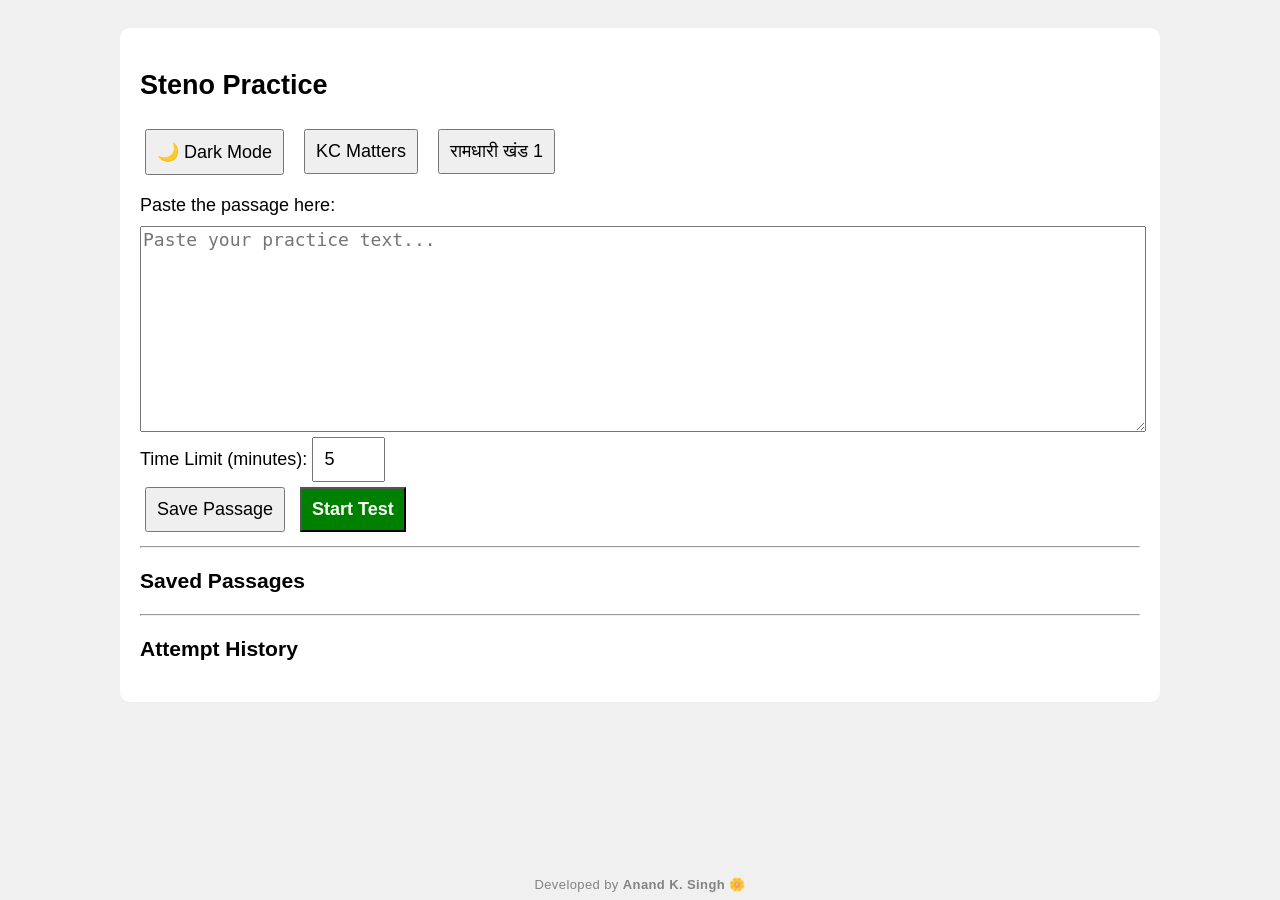
<file: index.html>
<!DOCTYPE html>
<html lang="en">
<head>
<meta charset="UTF-8">
  <meta name="viewport" content="width=device-width, initial-scale=1.0">
<title>Steno Practice</title>
<link rel="manifest" href="manifest.json">
<link rel="stylesheet" href="style.css">

<!-- App Icons -->
<link rel="icon" type="image/png" sizes="192x192" href="icon-192.png">
<link rel="icon" type="image/png" sizes="512x512" href="icon-512.png">

<!-- Mobile Theme Color -->
<meta name="theme-color" content="#0d6efd">

</head>
<body>

<div class="container">

<h2>Steno Practice</h2>
<div class="controls" style="margin-bottom: 15px; display: flex; gap: 10px; flex-wrap: wrap; align-items: center;">
    <button onclick="toggleDarkMode()" id="darkBtn">🌙 Dark Mode</button>
    <button onclick="openKCPage()">KC Matters</button>
    <button onclick="openRamdhariPage()">रामधारी खंड 1</button>
</div>

<div class="section">
<label>Paste the passage here:</label>
<textarea id="passageInput" placeholder="Paste your practice text..."></textarea>
</div>

<div class="section">
<label>Time Limit (minutes):</label>
<input type="number" id="timeInput" value="5" min="1" max="60">
</div>

<div class="buttons">
<button onclick="savePassage()">Save Passage</button>
<button onclick="startTest()" style="background:green; color:white; font-weight:bold;">Start Test</button>
</div>

<hr>

<h3>Saved Passages</h3>
<div id="savedPassages"></div>

<hr>

<h3>Attempt History</h3>
<div id="history"></div>

</div>
<script src="script.js"></script>
<script>
if ("serviceWorker" in navigator) {
  navigator.serviceWorker.register("sw.js");
}
</script>

  <div class="dev-footer">
    Developed by <b>Anand K. Singh 🌼</b>
</div>
  
</body>
</html>
</file>
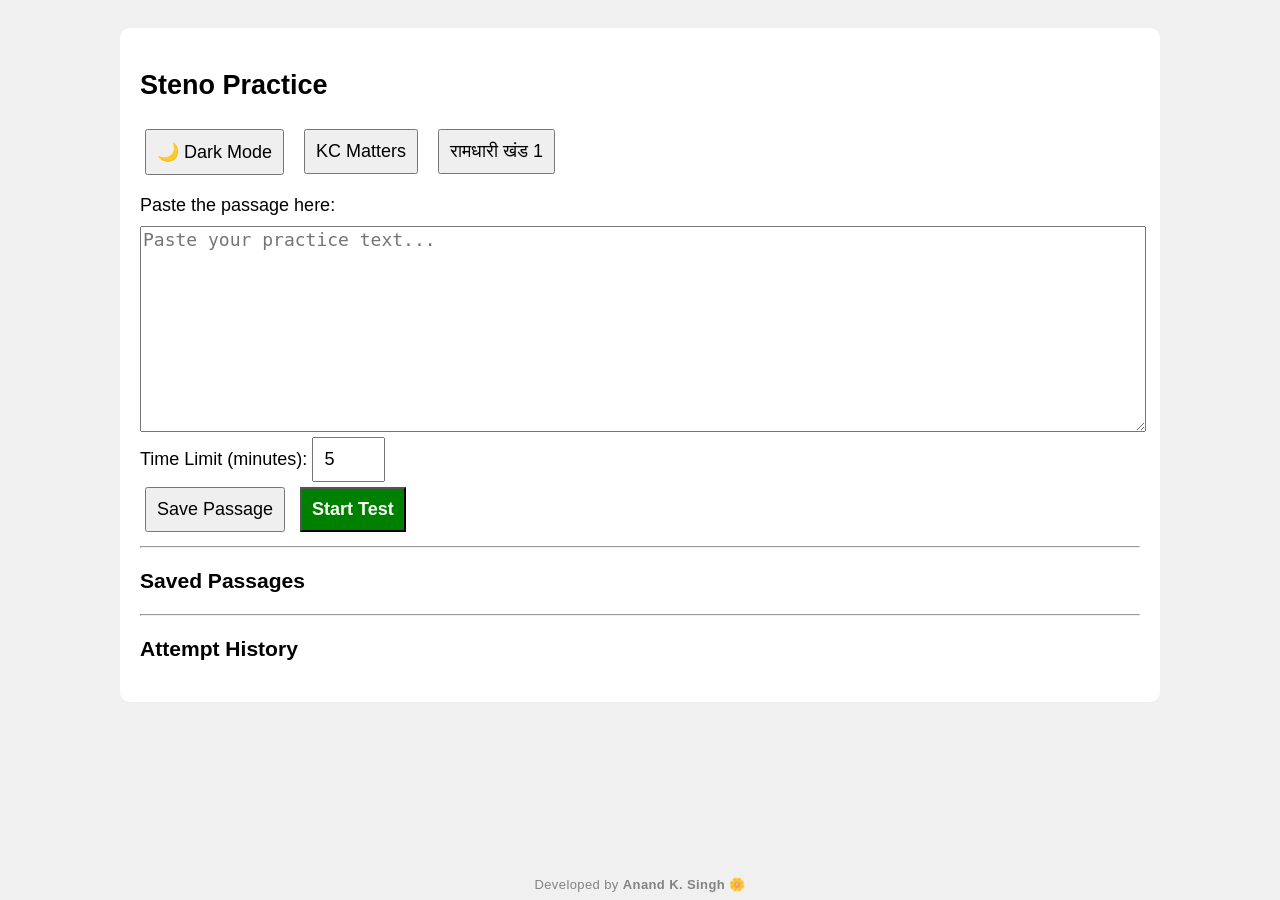
<file: exam.html>
<!DOCTYPE html>
<html lang="en">
<head>
<meta charset="UTF-8">
<title>Steno Exam</title>
<link rel="stylesheet" href="style.css">
</head>
<body>

<div class="container">

<h2>Steno Exam</h2>

<div id="timer" style="font-size:22px; font-weight:bold; text-align:center;">Time: Loading...</div>

<div class="section">
<label>Type the passage:</label>
<textarea id="userInput" style="height:60vh; font-size:18px;" autofocus></textarea>
</div>

<div class="buttons">
<button id="pauseBtn" type="button">Pause Test</button>
<button id="submitBtn" type="button">Submit Test</button>
</div>

</div>

<script src="script.js"></script>
</body>
</html>
</file>
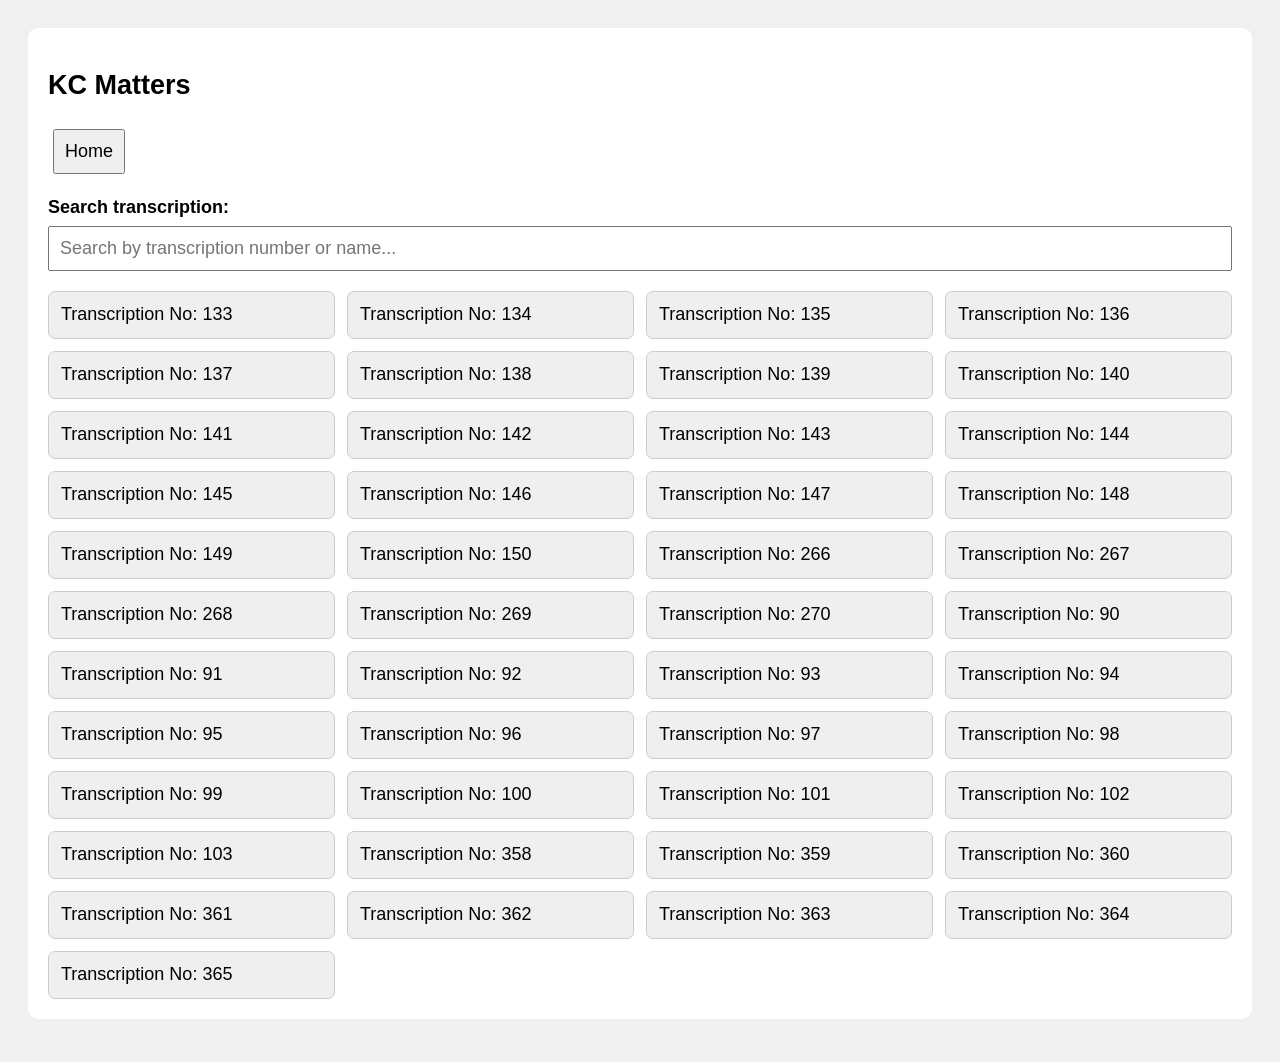
<file: kc-matters.html>
<!DOCTYPE html>
<html lang="en">
<head>
<meta charset="UTF-8">
<meta name="viewport" content="width=device-width, initial-scale=1.0">
<title>KC Matters - Steno Practice</title>
<link rel="stylesheet" href="style.css">
<style>
body.dark .matter-item { background:#2d2d2d; color:#fff; border-color:#444; }
.kc-page .container { max-width:1400px; }
.kc-search { margin:18px 0 20px; }
.kc-search label { display:block; margin-bottom:8px; font-weight:600; }
#kcSearch { width:100%; box-sizing:border-box; margin:0; }
#mattersList {
  display:grid;
  grid-template-columns:repeat(4, minmax(0, 1fr));
  gap:12px;
}
.matter-item { 
  border:1px solid #ccc; padding:12px; margin:0; border-radius:7px;
  cursor:pointer; transition:background 0.2s, border-color 0.2s;
  display:block; width:100%; box-sizing:border-box;
  text-align:left; min-height:48px;
}
.matter-item:hover { background:#f0f0f0; }
body.dark .matter-item:hover { background:#383838; }
@media (max-width:1000px) {
  #mattersList { grid-template-columns:repeat(3, minmax(0, 1fr)); }
}
@media (max-width:700px) {
  #mattersList { grid-template-columns:repeat(2, minmax(0, 1fr)); gap:10px; }
}
@media (max-width:430px) {
  #mattersList { grid-template-columns:1fr; }
}
</style>
</head>
<body class="kc-page">

<div class="container">
<h2>KC Matters</h2>
<button onclick="goHome()">Home</button>

<div class="kc-search">
  <label for="kcSearch">Search transcription:</label>
  <input type="search" id="kcSearch" placeholder="Search by transcription number or name..." autocomplete="off">
</div>

<div id="mattersList">
  <!-- Matters will be injected here -->
</div>

</div>

<script src="./script.js"></script>
<script>
const KC_MATTERS = [
  { name: "Transcription No: 133", text: "Mr. Chairman, Sir, may I have the opportunity to participate in this debate? This is a private Member's Bill and I want to congratulate the mover of this Bill for having brought this Bill. A very important subject has been raised that right to work should be made a fundamental right. Right to work is the birthright of everybody however poor or however rich, whether a man or a woman. We have right to property as a fundamental right in our country, but it is really sad that right to work which provides right to live should not be made a fundamental right and should only be a Directive Principle. Why has this happened? Why could it not be made a fundamental right till now? It is known that once it becomes a fundamental right, it becomes justiciable. That means that a person can go to the High Court or Supreme Court and say that it is his fundamental right and he must get a job. But as the Government was not sure that it would be able to provide employment to every citizen, it did not do so. Because a fundamental right cannot be made only for a particular age group; it is for all citizens and every unemployed citizen can come to the court and claim his right for a job to be given to him. That was the real apprehension, reluctance on the part of the Government, but this helps us to raise a larger economic issue of how we can create conditions in our country where every work-worthy person would have a job. It is this subject which is being debated and this is what should be debated as the most important subject in the Parliament and in the country today. Unfortunately, I find very few people taking interest in this. Today, if we just introspect and sit a little coolly and consider how much energy is being wasted on trying to win debating points, trying to be sensational, trying to have mere superficial debate in this country, we will find that we are doing that too much. But the real issue is how to provide employment to every young man of this country because after all what is socialism. When we say that we have pledged ourselves in the Preamble that we will establish a democratic, socialist, secular, sovereign Republic, what does it mean? What is socialism? It means all members of our society must have an equal opportunity to live a decent human life. Such conditions must be created in our society where every single individual should have that right, that is the simple meaning of the word 'socialism'—a society where a few do not have an opportunity and a right to exploit and extort. Such a society should be created and this is what socialism means. And to bring it about within the framework of a democratic structure, i.e. by the will of the people, is the meaning of the concept which our founding fathers have enshrined in the Constitution when they said that we will have a democratic, socialist society. Let us ask ourselves this question: Have we succeeded in doing it? When I am participating in the debate today, I am not going to speak from the point of view of winning or scoring the debating points between people on this side or that side. I think it is the duty of all of us. These people in this House and in that House, who have been entrusted by crores of people of this country with the task of doing something that will change their destiny and change their life, it is incumbent on us to sit down and to give the topmost priority to consider as to how we can achieve this. And if this is given priority, I am sure a way can be found. Instead of wasting our energy on other matters, let us concentrate on this matter. I am absolutely one with my friends when they say that this should be given the top priority. What do the young people of this country expect? Why are they restive? Why are they frustrated? It is because they are not employed; they do not have productive employment, creative employment. That is why they feel frustrated. By and large, if this is the fact, Sir, then let us consider how this can be achieved. If you want to provide employment, employment must be productive. What is wealth? Wealth is goods and services. It is not notes—the currency notes are actually the means of exchange. The wealth is goods. When do you say that a man is poor? It is when he is not able to have even the necessities of life. Now, how can you make them available to him? Obviously, first they must be produced and then he must have the purchasing power to buy them. How can he have the purchasing power unless he has remunerative work?" },
  { name: "Transcription No: 134", text: "In view of the recommendations made by the Backward Classes Commission, the Government of India examined the matter in consultation with the State Governments concerned. This is exactly what we have decided and what has been incorporated in the present Bill. As a result, it has been decided that in the case of Rajasthan the area restriction should be removed altogether, because in Rajasthan this population has been spread over a very large area. It was found that they were entitled to this measure of protection and, therefore, this area restriction has not been kept up in respect of Rajasthan at all. In the case of the other two States, namely, Maharashtra and Madhya Pradesh, the tribes residing in tehsils where there is concentration of twenty per cent or more of tribal population should be specified as Scheduled Tribes. This is point number two so far as the salient recommendations of the Backward Classes Commission were concerned. Then, Sir, the third point was regarding the actual omissions or actual additions. There were a number of communities. In respect of this, there are certain difficulties which I shall be pointing out very soon. So far as the Backward Classes Commission's recommendations in this respect were concerned, there were certain natural handicaps. When we received their recommendations regarding either additions or omissions, naturally we had to depend upon the well-considered views of the State Governments. As I stated to the House, there was a double reference. The first reference was at the preliminary stage and the second reference was with regard to the tentative proposals that the Government had evolved. Therefore, in this case, after the receipt of the views of the State Governments, the Government finally re-cast what they had prepared in the light of these views. Generally, what has been done is when there has been a recommendation which is supported both by the Backward Classes Commission and the State Government, then we accept that particular community either for addition, if formerly it was not there, or for omission, if omission has been jointly supported by both these people. If, for example, there is a difference of opinion between them, then the Government considered the matter. I would point out that the State Governments have a number of means of knowing the correct position so far as these are concerned. So far as the Backward Classes Commission was concerned, there were certain handicaps, as pointed out to you, and there were certain views to follow to the extent it is necessary. In a few cases, naturally we had to come to certain conclusions irrespective of the view either of the Backward Classes Commission or of the State Governments. But such cases are not many. And then, after considering all these things, you will find, we have prepared the list, the names of the various communities attached to the Bill, which ought to be recognised so far as either the Scheduled Castes or Scheduled Tribes are concerned. One more important question arises so far as the number of these communities is concerned. That was a very difficult task. Now, what happened was naturally representations were made to the Government and we ought to give up encouraging or perpetuating that caste system. And, therefore, when the census had to be prepared, the question arose as to whether Government should have the enumeration in respect of the members of the separate castes through their officers or whether the enumeration should be confined as well to the groups or categories of Scheduled Castes as a whole and Scheduled Tribes as a whole and the Bhil community. In some of the former census, on account of these communities shown separately. But in the census that took place, there was this view that the Government should not amalgamate all of them under these two recognised heads, namely, the Scheduled Castes and Scheduled Tribes. The desire was to not go on perpetuating the various castes and tribes. Therefore, a separate enumeration as Bhil was not done. What I am mentioning is only one community, that he belonged to a particular tribe, when the man stated that the enumerator found out whether he was one of a caste, then his name was shown in the category of the special community without mentioning the Scheduled Castes or Scheduled Tribes recognised by the President's Order. Then, afterwards, this Commission was appointed. One of the results of the appointment of this Commission was naturally the accentuation of the emphasis on castes and tribes. Every community began to plead because after all certain rights were given. And, therefore, every community was advisable to claim that either they thought it was a Scheduled Caste or a Scheduled Tribe." },
  { name: "Transcription No: 135", text: "Now, Sir, I know that this Plan has just started, and it is perhaps too early for us to say anything about it. But we have before us the experience of the Nine Five Year Plan. Sir, we had been told that due importance would be attached, not merely in words but by practical steps, to the public sector. I think in this connection it was the duty of the hon. Minister to have explained to this House as to the steps that had been taken with a view to bringing about the kind of reorientation in favour of the public sector which was promised in his numerous statements. But I find that that is completely missing from his speech, except that a pious wish has been expressed with regard to this particular sector. Previously, we had under the purview of this Act about 42 industries. Now, the list has lengthened and a number of industries will be added. I concede that when we are having a planned economy, when we are thinking in terms of rapid development of industries, of rapid industrialisation, it is necessary for the Government to come into the picture more and more and assume the necessary control and direction of industries. I am not opposed to it at all. On the contrary, I would like them to vigorously examine as to whether the direction, regulation—or whatever you call it—is on the right lines; how it has worked. We have got such general statements from the Ministers that they do not throw much light for us laymen on the matter. I wish that when such measures are brought before the House, a kind of white paper—or whatever you call it—is circulated among the Members. You do not expect that we, laymen in this House, would easily understand these things until and unless we have some opportunities of studying the relevant data and the material on the subject. We have been denied those opportunities and I regret that we have been so denied. I know that in this respect hon. Members who come from big business or the business world would be in a somewhat advantageous position because they are familiar with the working of this Act in a way which would enable them to speak more effectively. Now, let us see how this has worked. I know that when this measure was first brought before the House several years ago, there was much opposition to it, which came not from the public but from certain business interests. They did not like any kind of Government interference in industry. They believed in a kind of laissez faire in this matter and they thought that if the Government came into the picture, their interests would suffer. Naturally, they were openly hostile to these powers for the Government, but that was not the view of the country. I think that, by and large, public opinion was in favour of Government controlling industries, not the type of control that we had at the time of the World War but a type of control which sets before itself certain objectives and as the objectives became clearer and clearer, as the Government pronounced itself more and more in favour of industrialisation in the country, public opinion strongly veered round to that particular point of view of the Government in this matter, viz., that Government should have control over our industries. But it is the Government which has not lived up to its promises. I think that in some respects they have let the people down and the expectations of the people have been belied. Now take, for instance, the period between 1991 when the measure was first adopted and now. What do we see? We do not have compact figures for the entire period. We have got only certain figures with regard to this matter. I would refer only to the Progress Reports on the Seventh Five Year Plan. There, you will see that the Government had not taken any very effective steps for the development of the public sector. It is true that certain steel mills got going under the Seventh Five Year Plan and more will be started under the Eighth Plan, but if you look at the picture, you will find that the public sector was considered to be a secondary matter. It was the private sector which got all the attention and assistance of the Government. I am not at all suggesting that Government was totally unmindful of the public sector. What I am saying is that when the Government entered into the picture, it did not give to the public sector the attention that it deserved. I think that the hon. Minister owes us an explanation not only as to why such a thing happened but also as to steps he is going to take with a view to changing the pattern of such development." },
  { name: "Transcription No: 136", text: "Now about the Secretaries. Generally, there is one for each Department and he wants Joint Secretaries, Deputy Secretaries and so on. There is a whole army of Secretaries; I do not know how many we have got. It is very difficult to keep pace with the growth of the Secretaries in our administration. When the British left, there were a few; now there are too many. I am not at all suggesting that the number should not have increased. Our Prime Minister is quite right in saying that the administrative work has increased many times, fifty to a hundred times. I do not know whether it is fifty times or a hundred times. But much of the work is not worth having because if you assess the work properly, then you will find some of the useless things need not be there at all. However, I concede that point that we would require perhaps more ministerial servants in the various Departments—more Under Secretaries, Assistants, stenographers, clerks and so on. I concede that point. But are we not having too many Secretaries? I know what work they are doing. Is there any proper check on that? Most of the work that goes in their name is actually done by people about whom we never discuss, who are never recognised, whose merit we do not take into account. In our country, the men in the lower rung of the ladder of this public administration—these Assistants and others—do a lot of work and it is a very good thing. We are a cultured people, we are a civilised people and we are a people with initiative. Now, when they feel that they are the functionaries of the Government, naturally they would like to put their very best, and in fact they are doing so. Unfortunately, their efficiency is not given either due recognition or due incentive which is required in order to tone up the administration and improve the affairs in our public administration. We should reject this idea of administration by the Secretaries. We have got a Parliament; we have got a Ministry which is supposed to be responsible to the Parliament. Howsoever irresponsibly at times it may behave, constitutionally it is supposed to be responsible to Parliament. And then we have got a big administrative set-up of the Government of India.There are people of efficiency, people who are not recognised, who nevertheless discharge their duties efficiently. We want to improve the pace of the administration. That is the crux of the problem. You cannot have initiative and efficiency until you have our administration democratised. There is bureaucratism; there is soullessness at every point in our administration. I do not know how many of you have talked to the Secretaries of the various Departments. I have talked to some of the Secretaries but sometime I feel as if I were talking to useless persons. One does not see any reaction on their face. I feel that it is a machine that I am talking to. It depresses me and I am sure many other people also feel depressed. So all these Secretaries of these Departments have to be responsive to criticism and to the wishes of the public. They should be democratised and it all depends on how you talk to the public, how you listen to them, what you gather from what the people say. Not that they always say the right things, and sometimes they say very good things and such things should be properly gathered. This is not done. Therefore, what is of vital importance in our country for us for improving the public administration is to democratise the administration and do away with the bureaucratic cold-bloodedness that exists in our public administration today. That is of vital importance. I stress it again and again because the crux of the problem lies there. Initiative has to be developed at the lower level by entrusting more responsibilities to the lower officials and by giving recognition to their services and also making it easy for them to work. Their conditions of service have to be improved. Their emoluments must be made adequate to make their life worth living. All these things are important for improving our public administration. As far as the public undertakings are concerned, I am totally opposed to the bureaucrats or representatives of the big money being placed in positions of authority in public undertakings. There are people—no matter in which politics they belong—who are efficient, who are devoted and who can discharge their functions very ably in all walks of life. You can find people from among the common folk who could be placed in those positions. Sir, life insurance has been nationalised. What do we find there? It is a public undertaking of great importance to the country. There, you have got the same people; the old furniture is placed with some sort of rearrangement." },
  { name: "Transcription No: 137", text: "Before putting forward a measure of this nature before Parliament, we had given considerable thought to certain aspects of cloth prices as they exist today, and it is only because we felt that this is the only means now open to us which can, to some extent, act as a deterrent against high prices and, where it fails to do so, would be able to absorb the margins of profit that go to the trade and industry that we sought to bring in this measure for the approval of Parliament. Sir, the factual position which has been described in the note might be summarised thus. The existing capacity in the mills is being utilized to the maximum extent. In fact, Sir, in July, the production of textiles has been an all-time record of five hundred million metres. Hon. Members might say, Well, if that is possible, why do you fear that there is going to be scarcity of cloth? In fact, I think it is the possible scarcity and the high prices that have induced these people to stretch a point and make the mills produce a little more, though certain factors helping to increase production have been accidental, namely, in July, the working days have been the largest in number. The other fact is, Sir, that we are not in a position within any measurable distance of time to increase the capacity of the mills both in regard to its looms, that is, weaving, and in regard to its spindlage, that is, spinning. The spindlage in the mills is frozen. We are not adding to the looms except for the recent decision that we have taken that we should add to the mills by way of automatic looms intended specifically for promotion of export of cloth and, so far as spindlage is concerned, that has been restricted to an increase over a period of one and a half years to about two million spindles, the licence for bulk of which has already been granted and this decision had been taken on the basis of an estimate of consumption of eighteen metres per capita during the Eighth Five Year Plan and towards the end of it. When that decision was taken, Sir, Government were not unconscious of the fact that that target would not be a correct one and in an expansionist economy, that target is likely to be exceeded but that target figure was tentatively accepted mainly because it happened to coincide with the recommendation of a committee which, inter alia, dealt with the requirements of the people in regard to cloth, that is, the Ramamoorthy Committee, and, therefore, Sir, if the guilt is laid at the doors of Government, I will have to plead guilty, namely, that we were not in a position to envisage the rapid expansion of consumption. The figures that I have furnished to hon. Members will indicate that while the consumption figures per capita last year, that is, for nineteen ninety-five, would be two hundred and ninety-six, there has been a rise during the first half, and that unless the price factor, the scarcity factor and other factors operate to diminish the total consumption, the rate of consumption might undoubtedly increase. Of course, there is a limiting factor because cloth has to come either by inhibiting exports or by an increase in production or by an increase in the handloom sector; and in these three cases, we have almost reached the maximum point where we can expect additions to the total cloth consumption. So it is possible that cloth consumption might go up to seventeen metres and is not likely to go beyond that merely because of the fact that cloth will not be there. Probably, if the cloth is available and if we allow people to consume the cloth freely, well, the consumption per capita might exceed seventeen metres by the end of the year. But it is certainly indicative of the fact that in the first year of the Plan, we have only got a margin of one metre per capita. We have also got to realise that the amount of money that is being pumped into the country and, to some extent, into the hands of the lower income groups will have one effect, namely, certain commodities like cloth and sugar and commodities of that sort which have been considered to be features of necessities in consumption in the past would have become more elastic articles of necessity, and be transferred from the semi-luxury state. In such a case, twenty or twenty-one metres seems to be well within our possibility of achievement as a target. There is undoubtedly a background behind this restrictive attitude in regard to addition of capacity and that is, to some extent, sentimental and, to some extent, economic and deliberate. We want to help the decentralized sector in this industry; the handloom sector has to obtain protection against the weaving mills" },
  { name: "Transcription No: 138", text: "Then, Sir, some attempt has been made to introduce certain elements in the present Constitution (Amendment) Bill, but naturally other details and further elucidations are out of the purview of the present Bill, and therefore a new Bill will have to be brought forward to the extent that it is necessary for incorporating these provisions. In the meanwhile, I would assure the House that Government have made arrangements and will take steps for having interim advisory bodies etc. so far as all these areas are concerned, and then immediately in the next session or, if that were not possible, in the session after the next, an attempt would be made to place before this House a Bill or Bills for broadly carrying out the scheme, especially the administrative scheme, that I have explained to this House. There will of course be, in addition to these bodies, so far as Delhi is concerned, a Delhi Development Authority. All these are necessary because Delhi is the capital and all attempts have to be made to make Delhi as model a city as possible. Now, the next item with which this Bill deals is what is known as the safeguards for linguistic minorities. Now, this would apply to two or three States. So far as this question is concerned, one is that we are dealing only with linguistic minorities, not any other minorities at all, and we are generally following the line that has been laid down by the States Reorganisation Commission. The States Reorganisation Commission rightly pointed out that even after the reorganisation of States, there would remain a large population speaking languages other than the territorial language of the particular State. Now, so far as these people are concerned, certain safeguards were considered essential. In the first place, we have to note that all inhabitants in any part of India, State or Union Territory, are the citizens of India. They have a common citizenship and the rights of common citizenship will naturally be available in all respects so far as the linguistic minorities in different parts are concerned. But it is essential that as far as possible the interests of the linguistic minorities should be safeguarded to the extent that it is necessary. The States Reorganisation Commission have pointed out in this respect that after all these linguistic minorities are the citizens of India. Now, Sir, so far as the States Reorganisation Commission was concerned, it was stated that, as far as possible, there ought to be no statutory safeguards as such, except to the minimum extent, and whatever it has stated has been accepted. It was stated that in respect of the rights of the children of these linguistic minorities, there ought to be a statutory provision, and that they ought to be taught through the medium of their own mother-tongue at the primary school level. Now that has been accepted. In the Bill, so will you find, a new provision has been made in the Bill so far as the secondary education stage is concerned. The other questions are many, as for example, to what extent there should be the language of a minority as a medium of examination in middle schools and in colleges; or whether it should also be a medium of administration in Government offices. Now, Sir, there is another question also which has been raised, namely, the question of domiciliary rules. There are certain States where certain rules are made according to which it may be difficult for the non-residents in that area to acquire certain rights. In some cases, very long periods have been laid down. If not, in one case, twelve years residence was prescribed, and that was considered rather inequitable. As you are aware, Sir, in this respect, the Constitution has stated that if, for example, there are any such rules which had the force of law at the time when the Constitution was inaugurated, then they would continue to have the force of law until Parliament makes a law in that respect. We are considering that aspect of the question also. Then, Sir, the important question that has to be noted is that if we have a common citizenship, then the question arises whether it would be open, or it ought to be open, to the various State Governments to lay down certain rules which are likely to be complained of as discriminatory provisions, so far as the acquisition of property is concerned, or so far as the admission to Government services is concerned. Therefore, Sir, the whole subject is under the consideration of the Government of India, and we are anxious to evolve certain provisions. Therefore, Sir, coming back to the linguistic minorities, what has been decided is this. It was suggested that the Governor should have the right of finding out the solution for this and giving property rights to all citizens in his State." },
  { name: "Transcription No: 139", text: "Mr. Deputy Speaker, Sir, there is a ban on transporting agricultural produce from one part to another part of the country. During the last session, the hon. Minister had announced that this ban will be lifted, but it has not been done till now. The farmers are unable to take their produce to any part of the country. As a result of total neglect towards agriculture, the allocation given to this field has decreased from four per cent to three per cent in the annual plan outlay. The allocation for National Bank for Agriculture and Rural Development is going down in every annual plan in comparison to the annual plan of nineteen ninety-two-ninety-three. Similarly, only six per cent amount has been provided for loans and electricity. There has been no considerable increase in it in the last year. This step of the Government is totally unjustified towards the farmers and agriculture. The continuous decrease in the ground water level is also a matter of grave concern. Ever since the Congress Party has come to power, there has been over ten per cent difference between the estimated capacity and actual utilisation of irrigation potential. If this gap had been filled, it would have increased the food grain production. Not only our country would have become self-reliant in food grains, but it would have been also able to export them. Several big projects are lying pending and near about seventy per cent of land is deprived of irrigation. Same is the condition of forest areas also. Wherever there are Congress Governments, they have grossly violated the interests of the farmers. The network of multinational companies is spreading in our country which will create problems for the farmers. Their interests are being mortgaged in the hands of foreign powers. Due to this reason, the country is becoming dependent on others for food and it can jeopardise our political and social freedom. Mr. Deputy Speaker, Sir, it is bad luck that our farmers are not organised today. But the day they become organised, they can revolt. Since the time this Congress Government has been formed, it is not even ready to accept rightful demands. Unless such activities as sabotage, economic blockade and gherao are adopted, the Government is not able to understand the problem. So, I would like the Government not to create so much problem for the farmers that they are compelled to revolt. Mr. Deputy Speaker, Sir, my party and myself totally oppose the Dunkel proposals. It is very regretful that these proposals have caused infighting among the Cabinet members. One of your Ministers says that export of our proposals and acceptance with the Dunkel proposals will destroy our country. So, there is difference of opinion in the Cabinet also. One Minister is opposing while another Minister is supporting the Dunkel Proposals. When there is so much difference of opinion in the Cabinet itself, what right Ministers should go; the Minister who is opposing his Government's policy should resign. If the Government is ready to accept the Dunkel proposals, the Agriculture Minister should resign, and if the Government is not accepting the proposals, the Commerce Minister should resign, as he was praising the proposals. When the farmers resort to agitation for their demands, the entire Government will have to resign. Mr. Deputy Speaker, Sir, our country is severely affected by drought at present. Orissa, Bihar, Maharashtra and eastern part of Uttar Pradesh are affected by drought, but our Central Government decides everything in a haphazard manner. The Prime Minister surveys a State once and gives Rs. ten crores, Rs. twenty crores or Rs. fifty crores. Then he goes to another State. Such a haphazard manner cannot solve the problem. There should be a permanent solution. Even after sixty-five years of Independence, the Government has not been able to control drought. Maximum rain water has not been wasted and there is no storage facility. Sir, Andhra Pradesh is also severely affected by drought and the situation has become so worse that the farmers are forced to kill their own children. Neither there is fodder nor water for their cattle. Sir, it is just the opposite in Karnataka. It is affected by floods which have caused a lot of damage. On the one hand, there is devastation due to heavy rains; on the other hand, there is suffering due to drought. I have read the draft of the agriculture policy. I do not think that the hon. Minister of Agriculture has paid any attention towards this problem. I would like to submit that this agriculture policy is unfavourable to the farmers. No facilities are being provided to them and agricultural inputs are being made costlier. Injustice is being done to them. Eighty per cent of the cultivators and the Government should think about their welfare. If this is not done, then eighty per cent population will resort to agitation, as I have said earlier also." },
  { name: "Transcription No: 140", text: "Mr. Deputy Speaker, Sir, at the outset, I would like to express my heartfelt thanks to you for having given me an opportunity to participate in this discussion on the Demands for Grants of the Ministry of Agriculture. Sir, this Government is going to complete its two years term on nineteenth June, nineteen ninety-three. In the last two years, I have been closely watching how this Government is taking keen interest to help this unorganised sector. This is the major rural sector comprising about seventy per cent of the population, but in all the three Budgets which they have presented before this House, I am sorry to say, the Government has not shown any keen interest. In the first Budget, we demanded the Government to agree to constitute a Committee to go into the pricing policy of fertilizers. Ultimately, a portion of the recommendations of the Joint Parliamentary Committee, which suited the Government, was accepted and the fertilizer decontrol was done. Now, I would like to say how this Government has taken a callous attitude towards the farming community. In the last Budget, various concessions were given only to the affluent sections of the society and not to the farming community except a reduction of the excise duty on tractors which are above eighteen hundred cc and the tractors which are below eighteen hundred cc have not been touched. Of course, the hon. Finance Minister, while replying to the general discussion on the Budget, had said that the Prime Minister is considering to give certain concessions as far as the fertilizer prices are concerned. All of a sudden, what made the Government to reconsider the question of reducing the prices of fertilizers to give some concessions? It is because all these friends who have got various political ideologies have shown their bit of mind and said that this time they are going to move a cut motion to see that the Government agrees to reduce the fertilizer prices. So, at this stage, I would like to make an appeal to all sections of the House, irrespective of the political parties, and to such of those Members who are really interested in uplifting the farming community, to forget the party alliance. At the time of voting, everyone is also equally interested to see that his farming community is given its proper due share. The Central Government claims that they have removed all shackles through the new economic policy, market economy, liberalisation, de-licensing, amendment to the MRTP Act, etc. But they have done it only for the industrial sector. Some of those people have been really enjoying the benefit for the last forty-seven years after Independence, the last seven Five Year Plans, structural reforms or the economic reforms or the export policy changes or whatever they may be, they are only having an eye towards those people, and these changes have been made for those people. I would like to ask this Government what are the types of structural reforms they have thought over for the farming community. You are amending the MRTP Act. The industrialists can make any amount of investment; there is no restriction for these people, any amount of profit. So, there is no restriction for these people. Unfortunately, for the people who come from the rural areas or the people who are actually the tillers of the soil, they have got all restrictions or whatever it may be. They cannot hold land more than ten acres. Land Reforms Act has been implemented and in some States there may be a little bit of lapses. I do not want to enter into that controversy at this stage. There is no ceiling on income so far as these oppressed sections are concerned. There is no ceiling on income as well as no ceiling on urban land or the urban property. But you have enforced the ceiling on agricultural property because they are not the organised people. About lending also, I would like to make a mention. Farmers have to go from pillar to post. Various types of financial institutions have been created for financing the farmers. But to what extent are we going to include the agricultural sector as a priority sector? We have only fifteen per cent of the bank deposit is going towards the farming community. The agricultural sector contributes about thirty-two per cent of the GDP whereas the loan or the bank advance is only fifteen per cent for this so-called priority sector. So far as industrial sector is concerned, it comprises only eighteen per cent of the population and their contribution in terms of GDP is hardly twenty-six per cent. They get about forty per cent of the bank loan. Again, even to get this forty per cent loan, the farmer has to go to land development bank, central cooperative bank, rural cooperative bank, commercial bank and so on." },
  { name: "Transcription No: 141", text: "Sir, when I take part in the discussion, first of all, I wish to point out that the Sarkaria Commission was not given a free hand to examine the developments which had taken place in the last forty years in India. The main important point is the terms of reference. By the terms of reference, certain parameters had been fixed. Within those parameters, the Sarkaria Commission submitted its report. There are more than two hundred recommendations. Due to lack of time, it is not possible to deal largely with all these recommendations. But, at the same time, the Commission has tried to find out the past history of India. The Commission has said that too much centralisation was objected to from the Mauryan period to the Mughal period. The Commission has stated the fact. Similarly, under the British rule also, centralisation was actually objected to by the people. The founding fathers of our Constitution were painfully conscious that the feeling of Indian nationhood was still in the making and required to be carefully nurtured. They, therefore, built a constitutional structure with a powerful Central Government envisaging the emergence of an indivisible and integrated India. The concept of a strong Centre which was necessary to meet India's immediate needs was virtually, in the later period, converted into the concept of a unitary State with priority for the Centre in all cases. This was the basis of the process of excessive centralism, with all powers in the hands of the Centre. India is developing on the path of capitalism, especially monopoly capitalism. When monopoly capitalism develops in a country, it is then natural that the general argument will be for centralisation of the powers in the hands of the Central Government because they want to protect the interests of the monopoly capitalists and also help the capitalists. So, that is the natural argument for the last so many years. But over-centralisation has taken place and we know that it has taken place. What is the result now? Many are talking about the unity of the country, about the integrity of the country. But what has happened in the States? Communal forces have grown, divisive forces have grown, and the integrity of the country has been jeopardised. When the powers were vested in the hands of the Centre, why has the Centre failed? The Khalistan movement is there and there are other movements also, secessionist movements. Now, some people are demanding a Jharkhand State, and there are all developing. There was a similar demand in Darjeeling. But other fissiparous tendencies are growing and the Centre has not been able to control them. The Centre has not been able to prevent them. But they think that unity of the people has to be maintained, that the unity is only for the Centre, and not for the States. The question of Centre-State relations in India is not a question concerned only with the implementation of federal principles or with the violation of those principles or with suggesting a few Constitutional amendments, but it is concerned with the question of maintaining the sense of Indianness or Indian oneness among all the constituents of the Indian Union with the Centre as the expression of that unity, which has enabled us to maintain that unity. But for maintaining that unity, the constituent units have not received any reward in the integration of the units because each constituent unit consisted of big territories, each with its own language and heritage. In these huge linguistic national units, their linguistic identity and sense of unity grew side by side with the identity bestowed on the Union. So, a deep thought has to be bestowed on how to maintain the unity with the support of the people, with the support of the States. But that is not the concern of the Government. The Sarkaria Commission has been able to make certain recommendations within certain parameters. Even within those parameters, two recommendations are there which are neither advisable nor necessary. One is that it is neither drastic change in the basic character of the Constitution. The second is that the electoral system can be continued like this. In the second recommendation, the Commission says that it certainly calls for improvement and reform in a number of aspects. The actual working of the Constitution leaves much to be desired. It has said about the changes proposed in the financial aspects of the Indian Union and the States. The arrangements are far from satisfactory. It has said about the role of the Governors, reservation of State Bills for consideration of the President, use of extraordinary powers, etc., etc. The Commission has said about the Inter-Governmental Council with a comprehensive size, Council having a nexus with the Planning Commission, limitation of the Centrally-sponsored schemes, State finance and planning, etc., etc." },
  { name: "Transcription No: 142", text: "There is, however, one recommendation of the Press Commission which seems to have been omitted when making the provisions of this Bill. The Commission had said that on the Council representation must be given to the periodical press also, i.e., the weeklies and others. I find that omission here. I feel that in our newspaper world, these periodicals, these monthlies, fortnightlies and weeklies do play an important part, especially in moulding public opinion and in the dissemination of knowledge. Therefore, I think that the recommendation of the Press Commission that some representation ought to be given to the periodical press also, must be considered in this connection. It seems to have been omitted here. That is what I have to say at this stage regarding the composition of the Council. Next, I come to clause 14 of this Bill which is a very vital clause. I was happy to listen to the hon. Minister when he stated that it is the accepted canon of journalistic conduct not to disclose the source of information. If you go through the history of journalism in India, you will find that our top men in the newspaper world had refused to divulge the source of information and they had to suffer for it and because of such suffering, the prestige and self-respect of the profession have been very much heightened. No journalist worth his salt would disclose the source of his information, not because he is so anxious to keep his own self-respect but because he knows that it is vital for the profession as a whole. If you want an independent Press, if you want your newspapers to play their part in the field of public opinion, if you ask them to disclose the source of their information, then the very spring of independent journalism would be touched and that is not a desirable thing. The hon. Minister has himself explained that point and therefore I need not labour that point any more. I however find that clause 14 expressly lays down that the Council has the power of requiring discovery and production of documents. If you call upon a correspondent or the owner of a paper or a publisher, in many cases it would be impossible to withhold the source of information. You cannot withhold the source of information and, at the same time, discover and produce the documents.We have given notice of an amendment. Even if you want to continue the existing provision, you could provide for an exception saying that the journalists must not be required to disclose the source of information. It is not a question of just the newspaper people and the public being apprehensive over these things. Here is a provision which has been expressly put there. Of course, you can say that eminent journalists will be there on the Council and that we can expect the leaders of the newspaper world who can be expected to be elected to this Council to pay proper heed to the professional standards but it will be better if you were to put an express provision in the Bill itself. Now, the newspapers reflect political opinion of the country and there are bound to be sharp differences and, however much we may try, it may not be always possible to keep within the limits. By this provision, you are giving them a handle to force an unwitting journalist or somebody holding a different view to disclose the source of information that is not called for. Coming to the other general powers of the Press Council, it is true, as mentioned by the hon. Minister himself, that the powers granted to this body are far more and go far beyond the powers granted to the British Press Council in the particular statute. I quite follow that. The penal provisions therein have not been called to use. As the Minister himself made it clear, it is just a sanction. The body to be created will enable the profession and the industry to regulate themselves. It is some sort of a voluntary thing which is there. A sanction will have its own way but then there is this power to summon witnesses and, as I have already mentioned, requiring them to produce documents and other things. When you give all these powers, at least some of us feel that in the present set-up in our country, these powers are a little excessive. They are not called for in the present conditions existing in our newspaper world. Some of these powers have not been found necessary to be given to the British Press Council even and, yet, we are investing our Press Council with such powers. It will be a rather hasty experiment to make, in entrusting our Press Council with these things. The question of censure is there. After all, we want our journalists and our newspapermen to voluntarily enforce a conduct and try to improve their standards of journalism which will always be in their own interest." },
  { name: "Transcription No: 143", text: "Sir, I was referring to the clause which relates to the translation of works. As I said, the main purpose which motivated the Joint Committee to make this provision was that opportunities should be given to people to take advantage of the work written in various languages. It is only through translations that culture can be disseminated in this country. Ours is not a uni-lingual country; it is a multi-lingual country. And if we put restrictions in the way of translating works, we put restrictions in the way of the advancement of knowledge itself. It is therefore necessary to make the process of translating works from one language to another an easy one. It was with that purpose that this provision was made. I must say that I do not see the force of the arguments which have been advanced against this provision. It does create some hardship to some extent for the authors, because they are deprived to some extent of their rights after a period of ten years. I am, however, willing to accept the amendment which has been proposed by my friend, Mr. Sinha, with slight alterations. There is some advantage in it. The amendment which has been moved by my friend is on the lines of the Universal Copyright Convention to which India is a signatory. Some Members have suggested that the right of translation of original work should be co-extensive with the copyright for work. If we accept that suggestion, for a period of fifty years, it would mean that it would not be possible for us to translate the works of foreign authors for a period of fifty years, because they will enjoy the same privileges as authors that Indian languages enjoy in this country. Now, we know that Indian literature has to go a long way to enrich itself. We have to produce not only original works in our own languages, but we have to translate many works from foreign languages. If we make this right of translation co-extensive with copyright, it may mean that we shall not be able to translate the works of foreign authors, and I am quite sure that the House would not like to put that barrier in the path of intellectual advancement. Therefore, the best alternative, under the circumstances, is to accept the amendment which has been very ably and very thoughtfully moved by my hon. friend. I have every sympathy with the authors who, in this country, live under very difficult circumstances, but we have also to consider the interests of posterity, the future generations. We must consider the interests of our society in general. If we think of the authors only and make this right co-extensive with the term of the copyright, what would be the result? Probably, the authors may gain but it would be to the detriment of the general interests of the society. I am therefore satisfied with the amendment which has been moved by my friend. It meets the interests of the authors; it also meets the interests of the general public. We have to reconcile the conflicting interests. Now, Prof. Rao raised an interesting point with regard to the re-assignment of the copyright of a publication. It is quite true that in this country authors, under very difficult circumstances sometimes, part with their works for practically nothing. They are being exploited by the publishers. There is no denying that fact, and it was with this in view that in the original Bill, the Government put forward a proposal that after a period of seven years, the author could get back the copyright. This question was very thoroughly examined in the Joint Committee, and there were representatives in it of the various interests, including the authors themselves. The Committee felt that if this provision for the re-assignment of the copyright to the author was accepted, it would work against the interests of the authors themselves. The argument was that the publisher in the earlier stages makes an investment. He spends some money on advertisement, in order to capture the market. When a book is published, the publisher has to spend some money for two or three years, and just when it becomes popular and brings him a good return, the author will come to him and say, Look here, will you please return this book to me? If the publisher is so uncertain about the future of the book, if the publisher is always uncertain about his publication and if he knows that after a period of seven years he is not going to get any return for the investment he has made, do you think that any publisher would ever take any interest in pushing that book in the market? After all, business is business and publishing is a business and we should not ignore this hard reality. As I said, we have full sympathies with the authors but, at the same time, we must remember that without the help of the publishers, the interests of authors will not be promoted." },
  { name: "Transcription No: 144", text: "Sir, I am thankful to the hon. Members who have participated in this debate and generally welcomed the measure before the House. This amending measure of the Motor Vehicles Act, as hon. Members may perhaps recollect, has had a very chequered career and, in fact, this amending process started ten years back. It went to the Select Committee stage and a certain finality was given to it at that time. Then, it could not be pushed through. Later, events made it necessary for further changes to be made in the amending measure and I should think that this amending Bill has come at a very opportune moment before the House when the whole emphasis in the context of our planning is on the development of more and more transport capacity. I should like hon. Members to view this question in that aspect, and if they do so, they will find that this Bill provides for, and enables, various steps to be taken so that transport capacity can be fully developed. There was some mention about nationalisation and I thought the opposition to it, if any, was very mild and had become thoroughly modified in the course of these few months. It has come to stay and that has been very well realised by hon. Members who were not perhaps so happy as others regarding this question of nationalisation. So, let us consider what is the task that is to be done in the country—rail, road and so on. There is a huge task to be performed by all these. They have to go hand in hand and perform this huge task. It is well known that the rail transport capacity that will be generated in the course of the next few years will not be able to move all the traffic. We have said so on several occasions. The allotment of resources for the purpose of railway planning and development falls very much short of the requirements. Even as per the original targets, the Railways have to expand their capacity by about forty-two or forty-three million tonnes and the additional traffic that will be generated was calculated as sixty and odd million tonnes. So, even as per the original targets, there was a gap of seventeen to eighteen million tonnes. Now, certain targets have undergone an upward revision, for instance, for cement production. It is roughly calculated that the cost of the Railway Plan will have to go up by another Rs. one hundred crores to move these additional fifty million tonnes. So, when there is so much to move and when there is so much traffic offering, there is no question of conflict between rail and road transport. Rail and road transport have to join hands and lift the traffic that will be generated. Viewed from this angle, it will be found that there is no conflict. One hon. Member referred to this matter and said that the Railways should not adopt a dog in the manger policy. I have no difficulty in agreeing with him. The Railways do not propose to follow a dog in the manger policy. Perhaps, the hon. Member does not know that we have taken various steps towards relaxation of restrictions on inter-regional transport which he was mentioning. He spoke from experience and said that he was a member of one Regional Transport Authority. Even as far back as nineteen fifty-four, this subject was considered and State Governments were advised to relax the restrictions that they were having both on private carriers and public carriers. They were asked to give the utmost freedom to private carriers. Perhaps, the position is not very well realised that in our country the majority of the trucks are only public carriers. In other advanced industrialised countries, the majority are private carriers. It has been brought out in the report of the Study Group, which went into this question, that perhaps seventy to eighty per cent of the total number of trucks are in private hands. Here also, in our country the various industrial establishments, new and old, can really go in for owning and operating private carriers. They can own a large fleet and can have workshop facilities also and they need not complain against the Railways for not carrying things. So, the indication is that private industries and new plants and new units that are going to be set up can very well go in for owning a large fleet of carriers which can carry goods over small distances. Of course, over very long distances, it may not be possible to operate private carriers, though even there it will be possible to operate over long distances to some extent. So, there is no question of any conflict, as I said, between rail transport and road transport. Coming to road transport, let us see whether the nationalisation policy of the State Governments comes in the way of expansion of private road transport." },
  { name: "Transcription No: 145", text: "Mr. Chairman, I wish to support this Bill not because this is really a measure which will improve the conditions under which these institutions have come into existence in our country but because I feel even a small thing like this which will regulate the running of these homes might do some temporary good. If we examine the reasons why these homes have come into existence, we will find that it is really a reflection on the social backwardness, because women are not educated, because women do not have the right to own property, because women are deserted, neglected, and are driven to the necessity of going into these homes run by the men in our society. These people run these homes under the guise of public charity, but these homes in our cities have really become centres of immoral traffic. These institutions are not only not run by the State as they should be, but they are run by religious and semi-religious bodies, by the so-called public-spirited men in our country, and as has been pointed out just now, it is stated in the report of the Committee appointed by the Ministry of Welfare that they are even being financed by State funds, grants made by the Ministry of Welfare are used by such institutions for unethical purposes. I do not know how we will be able to control them by passing a Bill like this, which will give them some kind of supervision by the State. Sir, I was personally connected with an institution in Uttar Pradesh and it was an institution which was run under the name of Mahila Ashram, and the entire Mahila Committee in control of that Mahila Ashram consisted of some of the lawyers and doctors of the capital of Uttar Pradesh. The means by which they secured the finance to run this institution will prove on what basis this institution is running. For every month that an inmate spends in that home, the prospective husband will have to pay at the rate of so many rupees per month. The only idea of this institution is to get the inmates married, and once they are married, they do not keep a record of the marriage. They do not keep any record of what happens to the inmates after marriage. Everybody knows that they are taken to other provinces by the operating gangs. Sir, one of the institutions quoted in that report is worth mentioning here. The Committee went to Gaya in Bihar and they found that these women were practically locked up as if they were prisoners in that house, and then they were asked as to how many of them would like to stay there. Twelve out of the sixteen ran out of the house. This is typical not of a few but of the majority of the houses run under the name of women's homes or under the grand name of Mahila Ashrams. Only the other day in The Times of India, we read about the financial aid of the Ministry of Welfare to a children's home run just to give a grant to an institution because it bears the name of women and children, even when it is supervised by a visiting committee or visiting men, does not really mean that we are solving the problem. In fact, we in our country, lakhs and lakhs of rupees are wasted by giving indiscriminate grants to semi-institutional welfare bodies which are either run by semi-religious or social private bodies, and I think the Government, if not private Members, should bring forward a Bill which would be for the abolition or total suppression of these homes. The only way to suppress the mishandling of this problem is to suppress these homes. Another thing I want to point out is that these homes flourish in a large way in those areas where social customs have militated against women. We don't find these homes flourishing with such popularity or in such large numbers in other parts of India, say, in Maharashtra or Madhya Pradesh or in the South, where women have a good deal of freedom and educational opportunities, where social customs don't militate against the status of women. Therefore, we should pay increasing attention not only to giving Bills like this but also to giving grants adequate, perhaps better, opportunities for women to have education. It is not the woman who can stand on her own legs, goes there or who is being exploited by these people. It is the weaker women who are ignorant and who don't know what is right or wrong, that are being given false promises and taken to these homes and then handled like goods by the exploiter. Therefore, I support this motion because there is nothing else to do, and I hope that the rule making powers will be exercised in such a way that the control of the Government on these institutions might be tightened."},
  { name: "Transcription No: 146", text: "Now, Sir, when the Tenth Five Year Plan was under discussion, I happened to be a member of the Committee of Parliament which was dealing with resources, and I happened to belong to that school which thought that the target of the Seventh Five Year Plan was much too big for our resources, internal as well as external, and the alternative that I, along with others who agreed with me, suggested was that we should fix a series of priorities and cut down those which were non-essential and that, in the alternative, we should extend the period of the Plan to six years or seven years. Parliament, after debating the whole issue, unanimously agreed in both the Houses that the targets of the Tenth Five Year Plan, as laid down by the Planning Commission, should be carried out. When Parliament came to that decision, it had before it the minute of dissent written by Prof. Rao as well as by one of the Members of the Planning Commission. Both these gentlemen had also warned that the target of the Plan was much too big for the resources of this country. However, Parliament took that decision, and after that decision, we had a general election in the country. The Tenth Five Year Plan was before the country, and the country, by an overwhelming majority, approved the Plan and returned this Party in greater numbers in the Lok Sabha this time than was the case last time. Therefore, it is too late in the day to ask the Finance Minister or the Government of India to scale down the targets of the Tenth Five Year Plan. We, as a people and also as a Parliament, are now committed to the execution of this Plan, wherein a target of Rs. forty-eight thousand crores was fixed. It is now, I believe, increased to Rs. fifty-two thousand crores or Rs. fifty-four thousand crores. Now, when we have agreed on that basic point, then we must find the resources to implement that Plan. For some time, we had also debated the question of deficit financing which, of course, is a euphemism in modern parlance for the printing of notes. When we need money, we issue Treasury Bills, and notes are issued by the Reserve Bank. This sort of thing cannot continue for ever. We must be prepared to make whatever sacrifices are needed to implement the Tenth Plan. Therefore, I submit that the Plan target with these two assumptions, namely, that the Plan target has got to be implemented and, secondly, the deficit financing has got to be avoided and both in the interests of the economy as well as of progress, we are left with only one option, viz., to impose taxes. I know that our present Finance Minister, Dr. Manmohan Singh, is a man of conviction and, what is more important, has the courage of his conviction. That is why, I think, in living memory, he is the one Finance Minister who has come out with this bold and courageous plan of imposing taxation to the tune of Rs. one thousand crores in one single year. To impose taxes of the dimension of Rs. one thousand crores in one single year requires tremendous courage and I must congratulate him for the step that he has taken because it was the least that any Finance Minister could do in the circumstances which I have just narrated. With the imposition of these taxes, the uncovered deficit dwindles down from Rs. five hundred crores. That itself is a great help. I believe, the Government should take immediate steps. When we are taking drastic measures to tax every sector of society, from the rich to the poor, it becomes a duty, in fact a trust, that the money that we raise is spent as carefully and as economically as possible. In the general elections, I too had, along with other hon. Members of our Party and other Parties also, to go into the country, to the villages and towns and everywhere. The people did not mind these taxes but the grievance is that some of the money is being wasted. There was the grievance with regard to corruption on the lower levels of officialdom and, what is more, that there was considerable wastage. Every official, even a small official, seems to be having a jeep or a Maruti and is running about burning petrol and spending on T.A.s, D.A.s, etc., and the work is being rushed through in the months of February and March in order that the grant may not lapse as if the taxpayer's money were meant to be sacrificed ruthlessly and mercilessly, whatever happens. Therefore, it becomes necessary for the Government, both at the Centre and in the States, at all levels, to see that all the money raised and spent in these Plans is fully utilised."},
  { name: "Transcription No: 147", text: "Sir, from my little experience of the rural areas, I can say that growing of food is not a paying proposition to the agriculturists unless and until the prices of foodgrains are guaranteed. Ours is a marginal production, and we have to see whether this marginal production is to be stepped up to the point of self-sufficiency, in which case we have to see whether the producer needs any protection, whether guarantees can be given as regards the prices of foodgrains, whether parity of prices can be maintained for foodgrains vis-a-vis industrial products in our country. If these factors are not taken into consideration, then Sir, poverty will not be liquidated, and unless and until we take the food problem as the vital problem of the nation, I think we will be day by day disappointed in our attempts to relieve the food situation. The food situation is becoming grave because our fast expanding money economy has put more money in the pockets of the people. I have no quarrel with it because the country needs to give relief to persons who are not well placed in life. But this money economy has played havoc with producers in agriculture because after all in India even now more than seventy-five per cent of the people depend on agriculture, and if there is a great disparity in income between the industrial labour and agricultural labour, the agricultural labour has no incentive, the small holder has no incentive to produce more. Besides, growing foodgrains, as I said, is not a paying proposition. Various State Governments have also abolished the Grow More Food Acts. Especially in Maharashtra, there is an Act called the Grow More Food Act of nineteen fifty-five. It lays down certain restrictions on the grower to assign more land for food production. That restriction having been removed now, the farmer is an individualist in his crop planning and he does not care what crop the country needs but he cares more for whether the crop is a paying proposition. It is a natural human tendency that unless and until the business is remunerative, nobody follows it seriously. Though this tendency is found not only in India but everywhere, yet the agriculturist faces this question all the more. Sir, our revered Prime Minister made a nation-wide appeal that India should follow co-operative farming. Sir, co-operative farming still remains a dead letter though there have been several eminent persons who have advocated the importance of co-operative farming. One of the serious problems which has been dealt with is the food situation in the country. The President's Address very rightly remarked that though it is not alarming, still it is serious. It is of grave concern. The economy in the country is also not very safe. All these are stark realities which the country and the leaders of society, as we are in this August House, will have to face. This august House and also the several Houses in the States have given their approval to the Tenth Five Year Plan. It has been in its first year of progress and is already working, though its progress may be slow for several reasons beyond the control of the Government of India. However, the food situation in the country indicates, as the statistics given by the Ministry of Agriculture show, that there is a steady increase in the production and, as such, they have sounded a note of cautious optimism though it may not have been appreciated by several critics as well as several people in the country, because of the rising trend of prices during the last two or three months clearly goes to show that the food situation is not satisfactory. I do not venture to say that it is deteriorating, but as somebody has remarked, the food situation appears to be a little grave because of lack of purchasing power of the consumer. In regard to food production, there are three factors. One is the producer, the other is the non-producer; and the third is the Government. The producer in this country is mainly the agriculturist. And it is time to think seriously positively whether in this country agriculture should have the pride of place ahead of industry because it is the main industry of the nation. There is a clear distinction between agriculture and industry. And as it has been better said by an eminent economist, there cannot be industry unless there is an improved agriculture. An improved agriculture needs several factors to be considered before we assail the producer in the country. Fortunately, very many speakers who preceded me have sponsored the cause of the producer, though the producer in this country can be divided into three categories."},
  { name: "Transcription No: 148", text: "Sir, in order to understand the Government's food policy, we have to go back to some years. Soon after the country attained Independence and the Congress Government assumed power, they realised that the food problem has to be given very serious consideration and for this purpose they appointed senior most Ministers to be in charge of this portfolio. The first Minister was our first President, Dr. Rajendra Prasad. He was followed by Shri Jairamdas Daulatram and then by Mr. Munshi. All these big Ministers could not be very successful as far as food production was concerned. Eventually, Shri Rafi Ahmed Kidwai was put in charge of this portfolio and his imagination, ability and push proved that this problem was not insoluble, but that if this question could be tackled with imagination and foresight, it could be solved. But it was the misfortune of the country that Shri Kidwai is not with us any more and we have fallen and more into statistics than on the realities of the situation. When the First Five Year Plan was brought into being, the main emphasis was laid on food production, and quite rightly too, and we had the river valley projects, dams, hydro-electric projects and so on with a view to increasing food production in the country. Now, if we see the statistics of the various State Governments and also of the Centre about the acreage brought under cultivation and if we go into this matter, we will find that according to the calculations given by the various State Governments and the Centre, the acreage brought under cultivation is many times more than the total cultivable area in India. In spite of that, what have we been seeing? We have been seeing that as far as meeting food problem is concerned, we are far away from meeting all our requirements. Not only that, but some of the Government spokesmen responsible for this matter have been saying that the First Five Year Plan had been successful in increasing food production in the country to a very great extent. They were even planning as to how best the extra food could be exported so that we would be able to get our hard pressed foreign exchange more easily. But, in fact, the position has been just the reverse after the Congress Government assumed power. Then came the First Five Year Plan and we were assured that more food had been produced. And, as I said, if we analyse the statistics of the various States and the Centre, we will find that more acreage has been brought under cultivation than what is actually available in India. The Second Five Year Plan, of course, lays emphasis on industrialisation. Originally, it was estimated that under the Second Plan, there would be twenty-five per cent increase in food production, but the Prime Minister insisted that twenty-five per cent increase was not sufficient and that it should be something like forty per cent. Last year, at the Food Ministers Conference at Mussoorie, they wanted more funds in order to ensure forty per cent increase but the Prime Minister put his foot down saying that not a single rupee would be given, but that the forty per cent increase would have to be achieved. But Sir, forty per cent increase would have to be achieved as if by a magic wand; these things were to be achieved easily. Sir, if we examine the various measures taken for this food production, and other things, we see that for the Grow More Food campaigns and other things, lakhs and crores and crores of rupees have been given to the various States. Various amounts have been advanced to them for the purpose of bringing more acreage under cultivation, and if we go deeply into this matter, we will see that large sums of money were advanced for developing mechanised farming but that money was spent for other purposes. But similarly, for that purpose, it was advanced but it was not spent for that purpose. Therefore, it is quite natural that the situation in regard to food production should be what it is. Now, what is the present position? We have been told by the Food Ministry that production has actually increased, and in the statement which the Food Minister made here very cleverly, only the average production has been shown. But if we go into the figures of actual production, we will see that actually the food production has been on the decline. Sir, in the month of March, a White Paper was issued by the Food Ministry in which the figures of actual production were given, and here I would like to quote a few figures which they had given. If we again see the statistics of the Food Ministry, we will see that availability of foodgrains per capita does not show any rise, while demand per capita is increasing because the population is growing."},
  { name: "Transcription No: 149", text: "Sir, we are all aware of the need for fulfilling our commitments as far as the Seventh Five Year Plan is concerned. I am sure everyone is also willing to sacrifice for the cause of the country, a cause which must override all individual, communal, provincial or even petty political considerations within our borders. Money has to be found and found primarily within our own borders, for, in the long run, a nation has to stand on its own strength. The Finance Minister has, therefore, rightly said that everyone, rich and poor, has to shoulder the great burden if we are to achieve our aims and objectives. But while everyone is, and must be willing to put his shoulder to the wheel, he can only do as much as is commensurate with his strength and what will be the consequences if the burden is more than any sector can bear? The cost of living has gone up considerably. We are told that prices have gone up because the purchasing power of the people has increased pari passu with the rise in prices? I doubt it very much. I am not an economist but I did learn that deficit financing will always cause inflation, and if that is so, the more we go in for deficit financing, the higher will the prices of commodities soar for the poor financiers. As a woman, I admit that with the large majority of my sex, I know nothing in regard to the theory of high finance. But as a woman, I also have to meet household expenditure and I am not at all sure that women do not know how best to make two ends meet but I fear that the present proposals may be going to make it very hard and, in fact, impossible for those who are poor, and the large majority in this country are poor. I am glad to read in the papers that kerosene oil has been left out by the Finance Minister but he is taxing heavily such other things as the poor man needs like cloth, sugar, tea, foodgrains, etc. They are not commodities whose prices can be sent up. I wonder if something could be done to stop its adulteration. Now, food cannot continue to be doled out to the poor for ever with promises of subsidy, whether by Rs. two hundred crores which the hon. Finance Minister is going to put aside for supplementing the food needs of the nation or by fair price shops. Production in every sphere can never produce an answer but an under-nourished person can never produce. Why has the lowest income rate for taxation been lowered to the extent of making life still harder for the poor man? I think everybody who has anything to do with expenditure today realises that Rs. one thousand per month for a family is nothing at all and a man who has got to feed himself, his wife and three or four children and perhaps his father and mother who are dependent on him. How can he possibly pay taxation on this small income? The price of the post card too has been raised. Why? The rise in railway fares too has been going to hit him. The poor, Sir, should be made less poor. That should be the objective of every Government but I fear greatly that the present Budget proposals are going almost the other way in many directions on the assumption of the fulfilment of a plan which might itself break on the rock of finance. Sir, I have said I do not believe in destructive criticism or, at any rate, I said I would offer some constructive criticism. Now, there is no one who is raising money but will be willing to listen in his efforts to raise money to other ways and means which will not hit the poor so hard. Instead of raising the price of the stamped post card rate, why cannot the price of the stamped envelope be raised from one rupee to two rupees? I would not mind even if the cost of the reply post card was raised to one rupee but I object strongly to the cost of the single post card, whether local or internal, being increased. I do not know what the yield from such a measure is, that is, raising the tax on the post card. I believe I am right in saying that our civil aviation rates are less than those in the world. The aeroplane up to date is the rich man's means of conveyance. Why cannot air fares be raised rather than railway fares? Sir, I may be pardoned for saying so in this House."},
  { name: "Transcription No: 150", text: "Sir, I am mostly in agreement with almost all the principles that the hon. Prime Minister has enunciated this morning, and yet, I beg to submit that from the point of view of logic, I do not arrive at the same conclusion as the Prime Minister has done. I may say, at the outset, that the continued association of my country with the Commonwealth is not justified. The hon. Prime Minister said that it is very easy to destroy a thing, but it is very difficult to build. I agree that the work of an artist who creates something is difficult and it takes a long time to build a thing, but it is much easier to destroy it. This world of ours is not being created now. It is not something new which is being just brought out. It is in existence with all its faults and good points and like who is not creating a new thing but who is taking the buildings as they exist and then harmonising them by trying to join them together, and in that task it sometimes becomes necessary to alter certain things here and there, and sometimes even to destroy a small portion. Similarly, in the small world of ours, when in the interest of a greater harmony, to build a world with possibly a World Government, with freedom for all and with chances of development to every nation to the fullest extent, it is possible that some of the old associations may have to be severed. The British Commonwealth started as a British Empire. It had a purpose in this world. Whether it was a colonial purpose or some other purpose, it came into existence with a certain set purpose. And then, as the world went on changing, the British Empire also went on changing. Then it was the British Commonwealth and, lastly, that word 'British' was dropped. The hon. Prime Minister said that the United States of America has a closer relationship with the Commonwealth than even India. I support the hon. Prime Minister's statement and that is just the reason and just the argument in my favour. If the United States, without being in the Commonwealth, can have as great an association with it, or even greater association with it than we have, then, Sir, our country, India, remaining outside the Commonwealth, can also continue the same association. Sir, the hon. Prime Minister was vehemently against the S.E.A.T.O. and Baghdad Pact and all those things that he thought were against the spirit of the United Nations. He said that the nations can have regional associations. Sir, you will realise that the Commonwealth is not a region. Australia, India, Canada and the United Kingdom are so far apart geographically that nobody in his imagination can consider them to be a compact area where there may be some sort of an understanding or co-operation. We are aiming at peace and for the attainment of that peace, we have a world organisation, the United Nations. Do you think that the formation of packs or groups or associations helps in the development, better organisation and control of the United Nations? On the other hand, these petty associations, packs, pacts and treaties retard the influence of the United Nations, defeat the whole purpose of the United Nations. I submit that these associations are a step in the wrong direction. Sir, I come to a few mundane matters. We have our trade relations largely with the United Kingdom. If you see the structure of our import and export trade, you will find that a large part of export goes to the United Kingdom and a large part of our imports comes from the United Kingdom. We are giving some sort of a preferential duty. That preferential duty creates problems for us. Commercially, we find that the cost of production in the United Kingdom has gone up much higher than in any other country. If it is a question of import of machinery, we find that other nations are able to offer us better terms. If it is a matter of our export trade, we find that other nations are able to offer us better prices. This link with the Commonwealth was linked up with the Sterling. Sir, you know that in nineteen fifty-eight the Sterling was worth about five dollars. Then, the Sterling was devalued to two dollars and eighty cents. The value of the pound came down by nearly forty per cent. We had to devalue our currency because we were linked up with the Sterling currency. If it had not been linked up with the Sterling, it would have had to be appreciated by forty per cent. Thus perforce, we had to rearrange our entire fiscal policy in this way."},
  { name: "Transcription No: 266", text: "Hon. Members would recall that I had stated in my Budget Speech that the credit institutions will have the freedom to pass on the burden of interest tax to the borrowers by adjusting suitably the rate of interest. It has been brought to my notice that in many cases where term loans have already been sanctioned, the credit institutions may be able to vary the rate of interest because loan agreements do not contain a provision permitting such variation. I propose to move an amendment to the Bill to provide overriding legal authority to the institutions to vary the rate of interest, if they so desire, in order to pass on the burden of interest tax to the borrowers. Further, I also propose to exempt from the imposition of interest tax cooperative land mortgage banks, cooperative land development banks and cooperative societies engaged in the business of banking which cater primarily to the needs of farmers and village artisans. My proposal to extend the coverage of the expenditure tax to the expenditure incurred in restaurants providing superior facilities like air-conditioning has been generally welcomed because these restaurants are patronised by the affluent sections of the society. It has, however, been pointed out that the criteria for identification of restaurants, expenditure in which would come within the purview of the proposed tax, is cumbersome in the form in which it is contained in the Bill. I, therefore, propose to modify it and adopt a single criterion, which will be that the restaurant is air-conditioned. I will be moving necessary amendment to the Bill for this purpose. I propose to make some modifications to the proposals in the Bill relating to deduction of tax at source from certain payments. The requirement to deduct tax from interest on bank deposits will apply only to interest on term deposits other than recurring deposits. Further, cooperative land mortgage banks, cooperative land development banks, primary agricultural credit societies and primary credit societies will be taken out of the purview of this requirement. We would thus exclude from the ambit of tax deduction at source most of the depositors from rural areas. Further, I am sure that these modifications will ensure that the small taxpayers are not put to any harassment as a result of the proposed requirement of deduction of tax at source from bank interest and withdrawals from the National Savings Scheme. Hon. Members may be aware that under an existing provision in Section 197A of the Income-Tax Act, individuals not having any tax liability can obtain payments without deduction of tax at source by furnishing a declaration in writing in duplicate in the prescribed form. I am directing the Income-Tax Department to give wide publicity to this provision and make the requisite forms available at the bank counters. It has been brought to my notice that the proposed requirement of deducting tax at source from winnings from races and payment of commission on sale of lottery tickets would impose an onerous burden on persons responsible for paying these amounts. With a view to mitigating this hardship, I propose to provide for a threshold limit of Rs. 2,500 for deducting tax at source from winnings from horse races. Tax will be deducted at source on commission etc., on sale of lottery tickets only if the payment at any time exceeds Rs. 1,000. I also propose to make a clarificatory amendment to Section 32 of the Income-Tax Act relating to deduction for depreciation in computing business profits for tax purposes. Under the proposed amendment, no depreciation will be allowed in respect of any plant and machinery the cost of which gets amortised, in one or more years, under any other provision of the Income-Tax Act. The Bill contains a proposal to amend Section 273A of the Income-Tax Act and Section 18B of the Wealth-tax Act to provide one more opportunity for disclosing unaccounted income and wealth. Hon. Members would agree that this facility should not be open-ended. I, therefore, propose to provide that it will be available only up to 31st March 2002. The Bill contains a proposal under which the discretion of the Income-Tax authorities to entertain application for registration of charitable or religious trusts and institutions will be restricted to three years from the creation of trust or establishment of the institution. It has been pointed out that this proposal may prove to be harsh, particularly for trusts and institutions in remote areas who might not be fully informed about the intricacies of tax laws and procedures. I, therefore, propose to provide that a trust or an institution may apply for registration at any time. However, an application made after the expiry of one year from the date of its creation or establishment will relate back to the date of such creation or establishment only if the delay beyond the initial one year is for valid reasons."},
  { name: "Transcription No: 267", text: "At the outset I would like to say that the Government and the members of the Cabinet the honourable Finance Minister myself and the Prime Minister have spent several sleepless nights on this problem almost from the time when we took over in 1992. Shri C. Rajgopalachari who was then the Chief Minister of Madras had brought this problem to the attention of the Government of India. It was he who suggested that as a short cut to solving the problem of the handloom industry the area of reservation might be increased and sarees and dhoties might be reserved for handlooms. He was impelled to do that because of the intense suffering of the handloom weavers in South India. The Madras State as it then was retained the largest number of handloom weavers. There is no point in our saying today that millions of families are suffering or in our evaluating them in terms of numbers for the reason that our statistics are all wrong. But there is no denying that the quantum of human beings dependent on the handloom industry is a very appreciable number. It does not matter whether the total number of handlooms is 28 lakhs or 16 lakhs in 2002. So we need not quarrel about the numbers affected. If there are sixteen lakhs of looms and there are eighty lakhs of people starving there are a number of people who starve because of these unfortunate weavers not getting any work and all that follows is no income no food starvation and the misery multiplies. It is essentially a human problem it is not so much an economic problem and we have been approaching this problem from the human angle. It is no question of there being any dispute in regard to what should be done for our unfortunate countrymen who are dependent for their sustenance on a particular type of living on a particular type of economic activity which basically is unstable. But somehow or other it is the responsibility of every citizen of this country and of the Government which the citizens have placed into power to see that that misery is relieved. All the disputes that we had amongst ourselves Mr. Rajgopalachari and the members of the Central Cabinet have been in regard to the methods that have to be adopted whether an outright reservation would help Madras. In point of fact it would not have helped Tamil Nadu because of various circumstances and the priorities of movement which is an obligation that is laid on me as Commerce and Industry Minister. We were able to indicate to the Railway Administration that since the dhoties and sarees were available in plenty in South India the priority need not be given for mill made dhoties and sarees from Bombay and Ahmedabad. It must be conceded that the reservation artificially effected by means of utilization or a correct utilization of priorities has given Tamil Nadu an advantage far above the reservation that we have achieved by laying an embargo on mills that they should not produce more than 60 percent of dhoties they produced in the past. So the picture is not all the same everywhere. What is good for Tamil Nadu is not good for U.P. Bihar West Bengal Orissa Rajasthan and Punjab. The net result of our restricting production of dhoties by mills in the initial stages had resulted in the prices of dhoties going up because in many areas the handloom industry did not produce dhoties. Actually before 1950 U.P. had no looms producing wide width dhoties and sarees and it was in 1950 that the U.P. Government financed about ten looms for producing wide width dhoti and sarees because they were in short supply in 1950. It would not be right for the honourable Members to say in these circumstances that all that we have done is an eye wash that we are cheating somebody that the mills are cheating us and that we are cheating the Members of Parliament and the public. Maybe some cheating does take place. After all if cheating does not take place there will not be Section 420 in the I.P.C. That is why we have provision in the Penal Code. Sir the position today in regard to the handlooms all over has slightly changed. I must say this that I am not really boasting. I am only doing my duty what is my duty as a Member of the Cabinet which has been put in power by the Congress Party that if there is any item in the hundreds of items which the Commerce and Industry Ministry is responsible for to which I devote personal attention I should say it is the handloom industry. Sir my honourable colleague knows we have hardly any difference of opinion. I and my colleague the Finance Minister have hardly any difference of opinion in any matter."},
  { name: "Transcription No: 268", text: "When I move this resolution I am aware that it will not be received kindly by certain sections of the House. We have heard arguments for rationalisation from interested people and we have heard statements from the spokesmen of Government. Nevertheless I am happy that this House has today an occasion to discuss this problem. I am sure that if the Labour Minister is going to speak he will admit that this is the most burning problem agitating the mind of the working classes in India. From everywhere you hear the cry. In fact after this motion was accepted and news came in the papers hundreds of telegrams have been received by me. Most surprisingly of all was not only the workers engaged in the jute and other mill industries but also the workers from many other sectors including agriculture are writing to me. I have got a number of those letters here. From Kerala I get letters from agricultural workers who are thrown out of employment by the on coming of tractors for which we have got a Central organisation and about which our Government seem to be so happy. Here I have got a letter from an employee of a bank in Mumbai the Bank of India. He says that 40 temporary employees of that Bank are going to be thrown out because some mechanical device is about to be introduced. So this is a question which should be very carefully considered by this House with all the seriousness which it deserves. We are not prepared to discuss rationalisation in abstract. Gentlemen who know much about it may do well not to waste their time in telling us about the advantages of modernisation and development of machinery and all that. They are all well known. We are discussing a concrete problem in a concrete situation. Now let us turn for a moment to the textile industry the largest industry occupying an important position even on a world scale an industry for which our people have fought with sweat and tears against the British. It employs nearly 7 1/2 lakhs of workers. In this industry rationalisation is being introduced or is proposed to be introduced in all the centres. Nobody will say that this is done in the interest of production because only last year we heard cries of over production raised even in this House. Textile is one of the few sectors where the targets laid down in the Five Year Plan have been exceeded. Its problem therefore was not one of fall in production but of over production. And in 2003 we saw the picture of total or partial closure of mills. At that time our Government of course standing between the capitalists and the workers did not remain quiet. They immediately responded to the complaints of the capitalists. Concessions were freely granted the export duty on cloth was reduced and the excise duty on medium and coarse cloth was raised hitting the vast majority of the consumers. But to the Government that is a minor matter. Neither the mill owners nor the Government thought of the consumer then. Both now speak for rationalisation in the name of the ordinary consumer. The mill owners do not want more profit. That is not at all the objective. The problem before the textile industry as made out is not one of fall in production but over production. Now let us come to the attitude of the Government with regard to this. Statements have appeared from Government spokesmen from time to time purporting to protect the interests of the workers prevent unemployment etc. For example in February last the Minister of Labour told pressmen in Calcutta that Government would not allow any rationalisation or mechanisation which would result in retrenchment. He said the Planning Commission had formulated schemes in this respect and there was no idea of improvement which would result in the retrenchment of even a single worker. But the Labour Minister of Uttar Pradesh speaking to pressmen in Lucknow said that there was nothing like a Government rationalisation scheme. He said that the employers had prepared a scheme and the Government’s efforts were to see that a formula agreeable to both labour and employers should be worked out. So he takes it for granted that rationalisation is bound to come into effect whether the worker is going to be thrown out or not and he says that the possibility of a settlement between the workers and the management should be explored. This is a very serious statement to make but I make it knowing the full responsibility because had it not been for the aid of the Government this gross injustice would not be allowed to be worked out. The moment the workers who are thrown out get together in their trade unions and make their protests in the name of law and order they are prevented from pursuing their efforts and their families are doomed to poverty and so many other hardships."},
  { name: "Transcription No: 269", text: "After an exhaustive speech that my hon. colleague the Finance Minister has made I have very little to say. The reasons for the modification of the award have also been given in the statement annexed to the order of the Ministry of Labour dated 24th August 1998 and placed on the Table of the House. Ever since the publication of the Appellate Tribunal’s award when rumblings of growing discontent on both sides began to be heard I have been greatly concerned on two accounts. Firstly I have been most anxious that the state of tension which has existed in the relationship between employers and employees in the banking field during the last five or six years should relax and give place to an enduring relationship based on goodwill and contentment. Secondly I have been equally anxious that while the terms of final settlement of the dispute should not be such as to injure the cause of banking in the country they should be fair to the vast number of what are known as the lowest categories of bank employees and who have put up with much trouble and expense during all these years of costly litigation. It is true that Government has been given the power under the Industrial Disputes (Appellate Tribunal) Act to accept reject or modify the award of an industrial tribunal if and when Government is satisfied that it is expedient in the public interest to do so. It cannot be disputed that the said powers should be exercised by Government with due care and caution in exceptional circumstances and for very strong reasons of public interest and that the modification of an award of an industrial tribunal by executive action is prima facie not desirable. I also subscribe to the views expressed by many honourable Members that the sanctity of the award which is in the nature of a judicial pronouncement should be respected by conventions and precedents. Honourable Members have heard from my colleague the Finance Minister how the full burden of the Appellate Tribunal award might have brought about a crisis in the banking industry. In particular he has told the House how banking facilities in rural areas might have suffered a serious setback on account of the burden. The arguments that he has adduced are before the House and I would request hon. Members to consider them dispassionately. If any bank is really going to suffer a serious setback I am sure that this House and I venture to say all sections of it will accept the necessity of modification however much they might ordinarily condemn such a step as being bad in principle and unacceptable in practice. After all it is only in a healthy economy that bank employees or any other groups of wage earners can hope to secure a reasonable living. No doubt Government must take care to see that the awards of judicial and quasi judicial bodies arrived at after the most exhaustive studies and researches are not lightly brushed aside and that none but the gravest consequences are allowed to justify any modification which might go against the immediate interests of the weaker side that is labour. Government have placed all their cards before the House and it is for the hon. Members to decide whether their judgement is right and whether it has been taken only after the most careful consideration. It cannot be a pleasant prospect for any Government to pass orders which will have the effect of depriving low paid employees of a portion of their emoluments and when they undertake such an unenviable but perhaps inevitable task they would be doing so after careful consideration. Governments are no more infallible than individuals but no Government worth the name can afford deliberately or negligently to cloud its vision and judgment by partiality or careless assumptions. I would therefore appeal to hon. Members not to doubt the bona fides of Government. If Government in fact have gone wrong it is for the employees to place facts and figures before them with a view to persuading them to change their decision. According to one estimate made by the employees 70 per cent or so of the employees stand to lose by the amended award. If that is so employees would do well to supply lists of persons who will be suffering a reduction in their emoluments. Finally I must appeal to both employers and employees to consider these problems objectively and dispassionately. They have been before courts and tribunals for the last five or six years and have expended a good deal of time temper and resources in the prosecution of the judicial proceedings. It is time that they settled all old scores and got down to the business of banking. Their own prosperity is directly linked to the prosperity of the bank they serve. In this Bill I do not quite understand one peculiar thing. In all other legislations we have the feeling that Government wants to take more powers."},
  { name: "Transcription No: 270", text: "Mr. Chairman Sir as the other hon. Members have pointed out this Bill has had a very chequered history. I do not think in the history of Parliament after this country became independent any Bill has suffered the duress of circumstances so badly as this Bill has suffered. But all the same it does indicate the confused thinking of the Government of India. Really how to explain the situation? This Bill has been introduced again in the Fourth Lok Sabha. As the hon. Member Prof. D.C. Sharma pointed out this Bill has assumed really a very peculiar character because somehow or other neither the Government nor the persons have been able to explain fully as to what exactly they want to do with the patents in this country. This Bill was also introduced in the Third Lok Sabha but it could not be passed. It was always said that it was due to lack of time which prohibited this Bill to be passed. The life of one Lok Sabha is five years. I am surprised that in the life of the Second Lok Sabha it was not passed in the life of the Third Lok Sabha it was not passed and it has come in the Fourth Lok Sabha. Let us really expect that this Bill will see a better fate now. It is not that there was any lack of material. As the hon. Member who just spoke before me pointed out many committees were appointed. First of all a committee was appointed by the Government of India to go into the entire law of patents. A Patents Enquiry Committee was appointed which went into the entire details of patents system and formulated proposals based on U.K. pattern. That was introduced in December 2003 but it lapsed. I do not think that the Government can convince this country or outside that this piece of proposed legislation lapsed because of lack of time. We are not so innocent as all that that we could not find time for an important law when we require this law to be passed or to be given a shape because of the requirements of rapid technological developments in the country. Does it create a good impression? The whole world has always been talking about our patents. In the last twelve years we have not been able to do anything. The Government has not come forward with its mind made up and it is really a great tragedy that this Bill is one of the many instances of how much confusion there is in the thinking of the Government vis a vis modern requirements of economic development. This is only one instance. There are many others. But this instance is a clear example of how much confusion there is in the Government thinking about the basic requirements of industrial growth and economic growth which can compensate for and which can really keep its pace with the economic development in other countries. I will not go beyond this. But I would certainly say that I do not believe that destiny only has had its hand in restraining this Bill in one form or the other. Now this Bill has come before the House. The recommendation is that the period of patents should be reduced from 16 years to 14 years in the case of drugs and chemicals and 10 years in the case of others. When we are discussing this matter we should realise and accept our own limitations. I may just give one instance of the Pimpri factory which is a public sector undertaking. This factory has invented two drugs. Many countries are wanting the patent and also wanting to manufacture the drug. On the other hand we have not been able to manufacture this drug yet and put it in the market. For in practice we have a very outdated system of marketing. Our distribution system is not up to date. In other countries for instance in a country like Japan or America they spend millions of dollars on research and the moment the research is completed they apply every strength and tap all their resources into the drive to put that commodity in the market as soon as the investigation is found to be fruitful. But they also have a capacity to withdraw the drug overnight or within a week or a fortnight in case it is found that the drug has not succeeded. I think it was an original product of Germany and it was given as a tranquilliser to women especially convalescent and pregnant women. It was noticed that this drug had created some adverse effects on pregnant women and when the babies were born they were found to be deformed. Immediately the Drug Controller in the U.S.A. issued a notification that that drug should be withdrawn from the market and I think that within a week or a fortnight this drug was withdrawn. So far there were only two or three exceptional cases."}, 
  { name: "Transcription No: 90", text: "Now, there is another aspect of the rubber industry, namely, the rubber producing industry, which has been entirely left out of the consideration of this bill, that is, the rubber manufacturing industry. My hon. friend Mr. R.P. Sinha has rightly pointed out that aspect. We find that Indian rubber production has been consumed by the rubber manufacturing industry in India. So, here is the question of increasing Indian production. As with the tea trade, the question is of export. As yet, the structure of the tea trade and the trends of the tea trade are such that it is mainly dependent on export and whenever there is any loss of export market, there is a hue and cry of a crisis. But in the case of the rubber industry, all the rubber produced in India is consumed by the rubber manufacturing industry in India. Rubber is a very important commodity and this industry should also be developed here. There is a deficit in Indian production. So, the government thinks of allowing import of rubber. If the production of rubber is increased by 27,000 tons a year, that will be consumed in India. That is all very true. So, my point is that in connection with the development of the rubber industry, we cannot leave the rubber manufacturing industry out of our consideration. These are closely connected with one another. Coming to the question of the rubber manufacturing industry, my friend Mr. R.P. Sinha has rightly pointed out that it is also dominated mainly by foreign companies. The rubber manufacturing industry in India produces various types of rubber goods from tyres to water-proofs and other rubber materials. They produce tyres and tubes, cables, general mechanical goods including roofing, footwear, and so on. But the predominant position in the rubber manufacturing industry is occupied by Messrs Dunlop Rubber Company, Messrs Firestone Tyre and Rubber Company, Bata India, etc., and from the figures which have been given in the report of the Indian Tariff Board, it is seen that the average total consumption of rubber is distributed among a large number of small industries. Here also, the question that arises is this. How should we treat these concerns, these big gigantic concerns. Sir, I have not studied the condition of labour in these industries of Messrs Dunlop, Firestone and Goodyear Company. Therefore, just now I am not in a position to give you the picture of their condition, but the question is that from the price of rubber in India, in relation to the world price of rubber, these people are mostly benefiting. It is true that prices cannot be fixed in such a way that the big concerns will pay one price for the rubber and the small concerns will pay another price for rubber. Here also, the main question that comes is this. If we want to develop the small units, the question arises of putting some check on the profits made. These big foreign concerns must go. It is they who are taking all the advantage of the present position in India. About that aspect, I find that there has been no mention in the bill and there was no indication in the speech of the hon. Minister for Commerce. Then, lastly, I would like to say that here also the government has taken the power to appoint the Chairman and is going to reconstitute the Board. The same remarks which I made in connection with the Chairman of the Coffee Board are valid here. If it is the intention of the government to break the domination of the foreign rubber growers or big rubber growers in the Rubber Board, I think it will be circulated to hon. Members later on. Let there not be any foreign representation on the Board. If the government is not prepared to accept that suggestion, then also, it can take certain other minimum steps. It can increase the representation of small growers, it can increase the representation of labour. The representation of small growers has been increased by one, but the representation of labour should be increased. I do not suggest the number now. In this manner, if the government thinks that the reconstitution of the Rubber Board is essentially necessary in order to exercise its powers for the development of the rubber industry, then the reconstitution should be on proper lines, not simply by having a nominated Chairman, not simply by indulging in eyewash activities. The government should do everything to check the big foreign interests and big growers. Mr. Vice-Chairman, as has been pointed out, we have a series of similar bills. Rubber is a cash crop, and therefore, I think, the government should be very careful to see that in fixing the price of rubber the price of the manufactured articles is borne in mind. The hon. Member who preceded me has pointed out that the rubber manufacturers are mostly foreign firms, and the figures that he has given are really staggering. It has been pointed out that during the last ten or twelve years the profits distributed are 350 per cent. That means the original one crore of rupees have received three and a half crores of rupees as profit. It has also been pointed out that one crore of rupees have become two crores of rupees by means of bonus shares, and the market price of the shares of two crores of rupees is nearly seven crores of rupees. That means that the original one crore of rupees become ten crores of rupees in our country. The foreigners are multiplying their profits. They are expanding their industries and getting a stronghold on our economy. The hon. Members of this House give protection. They want Indian industries to develop, but the advantage of this protection is taken by the foreigners. They set up factories in our country, and if at all some money is brought from outside, it multiplies ten-fold."},
  { name: "Transcription No: 91", text: "Mr. Vice-Chairman, I accept the principle of the separation of the Railway Finance from the General Finance. I also accept the desirability of this arrangement. It is not only a convenient arrangement but it is based on sound principles, and is conducive to the better administration of the Railways. I also agree that the contribution of the Railways to the General Revenues should be in the shape of fixed dividends, but I cannot agree that the dividend should be fixed at 4 per cent and that is the crux of the whole report. As a matter of fact, the Committee was instituted only to go into that matter whether the dividend payable at the present time, i.e., 4 per cent was reasonable or not and whether this arrangement should continue. When I say that I do not agree to the rate of dividend, I wish to submit that enough material has not been placed in our hands to judge whether the dividend which is being fixed is fixed on some sound basis or not. The Committee has not examined certain vital matters concerning the administration of the Railways and what I find is that the whole arrangement is very superficial. It appears to me that the Railway Administration and the Finance Administration came to an agreement and the Committee did not find it necessary, because of the agreement between the two Ministries, to examine and go into the vital matters which affect this issue. It is not clear how this dividend, if fixed at 4 per cent is going to react on the working of the Railways and particularly on the future development of the Railways, and also on the present structure of the fares and freights. This question has not at all been examined and we do not know what reaction it is likely to have. These are very vital matters and I think that they need a thorough examination before we can come to correct conclusion in this matter. As we know, there is a pressing demand for reduction in the Railway fares, particularly for third class passengers. This demand has been made on the floor of this House, and I think there is great justification behind this demand, and more particularly now when we find that the prices of agricultural goods have gone down, we will have to take into consideration the question whether the rural population who will get much lesser return for their products now, will be able to pay the same fares and freights. I also wish to draw your attention to the fact that the Federation of Indian Chambers of Commerce had submitted a memorandum to the hon. the Railway Minister asking him for an examination and revision of the freight structure. I do not know what the position today is, and not until we are enlightened about that, unless and until we know where we stand in relation to freights and fares, we are not in a position to take any decision whether the rate of dividend should be 4 per cent or not. I should like to ask the hon. the Railway Minister, whether in view of this strong demand made by the people through their representatives in both the Houses of Parliament and in view of the changing economy with which we are faced, he can give us an assurance that he will be able to discharge his obligations and responsibilities and commitments, that he will be able to pay a dividend of 4 per cent, and yet, he will be able to reduce the freight and fare rates. That is the basic thing. Another important factor which has to be taken into consideration is the development schemes. I wish to submit that there is no new approach in this matter. I find that we are going about in this matter in the same frigid manner and the aspirations of the people have not at all been taken into consideration. The hon. Railway Minister will remember that during the Budget speeches made on the floor of this House as well as in the other House there have been incessant demands for the development of the Railways. I do not know what he thinks about it and how he thinks that after paying this dividend at 4 per cent he will be able to meet that demand and he will be able to find a way for the Railways to expand their economy, as they think it proper as would meet the demands and aspirations of the people. In this connection, I wish to invite your particular attention to the facts. I will be happy if we could pay even a larger percentage but the fact is that we must be sure that the Railways are, in the present circumstances, in a position to do so and yet discharge their responsibilities and obligations and satisfy the needs and demands of the people which are legitimate and justified. Now, when we fix the dividend at 4 per cent, what happens is that we also fix that of those projects which are to be considered as remunerative at 5 per cent because the Railways want a margin of 1 per cent. What actually happens is that when we fix it at such a high level, because of this percentage, we find that not many new projects are really taken up and we have been very seriously disappointed in this matter. I, therefore, think that in the present circumstances, the Railways cannot afford to pay a dividend of 4 per cent. May I ask the Railway Minister whether it is not a fact that even he has not been able to contribute fully or even he will fall short by about Rs. 60 crores in his contribution towards the Plan. Out of the Rs. 400 crores that the Railways have to contribute, I find from his speech that they are faced with a net shortfall of about Rs. 62 crores."},
  { name: "Transcription No: 92", text: "This question, Sir, in my humble opinion, should be viewed from a different angle from which it was looked at and discussed here yesterday. It is true that it is correct in principle that the Railways whose entire capital-at-charge is drawn from the General Revenues, should be able to make a good contribution to the General Revenues, but in applying this principle, care must be exercised. If we are looking at railway systems in advanced countries like the United Kingdom or the United States of America or any such countries, this principle, no doubt, could be applied on all fours. But in a country like India whether it could be applied is a question that should be considered. It was argued that the Railways have a long history and because they have long been an established concern, they should now be able to contribute to the General Revenues. Although it is true that the Railways are a long-established concern, still the circumstances under which the Railways were run are not being examined here. The Railways, as we all know, before independence, were run not on a welfare State basis but they were run on the system of strategic lines. When the railway lines in India were formed, it was not the question of developing economic resources, it was not the question of linking up industrial centres, it was not the question of linking up the railway system with pilgrim centres or centres of density, that prompted the authorities, the private companies, to start the Railways in India, but it was the strategic concern of the British Government then that prompted these companies to form Railways. The question of arriving at a correct pattern of railway system from the point of view of developing and exploiting the natural resources of the country, from the point of view of developing the backward areas of the country, is still there to be examined and to be attended to. Well, from this point of view, as anybody can see, there is much scope for developing the Railways. In fact, there is so much pressure on hon. the Railway Minister for new lines that one will be at a loss as to where to find the resources from. They have undertaken in the second part of the Five Year Plan to construct new lines of 1,500 kilo metres in length. In order to have a perfect railway pattern, to be able to exploit and make use of the natural resources of the country to the fullest extent, although we cannot dismantle the railway lines that we have now, still these lines have to be linked up to fulfil that requisite of exploiting the natural resources. So, my point in bringing out these arguments is to show that the Railways have a full development programme on their hands, and they need funds. They can no longer draw from the General Revenues of the country, as the Railway Finance is separated from the General Finance. They have to obtain the resources that are required for development either by loan or otherwise. There is the other need also to be examined in this connection, the need of passenger amenities. Both inside these Houses of Parliament as well as outside, it has been agitated that passenger amenities are required to be given in a larger and larger number. The second class passengers, before independence, did not get adequate amenities. In fact, the condition of the bogies, the condition of the waiting rooms, the condition of catering facilities and the condition of housing, all these things needed much attention. Although the Railways have now taken up the amenities programme, and according to the recommendation of the Convention Committee, we are now earmarking Rs. 3 crores per annum for this purpose, still, I think, it is totally inadequate. The Railway Administration has now recognised the fact that greater and greater passenger amenities are to be given. But, they are not going, on the right lines. I may make this statement clear by saying that they are not following proper lines with regard to the amenities that are to be given. I will take just one example and point out how they fall short of the requirements. Well, the question of providing waiting halls for second class passengers has been a much-mooted question, and that naturally gets a top priority in the amenities programme. Well, the so-called waiting halls that are now provided are like this. The halls are there; the exit gate from the platform opens into the hall, and the entry gate into the platform opens into the hall, so much so that in fact the hall is only a passage. When people come and go, how can the second class passengers take rest here? That is a question which I have not been able to understand. Secondly, for the passengers who have to wait for a number of hours in these halls, necessary sanitary facilities should be provided. Now, the sanitary arrangements may be inside the platforms, where the waiting passengers cannot go. And if they go and commit nuisance outside, the policeman will be there to haul them up and prosecute them under the police regulations for committing nuisance. So, it is not imagined that when passengers are required to wait for ten hours or twelve hours in these waiting halls, they should have some bath-room facilities as we have for first class or for higher class passengers. That thing has not been visualised. Even for our cattle-sheds in our houses, we have doors and windows, but here for these second class waiting halls there is neither a door nor a window, nor an enclosure. This, I say to draw the attention of the authorities to think of these amenities in their proper proportion. Their estimate of the requirements of funds for these amenities is an under-estimate. The needs for increasing the amenities are large."},
  { name: "Transcription No: 93", text: "Sir, coming from the South, we are very happy that after a prolonged struggle, after a good deal of suffering by the people and after several movements have been conducted by the people's representatives, Pondicherry has become one with us, though not still according to law. It is gratifying to know that the people of Pondicherry and the surrounding French settlements are very happy about their being reunited with the motherland and it is in the fitness of things that the Government of India has come and asked for sanction of expenditure there. With regard to Pondicherry and other French settlements in the South what the Government of India has been doing and what the Chief Commissioner has been doing have won the approval of all sections of the people. Pondicherry has been going through very, very difficult times and there have been uncertain political conditions for the past so many months and it is really surprising how the law and order situation has been so successfully tackled and how the people after a very long time have been assured of perfect law and order in that area. Pondicherry has been notorious for the disturbances and in the past two months the situation worsened because of lack of cooperation between the Administration and the people and it is after a very long spell of time that the people of Pondicherry are enjoying a stable Government. The Government of the day and the Chief Commissioner have been doing their best to establish perfect and cordial relations between all sections of the people. The Chief Commissioner is also trying to give the people of Pondicherry a perfect democratic set-up. So, it is not true to say that he has been doing things which are not in the interests of the people or which are not conducive to democratic functioning of institutions there. All the political parties which have been openly siding for the merger have been recognised and it is with them that we have to get along till elections are held in Pondicherry, till a final decision is made by the people whether they would be with the Indian Union or not. Till then, the Government of India have done a good thing in nominating people's representatives to official positions so that there may be better collaboration between the people and the Government. It has also been said that they have provided enough money for carrying out ordinary repairs, and also for medical facilities and other amenities that are necessary to the people of the place. I would like to refute the allegation that the Government have been partial to one political party and are trying to dominate other political parties which also worked for the freedom of the people. The Government have been taking a non-partisan attitude and have recognised the claims of the people. It is the people who have to finally decide and the people's representatives have been given the recognition. All the political parties which were working for the merger of Pondicherry with the Indian Union have been recognised and the predominant political party of the day, which did contribute greatly to the merger movement, has been given recognition and that has the approval of the people. Moreover, it is untrue to say that the police is trying to dominate and is trying to force the people to submit by the use of bayonets and arms. The police is there to protect the people against the onslaught by undesirable elements in the area. So, the police are doing a very difficult but a responsible job and the people of Pondicherry have no complaint and most sections in the settlement fully support the move of the Government. Pondicherry will be with us soon and we hope that the people of Pondicherry will vote for the merger of Pondicherry territory with our own. It was said that at Pondicherry and other places certain political parties which worked for the liberation movement have been ignored and that they are being suppressed. It is not so. All the political parties, except the Indian National Congress which was having a branch there, were formerly with the French Government and they did not want freedom. In the past two months, they voted for the merger, actually the de jure transfer of power from the French Administration. Today, Pondicherry is able to get along well, with the other sections of the people, and the people have welcomed the merger with great relief. It was the people who were suffering, it was the common man, it was the worker, it was the ordinary people who had to depend on the mainland for the supply of necessities. They were put to a lot of difficulty before and now they have got almost all the necessities of life supplied to them at a very reasonable cost. Now, there is free movement of these essential things and the people of Pondicherry are very happy about it. There was only one section grumbling about in Pondicherry and that is by the merchant class. They have made a complaint that with the stopping of licences to import and also due to the cancellation of many import licences, they have been put to a great loss. They have been the worst sufferers because they will have to fulfil their contracts. I would like the hon. Minister to consider this aspect that whether the licences that have been granted by the previous Administration can be held valid, of course, subject to the financial interests of our country, because people also take this opportunity to cheat the government of India of their legitimate share of taxes and also the import duty. Similarly, there is one irksome feature which has been the subject of many a complaint by the people of Pondicherry, and that is, the customs barriers still exist. There are lots of people who are going to Pondicherry every day and these people are being put to a lot of customs difficulties."},
  { name: "Transcription No: 94", text: "In the course of the discussion, it has been very ably pointed out by a large number of speakers as to how the rubber industry is in the grip of certain foreign elements and Indian monopolists at the top. We know that there are small planters and producers but the hold of the Dunlop Company was also mentioned. So far as the big industries are concerned, it has been their policy to capitalise the money and to put money in the reserve fund instead of utilising such funds and profits for improvement of the working classes and for the betterment of the labourers. It was pointed out yesterday that the Dunlop Company gave very high dividends. You will be shocked to know that while the Company had money to declare a dividend of 40 per cent and also to capitalise a part of the profits, it did not give at all a fair deal to the workers. On the contrary, they were kept at more or less the same old level, where they had a kind of labour, practically speaking. Therefore, it becomes necessary to look into this matter. Sir, we are interested in the increase in production and everybody is interested in the increase in production. The production of rubber, coffee or of any other essential commodities or imported commodities must undoubtedly be increased in the country. But merely by appointing a Board or by taking certain powers into the Government's hands or investing the Board with such powers, you cannot ensure increase in production. There may be slight improvement here and there, but materially you cannot alter the situation until and unless you inspire the real producers by making them see through their own lives' experience that increase of production means a constant rise in their standard of living, in their material and cultural well being. Now, that is why, I say that it is very essential, when the Board is really being given certain powers for looking after the interests of the working class, to make these powers effective and to make them effective would be to ask the Board to work for the increase of the wages of the rubber workers or the labourers who work in that particular industry. Now, that is not there. It is a very unhappy omission and a very sad omission, if the intention of the Bill is good. Sir, as you know, we had been told in the recent days very much about socialism and we are not talking about socialism in its big aspects here at all. This is not our concern here. But if you at all really have such feelings, if you think that socialism is something which one has to swear by, even though the ideas of socialism were first propagated one century ago, then give some expression to it. But we know that there will not be socialism at all under you. All that we say is, if you swear by socialism, talk about socialism, if the Members of that side of the House go to some other Houses and hear lectures very seriously, they should come here and tell us that they are also going to increase the wages of the workers when such measures are brought up. Such occasions are good occasions for them to begin to cultivate this thing because you have yet to learn the ABC of socialism first and you cannot write a book or a poem or an article straightaway and we do not expect you to do it either. But if you are really sincere about what you are talking, you should try to learn the ABC, that is to say, begin with giving the workers a fair deal, giving them a living wage and dealing with the workers here in this Bill you should make provisions for them. I do not suggest to the Minister that in this Bill there should be provision that so much wages shall be given to the rubber plantation worker or fix a scale and all that sort of thing. All that I have proposed in this amendment is that the Board should be given that reorientation of outlook, should be given the direction that the wages have to be increased and that they have to consciously work for it. That is all that I demand in this amendment. Sir, we do not like that our workers should be exploited by the people, and he will not deny because it has been pointed out from that side of the House also, that huge profits are being amassed, they cannot spend the money, the British who are earning out of this industry cannot spend the money. With all their luxury and extravagance, they cannot spend that money here in this country. They send this money abroad. Even then, they retain some money in their hands. They would rather keep them in banks idle than give this money to the workers for bettering their lot, for improving their conditions which determines, in the final analysis, whether the production of the country would go up or not. Now, Sir, I read with great interest the Select Committee's Report, especially the portion of the evidence appended to it, and I would ask you also, Sir, to re-read if you have already read this interesting document. You see here Mr. T.T. Krishnamachari crossing swords with an important representative of the British interests, the British rubber interests in this country. Now, it is all a wordy battle. It is a sort of very interesting competition for being smart, one trying to overreach another in smartness. But, at the same time, out of these discussions it emerges that the British interests are totally unmindful of the interests of the workers, of the interests of the country as a whole although the British gentleman who came here to give evidence spoke of national interests and all that. Here, you will find many times."},
  { name: "Transcription No: 95", text: "Sir, the hon. Minister has said that because this Bill is of a complicated nature, he has come forward with this measure to extend the blanket cover that is to be given by another one year. Sir, in my opinion, the Bill as such is not complicated, but the Government have made it more complicated by getting into certain things which, in my opinion, are certainly extraneous for the purpose of this Bill. Sir, in the course of one year this Bill has come up before this House three times. This is the third time that this Bill is coming up before the House. The parent Bill was introduced in December 1983 and in less than one year two amending Bills were being moved before us. Even at the time when the parent Bill was moved, it was suggested by several Members, both on this side as well as on the other side of the House, that it is safe to enumerate in the Bill itself by attaching a schedule to it, to specify clearly, provisions as to what would amount to an office of profit and what would not amount to an office of profit. It was then stated by the then hon. mover of the Bill that it was not necessary to attach any schedule to the Bill, and that the Bill by itself, as moved, was comprehensive enough. Then, Sir, certain difficulties were felt, and various Members of this House as well as of the other House had addressed the hon. Law Minister then, asking him whether their remaining in a particular committee would amount to an office of profit or not. Probably, looking at the numerous letters that had been addressed to the hon. Law Minister, he was in a dilemma as to what to do. He had come forward with an amending Bill to extend the life till the end of December 1984. A committee was constituted to advise the hon. Law Minister as to which offices would amount to offices of profit and which offices would not amount to offices of profit. Sir, I am told by one or two members who had served in that Advisory Committee that only once, only during this session, they were summoned to meet. I would ask the hon. Minister, Sir, this question: When it was such an important measure, what was the Ministry doing from April 1984 till December 1984, excepting to come forward before the House with another amending Bill of this nature? Originally, Sir, only four months' time was asked for, when the parent Bill was moved, and it was stated that within that period of four months they would come forward with a comprehensive legislation. Then again, they came forward with another amending Bill, extending the period till December 1984. Now, between April and December nothing has happened excepting that the Advisory Committee has been constituted, and it met once only just to recommend for extending the period by another one year. Sir, nobody, in both the Houses would oppose this measure, but they can only criticise the way in which the Government is dealing with this measure, the way in which the Government is sleeping over the matter, a matter which affects the very life of a Member of Parliament, not only a Member of Parliament, but also a Member of the State Legislature. As the hon. the Law Minister has pointed out, Article 102 of our Constitution does not define what is an office of profit except to say that a Ministership or a Deputy Ministership or even a Parliamentary Secretaryship and by a later amendment, even a Whip of the Congress Party would not amount to an office of profit. Only a few instances are specified as to which offices would not amount to an office of profit. Then, Sir, complications had arisen even when the original Bill was moved introducing statutory committees and advisory committees. What a statutory committee was, or what an advisory committee was, was not at all defined in the parent Bill. So, doubts had arisen in the minds of various Members as to what would amount to a statutory committee or what would amount to an advisory committee or even whether a Vice-Chancellorship of a University, to which are attached certain privileges like the appointment of so many persons and all that, was defined as not an office of profit, and the hon. the Law Minister was not able to say what office would amount to an office of profit, what would amount to a statutory committee or what would amount to an advisory committee. Sir, I have only to point out that an important measure such as this which affects the very existence of the Members of Parliament should have been given a very high priority in the matter of legislation. On the contrary, not much attention was given to this. The Committee met only once and even then nothing seems to have happened in that Committee. Sir, before the matter goes to a court of law for the Judges and for the lawyers to interpret what would amount to an office of profit, it is better that the hon. the Law Minister brings forward in the coming Budget session a comprehensive Bill which will specify in its schedules what are offices of profit. The schedules may be of a positive character or of a negative character. The schedules might say that the holders of such and such offices would not be disqualified from being Members of Parliament or Members of State Legislatures, or the schedules might say, in a negative way, that such and such offices are offices of profit, so that the Members of Parliament and Members of the State Legislatures would know whether to accept an office and whether they would be disqualified by accepting a certain office."},
  { name: "Transcription No: 96", text: "As you have already pointed out, under Article 323 of the Constitution, the Union Public Service Commission submits annual reports and these reports are laid before both the Houses of Parliament, along with any memorandum, if there be any, from the Government explaining their position as to why they have not accepted the particular advice of the Commission. Sir, we have so far received three such reports from the Commission and I have gone through these reports. Sir, the general impression that I have gathered after going through these three reports is that apart from the fact that there have been cases of non-acceptance of the Commission's advice in many important matters, there are, Sir, very serious irregularities committed by the Executive Government in the matter of appointments to the civil posts and the civil services. If you permit me, Sir, I may add that I have found that there are occasions when the Government has even by-passed the Houses of Parliament in their anxiety to provide for their favourites. Sir, under Article 320 of the Constitution, as you have already pointed out, the recruitments to civil posts and the civil services are to be made by the Union Public Service Commission. There are two basic ideas underlying this system of recruitment to the civil services adopted in our Constitution. Firstly, we desire that all eligible persons to a particular post should be entitled to enter into a fair and free competition to get that job. Secondly, we want to avoid all elements of patronage in the matter of appointments to our civil services. You will find that under the old Regulation which has been kept in force under Article 372, there are several categories of employment and posts which have been kept away from the purview of the Union Public Service Commission. One of these categories is temporary appointments lasting for less than a year. I maintain from a review of all these reports that the Government has abused this power of temporary appointments. The Government has used it as a shield to bestow all kinds of patronage. Sir, if you look at the posts, you will find that on the very face of it, they are not temporary posts, but that they are likely to continue for more than a year. Sir, appointments to such posts are made as temporary appointments merely to avoid the Union Public Service Commission. In the name of temporary and emergency appointments, I find that a large number of appointments are being made. The glaring examples are the Community Projects Administration and the All India Radio under the Ministry of Information and Broadcasting. We find, as a matter of fact, such appointments being made by every Ministry but these are the very glaring examples and I would like the hon. Minister to tell this House as to how many temporary appointments are being made every year by the Government and how many of them are continued even after the end of the year. Sir, they make the temporary appointments and they keep these appointments going on year after year and they do not also consult the Commission, although, under the Constitution, they are required to do so. Apart from bringing in an element of patronage in the civil appointments, this procedure acts very unfairly to the other candidates who compete from the open market when these temporary posts are made permanent. When the appointments are regularised by inviting applications by means of advertisements, what happens is this. We cannot prevent these temporary appointees from competing in such examinations and these temporary appointees who have gained experience at the cost of the tax payer compete with the candidates from the open market and do better because of the experience that they have gained. I know it from my personal knowledge that appointments in the temporary cadre are purposely made in order that a particular candidate may gain experience and do better at competitive examinations and have a better chance of getting a permanent Government service; otherwise, he could never have got such a post. Sir, not only this, but the Commission have also referred to the fact that advertisements are drafted in such a way that it may suit a particular person. On page 9 of the first report, they say, advertisements for posts in the category of technical, scientific or specialised qualifications are often so drafted by Ministries as to tend to restrict the recruitment to the limited circle of persons already holding the posts advertised or analogous posts. One of the main functions of the Commission is to so draft the advertisement without sacrificing the requirements of the post as to ensure a competitive selection for the post from the widest field. I have looked into the regulations and the method by which the Public Service Commission works in U.K. There, the Ministries merely inform the Service Commission that they want such a post to be filled with a person of such and such qualifications. The advertisement is drafted by the Service Commission, and not by the Ministries as is done here. Here, Government are anxious to bestow patronage and therefore it is that they want to avoid going to the Public Service Commission, and continue to make these temporary appointments and draft the advertisements themselves. I find from the Report that as early as January 1951, the Commission submitted their proposals to the Government as to how the existing regulations should be remodelled so that each case should come under the purview of the Union Public Service Commission. Now, the Government has not taken any decision in this matter. These proposals ought to have been placed before both Houses of Parliament, as required under the Constitution so that the Houses will be fully seized of the problems which are facing appointments and would give their directions as to how appointments in the civil services should be made."},
  { name: "Transcription No: 97", text: "Sir, this volume, the Progress Report for the year 1983-84, is before the House and Members will have discovered for themselves that this volume is replete with useful information. It consists of a large volume of facts and figures and it is hardly necessary for me to make a lengthy introduction. This Report is the basis of discussion now. I would make only one request to hon. Members. They will have a lot to say about the various aspects of our economic situation and economic progress of the country. We would welcome all that; they are entitled to make an appraisal of the activities. Let it be a critical appraisal and I hope, Sir, that it will also be a fair appraisal. In doing so, we will have to think not of today, not of the conditions in which we are functioning but we have to take our minds back to the days when the idea of a Plan took shape, when the proposals that are now before us and the action that has been taken on them was conceived of. What were those conditions? It will be very easy for all of us to recall the days of anxiety through which we were passing then. We were not sure of our food supplies for the next month. We were, as some people said, living from ship to mouth. We had a certain nervousness about our food supply. We had, on account of frantic demands from all parts of the country, to move food from one part to another and rush it to places where stocks were low. We had to import large quantities spending large amounts of foreign exchange. We had also to give heavy subsidies and, yet, people were not satisfied and they could not be. There were controls and there were difficulties experienced by many people. The quantities consumed then were low relatively to what a normal human being must consume. Sir, this was the situation in respect of food and in respect of other consumer goods also. Cloth was so difficult to obtain even to cover the minimum needs of an ordinary family. We had difficulties in other directions also, difficulties about transport and so on and then it was in those very days that the problem of rehabilitation of displaced persons was prominent. We had started tackling it but we had not completed that yet. Prices were rising and so many people felt that at those high prices an average family could not subsist. There were inflationary pressures and so, anything that we could do to relieve the situation, to increase production, to spend money making large investments created those dangers of increasing inflation, of a further rise in prices. That was the dilemma. What is the position now? When we judge of ourselves today, we should not think of today. On the basis of conditions today, we determine the future and our future performance but so far as the past is concerned, it is these conditions that determined our present. What is it that we find today? Our major headaches have been relieved. Nobody can say that food is scarce; nobody can say that cloth is not to be had. In the matter of transport, we have greatly improved and our position in several other directions has also improved. For these things, it is not necessary to give any figures; the thing is there in the air and it is part of everybody's experience in the country that the difficulties and the anxieties have, more or less, gone and that we can breathe freely and can think of the future with confidence. The chief difficulty both in industry and in agriculture was, of course, that there was not enough production. We were faced with the spectacle of high prices and scarcity of food, etc. Also, our industries were not running full capacity; existing capacities were not being utilised; in the case of several industries, we were using only a part of that capacity. Therefore, agriculture was the key to the whole situation. We must produce more raw materials in order to run our industries well. Sir, this is what we started doing. We came to the conclusion that we must do everything possible in the course of the five years that we had before us to bring about an increase in agricultural production to the maximum possible extent. We made up our minds that we will free ourselves from the necessity of importing food from outside countries; we wanted to be relieved of this dependence. Sir, we have succeeded in that, but for doing that we had also to decide that the major part of our resources should be applied to this sector and we decided to increase irrigation facilities, major and minor. We decided to make programmes for giving more fertilizers, manures, improved seeds and reclamation of waste land. In all these directions we have spent some money and we have achieved results in physical terms and those results are very heartening. In the field of irrigation, for example, we can legitimately take a measure of pride in what has been achieved already. By the end of this year, the area irrigated by projects is expected to exceed five million acres. The river valley projects which had been begun before the Plan are now making rapid progress. Work on the new river valley schemes which were included in the Plan for the first time, such as the Chambal, the Kosi and the Tungbhadra, has also begun. On the Kosi, preliminary work has been completed and construction is about to begin. Some Members were anxious about Kosi. Estimates of about 7 or 8 crores of rupees have been sanctioned and all preliminary work has been completed. I may tell them that in a few days construction will be taken in hand. At the Kosi Project, we also hope to witness the heartening spectacle of large scale public participation."},
  { name: "Transcription No: 98", text: "Sir, as is well-known, in 1982 when we passed the Delimitation Commission Act, the constituencies were formed on the basis of the census figures arrived at at the last census in 1981. The census authorities at this time worked in a manner which was slightly different from the way in which the work was carried out in 1971. At the time of the census of 1971, as we are aware, all castes and sub-castes were mentioned in the census figures. But at the time of the census of 1981, naturally, in view of the change in our policy, what they did was that they did not enumerate all the castes, but only enumerated such castes as were ordered to be enumerated generally as had to be given some special representation under the Orders issued by the President under Article 341. As we are aware, Article 341 provides that in the present circumstances, the President shall determine the Scheduled Castes and the Scheduled Tribes to whom for a period of ten years special representation has been given. And under Article 341 (2), if at all there is to be any change in these in the list, then it is only Parliament that can make that change. At the present moment, the position is that at the time of the census of 1981, there was an Order giving the lists of the Scheduled Castes and the Scheduled Tribes for whom special representation was to be given. Therefore, at the time of the Census of 1981 they tried to collect information only about those cases which were mentioned in that Order, for the purpose that they may be given the special representation on that basis. But it appears at the present moment, at the time of the actual taking of the census information, certain people mentioned their castes a little incorrectly. For instance, if a person belonged to some sub-caste, at the time of mentioning it to the enumerator, he gave it as Harijan. Now, Harijan is neither a caste nor is it recognised. So, probably, at the time of the census of 1981, such people were omitted, though they really belonged to the castes enumerated in the Order. Similarly, there were certain synonyms of castes, and in that case also, people of the same caste for whom the protection was intended, on account of their giving the wrong description to the enumerator in respect of the name to which they did not exactly belong, they were also excluded. Therefore, in the 1951 census register which was prepared on the basis of the information thus supplied, certain castes were omitted. After the passing of the Bill, as we are aware, under Article 81 of the Constitution, the membership has to bear a certain proportion to the figures of population of the last census. It was, however, found as, for instance, in the case of Andhra Pradesh, though there is a general increase in the population as a whole, there was a decrease in the population of the Scheduled Castes and the Scheduled Tribes. This was so glaring that it was brought to the notice of the authorities concerned, and the census authorities there, from whatever information they had, corrected these figures because in respect of these they had certain slips or certain other papers giving the information from which they could get the correct figures. That could be corrected because the final Delimitation Orders were not passed at that time. So, in respect of Andhra Pradesh and Gujarat where the final Order was not passed, the census authorities corrected these figures and the Delimitation Commission took that into account and they did their work. But it was found in respect of certain other States also that such corrections were made. But the Delimitation Orders were not passed. Therefore, we first intended to bring forward or introduce a Bill in the Lok Sabha only in respect of those States where the Delimitation Commission had not passed its final Orders, with the provision that if the Census authorities were to make a change in respect of the figures of population of the Scheduled Castes and Scheduled Tribes, then they could, in their final orders, take these figures into consideration and delimit the constituencies on that basis. However, when the Bill was introduced, it was brought to the notice of the Government that in many of the States, final Orders had been actually passed by the Delimitation Authorities, and it was therefore necessary in order that there should be uniformity in the principles followed in respect of this matter that there should be some provision brought in spite of the fact that final orders are passed by the Delimitation Commission, that could be reopened, but only for this limited purpose, wherever the census authorities had to correct these figures and place it on a proper basis. The Delimitation authority should in that case, reopen that matter and determine the matter on the basis provided by the Census authorities. Therefore, the scope of the Bill to that extent was widened. The Bill which is now before the House is in this form. So far as the delimitation of constituencies is concerned, whether it is Andhra Pradesh or Gujarat or whether in respect of other States, the Delimitation Commission, will be authorised to reopen these matters if the Census authorities had to change the figures of population. Therefore, the Bill before the House is a very simple one to that extent. It only enables the Delimitation Commission to take into account the corrections which may be made by the Census authorities. It is primarily the Census authorities who are to do it now."},
  { name: "Transcription No: 99", text: "The Textile Enquiry Committee says that we are getting much less cloth than we had even under a foreign Government in the year 1938-39. Only one conclusion can be drawn from this statement of the Textile Enquiry Committee in its report. I have great respect for his intelligence and I know that the meaning of the report will not have been lost on him. What I was saying was that Indo-Pakistan trade is very important. In the entire scheme of our import-export trade, that does not feature much. The market that we lose there is being taken by the foreigners, especially the U.S.A. and U.K., and the market Pakistan loses in our country is being taken up to a great extent by these two countries, and if you see the line of trade, the fall in the Indo-Pakistan trade has given rise to our trade with one or other of the foreign countries with regard to certain commodities. Our import and export policy does not take initiative to see as to how the trade could be developed with Pakistan. I am aware of the political difficulties that are in the way of the Ministry. At the same time, it is the duty of the Ministry to take initiative and bring home the fact that unless and until we put our trade between these two countries, where normal and natural economic ties have been disrupted, on a proper footing, there will always be disadvantages on our side and certain other interlopers will come in and take advantage of that situation in order to ruin our economy and that precisely is what is happening today if you carefully look into the developments in that connection. There is yet another problem of our relations with U.K. that calls for a separate treatment. In the old days the hon. Ministers and their leaders and their camp followers were all complaining against the preferential treatment that was then called Imperial Preference, the various agreements that were arrived at unilaterally for fleecing India's economy. Times have changed and no longer are we supposed to be in the British Empire; we are a Commonwealth country and a Republic. But what about those preferences? Have they all been abolished? Who are deriving all the benefits out of them? That is a point which needs clarification. Whenever we raise that point, we are told that we are deriving more benefits because of these preferences than the United Kingdom but whenever we read their papers, their London Times, Economic Section and all other papers emanating from the city of London, we find that they tell their own people that they are happy, that they are having this kind of relationship with us and they are gaining by such preferences. Now, are we to understand that we are both gaining as a result of these preferences? I don't think so. The position is not at all so. On the contrary, as a result of these preferences, India stands to lose. That position, I think, has not been altered to the satisfaction of our country and the hon. Minister will perhaps clarify that position when he speaks. If these preferences work to the detriment of our economy, the time has come when we must give them up. We need not go in for such preferences, and I am sure that the policy which is required has got to be adopted in the interests of our entire economy, not merely in the interests of our foreign sector and not merely in the interests of any particular sector. Reference has been made to sterling balances. I don't know how much of the sterling balances is left at the moment. It would not exceed 740 crores. It may be much less. A large part of our sterling balances had been expended with a view to meeting the deficit in the balance of payments. It was thought at the end of the war that these balances which had accumulated there would be utilized for financing certain developments in our country, for developing the economy in our country, in particular for importing machinery that we directly required. After the termination of the war, the reverse process took place. I would only mention what Sir Winston Churchill, the Prime Minister at that moment, has written in his War Memoirs. He is very bitter about India's claims on sterling balances. He says that he does not like at all that India should make demands on the sterling balances. He thought that he had saved India and, therefore, India had no right to claim the sterling balances. This is how he has written, although he does not use the same blunt words but he makes it very clear. Here is the British Prime Minister who would not like a penny out of the sterling balances to be paid to India but circumstances have compelled him to do so many things. Similarly he has been forced to accept a position where sterling balances had to be paid under certain agreements in instalments and we all know that. But you see that large chunks of the sterling balances had been spent for meeting the deficit in the balance of trade. A much bigger amount has been spent for meeting the deficit in the balance of payments including such items as pensions. You know we have a tapering annuity, out of which the pensions are paid, and that money is paid from the sterling balances. Therefore, it is a scandalous thing that these balances had been spent not for the development of the economy of our country but for meeting certain liabilities which we might have just as well avoided and liabilities which we should not even recognise, for instance, the liabilities with regard to pensions and all that. It is no use trying to explain the position in great details regarding the sterling balances in our country."},
  { name: "Transcription No: 100", text: "Sir, it is usual in all parliamentary systems of Government for the President, at the opening of a session, to address both Houses of Parliament. It has been criticised as being merely a narration of facts which have happened during the past year. But that is the usual thing, as hon. Members know, which happens in most of the Parliaments which work under parliamentary systems of Government. I am sure that the hon. Members are aware that India has always stood for peace, and ever since her independence, has done what she could to preserve peace in the world. Both in Korea and in Indo-China, our efforts led to a cease-fire, and for the first time, with the settlement of the Indo-China problem, there was no shooting war anywhere in the world. But now again there are war clouds, especially in the Far East. As has been emphasised by the Prime Minister time and again, patience and tolerance are necessary to solve the tangle in Formosa. Our Government has recognised the Chinese People's Republic as the Government of China and have recognised the Chinese claim to the Cairo Declaration. If the Cairo Declaration is to have any value, then it is fairly certain that Formosa is part of China. But at the same time, one cannot forget the fact that things have got to be tackled patiently, if this problem of Formosa is to be solved in a peaceful manner. That will take time, and it is towards that end, I am sure, that our Prime Minister is working so that there will be no clash in the Far East with regard to the question of Formosa. This has been prominently mentioned in the Address of the President. We hope that patience will be exercised by both the sides to solve this question, and there will be no incident which might lead to serious consequences. Our agreement with China on Tibet, which formed the basis of the joint statement by China's and our Prime Ministers regarding Panch Shila, must form the main principle through which international tension can be eased and finally peace established. I am glad, Sir, that recently the King of Laos has accepted the idea of the five principles put forward in this declaration. It is usual in the present time of atomic age, to talk about the dangers of the use of atom for warlike purposes. The question is whether the new instrument in the hands of men is going to be used for the benefit of humanity or for the destruction of humanity and human civilisation, as we know it today. Both the United States and the Union of Soviet Socialist Republics possess atomic weapons, and the United Kingdom Government has now planned to manufacture hydrogen bombs for their security. As the Prime Minister has pointed out time and again, our country is not interested in the production of atomic weapons, but we are immensely interested in the use of atomic energy for peaceful purposes. There is no doubt whatever that in the interests of human civilisation these weapons should not only be banned, but destroyed. The question is, who is going to take the risk? There have been appeals, that as the U.S.A. was the first nation to manufacture these dangerous weapons and use them, therefore, they should set an example by destroying the bombs in their possession. Stock-piling of atomic weapons would lead to a dangerous situation and somebody, therefore, ought to make a start in the matter of the destruction of these weapons. If moral standards are to be the guiding factor, it will be a great help to humanity. If this step can be taken, if only there is courage to do so, the U.S.S.R. will have to follow suit, but unfortunately there is the complex. Most nations want to protect themselves and want to guard themselves against any surprise attacks by the other side. So, the armaments race goes on. They forget that this mentality will eventually lead to war. They think that negotiations can take place only when one can speak from strength, but they forget that two can play at this game. So long as this view is held, the armaments race will go on and tension must certainly increase. The Conference which meets in London in a few days' time on disarmament, I hope, will find a solution. The complete banning of nuclear weapons must be the first step that any conference should strive at and I hope that under proper international supervision this step will be taken. But connected with this, is the question of the reduction of conventional armaments. There must be a realistic approach to this problem. The U.S.S.R. today possesses so much strength that it should be the first to agree to reduce its land army in the interests of the good relations that should exist between nations. One hopes that it will understand this position and take steps to get this done. I am glad that the Atomic Energy Commission of the United Nations has recognised that India has a part to play in this field and has asked our leading nuclear scientist, Dr. Bhabha, to preside over the conference proposed to be held at Geneva. The U.S.S.R. has promised to show how she has been able to set up a nuclear plant producing electric power, but great steps have been taken in this connection also in the U.K., and the recent report on atomic power, placed as a White Paper before the House of Commons, shows that by about 1980 there will be about 12 to 13 stations working in various parts of that country to produce electricity and power for peaceful purposes. This is a great step, and our country will benefit by the steps that are being taken, because our intention is to use atomic power for peaceful purposes."},
  { name: "Transcription No: 101", text: "Mr. Deputy Chairman, there is no dispute in regard to the question that the working journalists had been suffering for long and that they need legal protection in their profession. As they were suffering, Government appointed the Press Commission and as a result of the recommendations of the Press Commission we are here discussing this Bill today to safeguard their interest. Now our aim is to protect them from their employers. This Bill gives them protection under the Industrial Disputes Act. As the operation for so many years of this Act was in the hands of the Labour Department or the Labour Ministry, that department and that Ministry are fully aware how it should be operated as there have been lot of difficulties and lot of differences of opinion between one court in one State and the other court in the other State in regard to one item and one interpretation. The interpretation is required to be incorporated in this Bill, as to what is meant by a 'workman'. The Industrial Disputes Act has given the definition of the term 'workman', but it has been interpreted by different courts in different States in different ways. Now again, we are dealing with two parties, and one party is the employer. In the definition of the 'employer' also, we do not find if we can properly put the directors or the managers as the employers. Now, this Bill has tried to exclude certain staff and certain people doing certain jobs. Sir, the intention of this measure is to safeguard the interests of the working journalists by bringing them under the purview of the Industrial Disputes Act by which they will be provided with certain machinery where they can go for the redress of their grievances. Sir, we must make sure that working journalists may not be defined as 'employers' instead of as 'workmen'. If, as we say here, an employer is one who is employed in a managerial or administrative capacity, there is bound to be difficulty. I will cite an example. Now, a working journalist might get two typists in his office and he may have three peons. He may be actually a supervisor acting on behalf of the Manager also. Now, he is performing two jobs; he himself is working and he is also performing the work entrusted to him by the Manager or the Managing Director. If such a person has got any grievance, he goes to this machinery that is to be appointed under this Bill and he is entitled to get relief. But as he is partially employed as Manager, he may be denied that right. Therefore, I am afraid that whatever we may try to do, we must be very specific in this matter. I think we should say that the working journalist means a person whose principal avocation is that of a journalist, etc. etc., and then they are also termed as workmen under the Industrial Disputes Act. Otherwise, we will be faced with that sort of difficulty, as other trade unions are experiencing in their day-to-day work in the Appellate Tribunal or the Industrial Tribunal or in other courts. I hope that the Minister in charge of this Bill will consult the Labour Minister who is an expert in this matter as to how to safeguard really the interests of these people by putting a proper definition for the working journalists. Now, I have got another point. Really this should have been brought forward by the Labour Department as they have been operating the Industrial Disputes Act. Under the Industrial Disputes Act, we have got some machinery which has got to come into being when there is a dispute. Now, under the existing Industrial Disputes Act the appropriate Government has got to order in writing to this machinery. As the working journalists are spread over throughout the country, I am not clear in my mind whether for the purpose of the working journalists this Industrial Disputes Act will be operated by the Central Government or by the State Governments. Both the Central and the State Governments have their own machinery. From the Chief Labour Commission to the Reconciliation Officer, the Government of India has got a set of machinery throughout the country and again the State Governments have got their own Labour Commissioner and other officers. I want that that also must be specifically provided in this Bill as to whether they have got to go to the Central Government or to the State Governments for the redress of their grievances. Now, the tribunals are not permitted to undertake any case as soon as it is referred by either of the parties unless it is specifically ordered by the appropriate Government. Now, my own opinion is this that for the time being it should be operated by the Labour Ministry of the Central Government. Neither the Information and Broadcasting Ministry nor the State Governments should operate this because it is a new thing incorporated by the Central Government and the Government of India knows what for they are coming forward with this piece of legislation. I want that the Information Ministry should hand over this business to the Labour Ministry which should operate this through its own machinery. Sir, anyone who knows anything of journalism in this country will welcome the protection that this Bill gives to working journalists. There is no doubt that their present lot is a hard one and that it is difficult sometimes even for the best of them to discharge their duties honestly, but the remarks made by my hon. friend make me anxious to understand the scope of the Bill. My hon. friend spoke of the protection given to editors who expressed their views freely even though they may be unpalatable to the proprietors of their papers. Sir, is it really the object of the Bill to make the working journalists to decide the policy of the paper to which they are now attached?"},
  { name: "Transcription No: 102", text: "Madam, I rise to support the Railway Budget presented by Shri George Fernandes for the year 1990-91. Shri George Fernandes has his association with the Railways for the last 40 years as a labour leader. As a labour leader, most of his energy was concentrated in making demands on behalf of the workers of the Railways. Now he has been put in a position to look after the affairs of the Railways as also the well-being of the workers who are working with the Railways. Since he is at the helm of affairs, since he was a labour leader and his words carry weight with the workers, I hope, under his stewardship the workers of the Railways would perform better, would do their jobs better and would see that the Railways perform better. In this way, not only would the Railways satisfy the people who travel, but also the functioning of the Railways in general would improve. The Indian Railways are the biggest network in the whole of Asia and the second largest in the world. Not only the Indian Railways are big in size, but their problems are also big in proportion to their size and the things that the people want the Indian Railways to do for them are also big. Sir, Mr. Fernandes, on the 2nd of February, has come out with a Status Paper wherein he has given the current position of the Indian Railways, the problems that the Indian Railways are facing and also the innumerable demands, including the demand for providing employment on a large scale in the Railways to the unemployed. I hope that in this discussion on the Railway Budget, the participants would offer some constructive, useful and practical suggestions. Mr. George Fernandes when he had to prepare and present this Budget, had very little time to do that probably less than a hundred days. But even within that short period, Sir, he has come out with some new ideas, with a new approach, with regard to the functioning of the Railways. He has laid emphasis in the Budget on modernisation, on energy conservation and on computerisation, wherever it is necessary. Though he has expressed his helplessness in providing more jobs to the unemployed in the Railways, he has tried to generate jobs outside the Railways with the help of the Railways. It may relate to afforestation and things like that. He has extended the computerisation of booking from the present four metropolitan cities to five more cities among which Bangalore is included. Whenever an air accident takes place, the compensation that is paid is very high. What Mr Fernandes has done is that in the case of the railway accident also, he has raised the amount of compensation from the present rate of one lakh rupees to two lakhs of rupees. In accidents, whether it is the rail accident or air accident, the loss of life is the same and any life lost can never be recovered. Another thing that is to be welcomed is that he is going to provide more accommodation and more seats to the Second Class passengers by gradually withdrawing the First Class A.C. coaches and the First Class coaches. I hope while withdrawing these facilities and extending them to the second class passengers, the existing comforts and facilities of the second class would further improve. I hope in all second class carriages, cushion seats are going to be provided. Socialism is not levelling down but socialism is levelling up. When we withdraw facilities from the higher level, the facilities for the lower level should be improved so that the travelling comforts for the lower level improve. Another innovative idea that Shri George Fernandes has thought of amidst the constraint of resources is financing the West Coast railway line which is popularly called the Konkan Railway line. This railway line was initiated when Prof. Madhu Dandavate was the Railway Minister about 12 years ago. Once that Government went out of power, this scheme got put into cold storage. Of course, in the last year's Budget, Shri Madhavrao Scindia had made some provision for construction of the line from Mangalore to Udipi, but the construction work did not start. Now, Shri George Fernandes has come out with a novel idea of associating the States which are going to benefit out of it, viz., Maharashtra, Goa and Karnataka by raising certain contributions from these three States, by raising certain contributions from the public and certain contributions from the Railways as well as from the General Exchequer. If this scheme had not been thought of and if this had not been taken up in the normal course and under the normal procedure, this railway construction would have taken 15 years to complete. Now that a new method of financing this project has been initiated, the Railway Minister has promised that construction of this railway line is going to be completed within five years. I wish that this scheme succeeds; not that it succeeds for the sake of the Konkan Railway, but this would open up a new era for taking up other essential constructions where those projects could not be taken up because of shortage of funds. I hope the Railway Minister who is a person of many ideas, many innovative ideas, would also think in terms of, if possible, self-financing schemes. Every year costs go up. Any project that is done today is cheaper than it would be tomorrow. He, in his Status Paper, has asked whether the money should come from the Central Government or whether it should come from the Railway Finance Corporation or from market borrowings where it is going to cost a little more. In any case, I personally feel that these projects, important projects, should not lag behind on the ground of funds not coming from the Central Government or State Governments. Even if it is costly, the money should be borrowed from the Railway Finance Corporation."},
  { name: "Transcription No: 103", text: "Mr. Deputy Chairman, I think that it will be generally agreed that a Bill of this type is almost unavoidable at the present stage. There may be differences about some measures and also about the extent to which the Government proposes to go. That some fiscal control would be necessary at this stage when we are having development programmes on a very large scale, a good part of which would be financed through deficit financing, will, I hope, be uncontested. I think the fact that in the Second Five Year Plan the greatest emphasis has been placed on heavy industries, especially on the production of certain types of capital goods, lends further force to an argument of this type. I am aware that the Second Five Year Plan has also provided that there will be an expansion in consumption, but I have no doubt that the greater emphasis on capital goods will result in at least a temporary shortage in consumer goods and this may lead to further inflationary pressures. To a certain extent, such pressures have already been felt. The recent rise in prices is a kind of warning of the kind of situation that may develop, unless we are careful from the very beginning. Therefore, I would say that this measure of the Government, in so far as I can understand it, has a two-fold aim—on the one hand, to increase the capacity of the Reserve Bank for creating money by note issue and, on the other hand, to put restrictions on the creation of credit by private banks. The first aim is intended to ensure that the money that is required for the economic development of the country will not be lacking. The second is to see that unregulated creation of credit by private scheduled banks will not create a situation whereby inflationary pressures would become too great. To that extent, everybody would agree that a Bill of this type is unavoidable. I have, however, a few questions to ask of the hon. the Finance Minister, and I have no doubt he will be able to meet the doubts which I have in my mind. My first doubt is whether there is not an undue measure of fear about these inflationary pressures. In the Second Plan, there is an uncovered gap of Rs. 400 crores, and there is also a proposal to have Rs. 1200 crores of deficit financing, and so we may say that deficit financing would be of the order of Rs. 1600 crores, because after all the uncovered portion has to be met somehow or the other. I do not know whether sufficient credit has been taken of a possible adverse trade balance which is bound to develop during the first two or three years of the Second Five Year Plan. We are going to industrialise on a fairly heavy scale, and as we import machinery on a large scale, an adverse balance of trade is bound to develop. This adverse balance of trade will, to a certain extent, act as a check against any inflationary pressures. Then again, there is the question of production of foodgrains and other materials within the country. Our economy is an expanding economy at the moment, and I think that by the end of the first year of the Second Plan or some time during the second year of the Second Plan, many of the measures which were undertaken during the First Plan will start yielding results. Many of the major irrigation projects will give full dividends, and the production of foodgrains in the country is bound to go up. As the production of foodgrains goes up within the country, it will again be a check on inflationary pressures. Also, some of the industries which were established during the First Plan will start yielding results. From this point of view, I would also like the hon. Finance Minister to consider whether the pattern of deficit financing which has been adopted in the Second Five Year Plan is sound or may require some modification. To my mind, it appears that the decision to put the maximum amount of deficit financing in the first year of the Second Five Year Plan is not appropriate. Perhaps, it would be a wiser thing to put the maximum amount in the second year of the Second Five Year Plan because by that time the factors which I have mentioned just now will have come into operation. There will be more production of foodgrains within the country. Some of the results of industrialisation during the First Five Year Plan will begin to be felt and as there will be a larger volume of commodities of every type in the country, a larger dose of deficit financing in the second year of the Second Five Year Plan may prove a more salutary measure than the decision to have the largest dose in the first year. There is another reason why I am a little apprehensive of having the biggest dose of deficit financing in the first year of the Second Five Year Plan. If once the inflationary process starts, if once there is any disturbance in the psychology of the market, the results are difficult to foresee. If, therefore, in the first year of the Second Plan, we proceed a little more cautiously and have the biggest dose in the second year and perhaps a little less in the third, and then start tightening up and reduce the deficit financing, you will have three years, the third, fourth and the fifth of the Second Plan both to watch and to take such remedial measures as may be necessary. This is a suggestion which I would like the hon. Finance Minister to consider. I am mentioning it here because I think it has a definite relevance to the proposal he has made for currency expansion by doing away with the ratio between the gold bullion and the securities."},
  { name: "Transcription No: 358", text: "Sir, this is a very simple measure. On 23rd March, 1950, as the House is aware, there was a Proclamation by the President and accordingly, the President took over the administration of that State, and as the House is also aware, the legislature was dissolved. According to the Constitution, the power of legislation naturally vests in Parliament, unless Parliament delegates that power to the President. Article 357 of the Constitution enables Parliament to confer the powers of legislation on the President and, therefore, this Bill has been brought forward for the purpose of giving to the President the power of making laws for that State. It has been found necessary that this power should be conferred on the President, because there has been considerable congestion of work before both the Houses of Parliament, while so far as the work of legislation before the Kerala Legislature was concerned, there was very heavy work there. In fact, as many as 23 Bills were pending before the Kerala Legislature when it was dissolved. I may point out to the House that there were as many as 16 official Bills and seven non-official Bills. Out of these 16 official Bills, in respect of five, the Select Committee has submitted its Report in the Legislature, in respect of nine Bills, the matter was pending with the Select Committee and the remaining two Bills had been taken up for consideration, but before they became law, the Legislature was dissolved. So far as the non-official Bills were concerned, three Bills were pending with the Select Committee and four Bills had been introduced before the dissolution of the Kerala Legislature. Out of these Bills, there are certain which have to be immediately legislated, because they are of considerable importance. We have received advice that, so far as two Bills are concerned, they are of a very urgent nature and they are the Kerala Irrigation Bill and the Kerala State Aid to Industrial (Amendment) Bill. Both of these have to be attended to immediately. There are also four land reform Bills and the Government of India will have to consider to what extent the provisions of these Bills have to be taken up. Certain rights are to be conferred on certain classes of persons and the sooner these questions are considered, the better. As I already stated, there has been congestion or over-congestion of work before both the Houses of Parliament and when this Bill was drafted, two important considerations were taken into account. So far as President-made laws in States were concerned, what the President had to do was to consult an advisory committee. So far as this committee was concerned, originally, the idea was that the Members ought to be ten from the other House and five from this House, but it was found that hon. Members from Kerala were much more than this number. It was also felt advisable that on this advisory committee, there ought to be Members from other parts of India as well as those Members who would take interest in matters relating to legislation in Kerala. Therefore, the Government accepted an hon. Member's view in the other House and the strength has been increased from 10 to 14 so far as the other House is concerned, and from 5 to 7 so far as this House is concerned. The total number of Members from Kerala in both the Houses is 12 plus 6. It is possible, therefore, to appoint some other Members also, and this power has been given to the Speaker in the other House and to the Chairman in this House. Therefore, you will find that we shall have an advisory committee of 21 hon. Members of both Houses of Parliament, who will be ordinarily consulted, except when the matter is of a very urgent nature, calling upon the President to make a law absolutely immediately. So, barring such instances, which may not be many, ordinarily you will find that the President will consult the advisory committee, before he undertakes the work of making laws for the State. This is one safeguard according to which the wishes of the hon. Members on this committee will be taken into account. Secondly, there is another safeguard that has been introduced. After the President has made the laws, copies of such enactments will have to be placed on the Table of both the Houses of Parliament, and thereafter, it would be open to the Parliament to consider them and suggest any amendments. If, for example, one House suggests certain amendments and then those amendments are accepted by the other House, then naturally it is incumbent on the President to issue another Ordinance, accepting the modifications or the amendments suggested jointly by both the Houses of Parliament. Thus, you will find that though the President is to be armed with legislative powers, these safeguards have been purposely introduced."},
  { name: "Transcription No: 359", text: "Sir, I have very great pleasure in bringing forward this Bill before the House. The creation of an All-India Institute of this nature was first mooted by what is known as the Bhore Committee in their Report. That Committee toured all over India, went into the question of the health services in India, the means that provided those health services, ways of combating the lack of those services and also how best we could maintain high standards of medical education and thereby promote the scientific knowledge of modern medicine in our own land with all the experience and all the clinical material available to us in our own country, in the background of our own country, including the villages, rather than send a few of our students abroad to go in for further post-graduate study. Now, this Institute is going to lay primary emphasis on post-graduate studies. As I have just said, it is said that today, up till now we have had to depend on scholarships, whether Governmental or from abroad, such as the Rockefeller Foundation is good enough to give us, to send a few chosen representatives of the medical profession to outside countries to get their post-graduate studies in the various limbs of the medical profession. I have always felt that it would be even much better for us if we could give the same knowledge as these young men and women acquire by going abroad in our own country. Further, if we have an Institute of this nature, we shall thereby be able to control the standard of education; we shall be even able to make changes in the curriculum of our medical education and thereby give not only to this country but also, through our country, to the world, something different, something that we from our rare experiences will be able to find as we go along this exploratory path of progress. As I have often said, it has been one of my cherished dreams that an Institute of this nature should come into being and that through it we may be able to serve our own people better, especially the people who live in our villages. Our educational institutions have up till now been always located in the cities. This is also being located in Delhi, you may say a city, but we are going to have village hospitals. When I refer to medical education, I refer to modern medical education. At the very outset, I would like to say that perhaps there might be a little confusion in the minds of some Members of this House, as there certainly was in the minds of the Members of the Lok Sabha, that because this Institute is called the All India Institute of Medical Sciences, it should also include sciences other than modern medicine. I have to say that if I had not been given a very large sum of money, a million and a quarter pounds, by the New Zealand Government under the Colombo Plan, to start an Institute of modern medicine, I should probably never have been able to get our Government to give me that amount of money to start with. This is not a new scheme. It has been before both Houses because money for it has been budgeted over the last four years. There have been some delays in starting it but there was no question ever of this Institute being anything except one for developing sciences which are allied to modern medicine. Now, modern medicine includes ever so many sciences which, with the dynamic progress which this science makes, are increasing in number every day. I go further and say that what modern medicine constitutes today, is the sum total of all the knowledge gleaned through all the long years lived on this earth, as far as we can know, and just as I have no doubt that in the old days the Arab world called their science Unani, that is to say, they took it from Greece and probably ancient Greece and ancient India had contacts too. I have no doubt either that modern medicine in the initial stages took a great deal from Ayurveda or that science of life as propounded by our ancients. But there is no doubt also that Ayurveda remained static. We should do all in our power now to revive Ayurveda and through Ayurveda give what it has to give to enrich the broad stream of modern medicine, which we have accepted as the basic means of giving relief to our people in this country. We cannot in this one vital science go backward or remain static or say that we will not progress with the rest of the world. Even when we were discussing the Red Cross Bill one Member said that it was too modern, it was too Western. But surely in the world in which we live, we must take everything that is good from every part of the world. We cannot live to ourselves."},
  { name: "Transcription No: 360", text: "Sir, almost all the newspapers in the country have spoken rather strongly against the reckless imposition of sales tax. But we find that the Government have not paid any heed to the criticism made against the sales tax. On the contrary, the Government have been issuing circular after circular calling upon the State Governments to raise additional money by taxation, especially by imposing the sales tax. Now, as you know, even in the meeting of the National Development Council, which was held sometime back, the State Chief Ministers pointed out that they were not in a position to raise more than Rs. 300 crores by way of taxation, while the Central Government demanded that they should raise Rs. 225 crores by way of additional taxation in their respective States, leaving aside the Central taxes. Almost all the Chief Ministers objected to this proposal, and they said that their capacity, as far as taxation was concerned in their States, had reached the saturation point, and that it would not be possible for them at all to go beyond the limit of Rs. 300 crores. We thought that these opinions of the State Chief Ministers would be seriously taken into account by the Government, but they have not done so. And we are extremely disappointed to find in the Second Five Year Plan, to which I shall come later, that out of the amount of Rs. 400 crores representing the uncovered gap, they want to raise Rs. 300 crores by way of taxation, and I have not the slightest doubt in my mind that there will be a greater pressure on the States to impose taxes on various things. Now, as you know, the States are not in a position to impose any income tax. That is beyond their jurisdiction. They can only impose certain other types of taxes, for example, the sales tax and so on. In fact, sales tax is the real thing as far as the States are concerned. Therefore, if the Central Government makes more and more demands on the States to find additional finances by way of taxation, it inevitably means, in the circumstances, that the States will be going in more and more for imposing the sales tax. Now, the Central Government is likely to come into the picture for imposing sales tax. Sir, you might feel that since one Party is in power, probably they will not be at cross purposes. But that is not going to be so, because the State Governments are confronted with their own problems. They are nearer, as far as the people are concerned. We live in this secluded chamber away from the people, away from the masses, and well-guarded and well-protected by all the powers of the Government. But it is difficult for the States to avoid mass demonstrations in and around the Assembly House. Such things happen, and the State Ministers, since they live near the people, are more bothered about the demands and the developments in their respective areas than the Central Government. And naturally, they will hesitate to impose such taxes as cause discontent among the people, and such taxes which made it difficult for the MLAs to go about in the villages or in the towns. We have seen how during the last two or three years, the State Governments have not been very enthusiastic about imposing sales tax, despite pressure from the Central Government. Not that they are at all opposed to it. They do impose taxes, but they find it difficult to do it because of very strong, healthy and vehement opposition on the part of the public in their respective States. I understand that when Governments take this power, they will take advantage of it in order to initiate sales tax on such commodities as enter inter-State trade and thus obviate the difficulty which might very legitimately stand in the way of the State Governments. I would like to know something about it. I hope the hon. Minister has got my point. We would like to know from him whether they will impose any sales tax, after they have got these powers, even when the Governments and the people of the States oppose the imposition of such taxes. This is something we would like to know from the Government. The Central Government has the prime responsibility for executing the Plan. From this Report of the Planning Commission, we know that, apart from the expenditure which will be met by the States, the responsibility rests chiefly with the Central Government. All the financial powers are concentrated in the hands of the Central Government, and it is, therefore, the duty of the Central Government to find money, not in this manner by encroaching on the powers of the States, by curtailing their powers, by imposing taxes like the sales tax, but from other sources such as income tax, corporate tax, and so on. They can impose these taxes."},
  { name: "Transcription No: 361", text: "Sir, I move this Bill with a feeling of hope and expectation, for I am confident that for the successful development of agriculture, ancillary and supplementary conditions envisaged in this Bill are indispensable. Just as in the case of industry, finance and marketing are two essential conditions, so also in the case of agriculture, finance and proper marketing are equally essential conditions. You can put up the latest factory and provide the best personnel, but if there is no arrangement for finance and for marketing, that factory will not work. Sometimes, I am amazed how the agriculturist, sandwiched as he has been between the usurious and fleecing money-lender and the greedy and profit-minded trader, has been able to survive above to live. A lot of thinking has been given to the question of providing finance for agriculture. Some thought has also been given to the problem of marketing of agricultural produce. But I do not know of any report or of any literature in the long history of the cooperative movement which has dealt with this problem in a comprehensive and integrated manner as the Rural Credit Survey has done. One of the main defects from which the cooperative movement in India has suffered is that it has mainly concentrated itself on the credit side of the problem. It has been confined to the better class of farmers. The medium and the small farmer has been left out of the ambit of the cooperative movement. The Government too has not taken the interest that was necessary for the development of this movement. The result has been that the cooperative movement today contributes an infinitesimally small part only of the short-term, medium-term and long-term credit needed by the agriculturist. I am thankful to the Rural Credit Survey which has surveyed the problem in a very comprehensive manner and given us, as I said, an integrated scheme. The scheme envisaged by the Rural Credit Survey falls into two parts, the financial or rather the credit side of co-operation and the economic side of co-operation. So far as the credit side is concerned, the formulation of the scheme and its implementation has been entrusted to the Reserve Bank of India. The Reserve Bank Act laid the responsibility of developing rural credit upon that institution and it was appropriate that that responsibility should be placed upon the Reserve Bank. Before I come to the particular subject with which this Bill deals, I would like to give a background of what the Reserve Bank proposes to do because it is only in that background that a very proper appreciation of the provisions of this Bill can be done. At the base, it is proposed or rather it has been decided to set up what are known as large-sized cooperative societies. These large-sized cooperative societies will cover from five to ten villages according to the conditions of the different regions. For these five or ten villages, as I said, a large-sized cooperative society will be set up which will deal with multifarious activities concerning the farmer. Ordinarily, the share capital of a large-sized cooperative society will be Rs. 20,000. The Government will contribute 50 per cent of this capital, but if the farmers of the region failed to contribute the remaining 50 per cent, the Government will make up the shortfall. The idea is not that the Government should remain permanently a partner in the share capital but as soon as the farmers are in a position to provide adequate finance, the capital invested by the Government will be retired because I am fully conscious of the fact that the cooperative movement in order to be successful in the true sense must be owned and run by the farmer himself. This society will also provide commodities which the farmer needs for his productive and consumption purposes, such as seeds, fertilisers, agricultural implements, kerosene, cloth, etc. It will maintain a storehouse. Hitherto, the cooperative societies used to advance capital to the farmer either on the security of land or on production of one or more sureties. The result was that only substantial farmers or those who had credit in the financial world could avail of that credit. The medium farmer and the small farmer, who in many cases had only a precarious right in land could not benefit out of it. Sir, it is a well-known fact that the medium and small farmers constitute about 75 per cent of the total farmers in India, and any scheme which is not calculated to benefit the 75 per cent of the mass of farmers, I submit, is a highly defective and incomplete scheme. It is proposed that in future credit will be advanced not on the security of land or on the production of sureties but on the security of the prospective crop, so that even the smallest agriculturist owning an acre or half an acre can get some money to finance his productive operations."},
  { name: "Transcription No: 362", text: "Another equally important thing is about the division of the personnel of the services. In this matter, the States Reorganisation Commission recommended that there should be uniform pay scales in all States. For that purpose they said, when the State of Madhya Pradesh or Karnataka was created or formed, there should be uniform pay scales for all these services, whether they belonged to the old Mysore cadre or to the Bombay cadre or Hyderabad cadre. From the Bill, I don't find any such attempt being made. It is true that to raise the scales of pay in Mysore means additional expenditure to be incurred from the State funds. But can we defer or postpone it or avoid it? I think we cannot. It is absolutely necessary to strengthen our administration and one way of strengthening the administration is to have a uniform scale of pay for all the services from whichever area they might come. Otherwise, what will happen is there will be one scale for the persons who might come from Bombay, another for those coming from Madras, another for those coming from Hyderabad, while those from Mysore will have their own scale of pay. This is bound to create a lot of confusion and in this context I am sorry some political leaders in Mysore made the mistake of making a statement that they did not want the services from other areas and if they came, they must come at their own risk. I don't know whether that statement was made after consideration. I hope it is not. Had they merely looked into clause 100(a) of the draft Bill, that statement would never have come to be made. You know under clause 100(a) of the draft Bill, the entire cadre of all the previous States and present Bombay and Madhya Pradesh States stand dissolved and a new cadre is being formed by the Central Government. That being so, I don't know how you can say that you are merely allowing somebody else to come. This has created a lot of bitterness and a number of people have complained about it. The services in other areas are quite shy of coming to the new State and it will not be in our interest to keep back any service if it is an efficient one. It might be necessary to put in more specific provisions. We are going to have the elections very soon. If we want to successfully manage the elections, we must have an efficient administrative machinery at the Secretariat level as well as at the district level and that would be constituted long before the election takes place. We have hardly a few months before us and it would be absolutely necessary for the Home Ministry to give its attention to this matter and constitute the new services as early as possible. I hope the Home Ministry would give its best attention to this matter. This would also be necessary in connection with the working out of the Second Five Year Plan. A disgruntled or disorganised civil service will not assist you in implementing the Second Plan. I would like to say a few words about the division of assets and liabilities. You remember that Mr. Wanchoo's report some specific recommendations have been made. Mr. Wanchoo recommended, so far as the movable properties are concerned, a certain formula and that was accepted in the Andhra Bill. As regards immovable properties, it laid down that such immovable properties and buildings located in places which are in the districts will not be taken into consideration as they are mere concomitants but such Government buildings which are existing in the headquarters like Madras will be taken into consideration. They will be valued on the basis of the formula that those buildings which have been built prior to 1960 will be valued at double the book value and those that have been put up after 1960 would be valued according to the book value. This is a very reasonable suggestion. It is on that basis that the buildings in Madras were valued at nearly Rs. 7 crores and odd. But Andhra, which was entitled to 36 per cent of the same, was given about Rs. 3 crores under Section 9 of the Andhra Act. Unfortunately, when we come to the States Reorganisation Bill, none of these provisions are there. There is no provision for assessing the value of the buildings in big cities like Bombay, Madras, Hyderabad, Delhi and other areas. What is going to happen? Mighty buildings have been put up in those places at the cost of the entire State and every part of the State contributed for them. Huge engineering colleges for the benefit of the entire State were built up. They are not in a position to make a gift. Another curious thing that happened is that in the Wanchoo Report, it has been said that they must be valued."},
  { name: "Transcription No: 363", text: "Mr. Chairman, the other day when the House adjourned, I was trying to prove that even qualitatively the progress of the co-operative movement had not been satisfactory. Only primary credit societies have increased in number and size as compared to the other types of societies which actually contribute to the development of agriculture. Even the loan advanced by these primary credit societies is not being utilised for the purpose of development of agriculture, but, instead, it is being utilised in many cases for paying off the old debts and for their day-to-day expenditure, because many of the peasants are so poor and so indebted that the credit given by these credit societies, which is meant for the development of agriculture, is being utilised for other purposes. Madam, when we take into consideration the total amount of credits given by these credit societies and try to analyse the different strata of people who get the greatest advantage of all these credits, it will be realised that the upper strata of society are getting the greater share of the credits advanced by these societies. Now, when we take into consideration the classification of all these societies which gives an insight into the development or the improvement of all these societies, it will be realised that only 15 per cent of the total number of societies are classified under A and B class. That means that only 15 per cent of the societies are sound and are able to stand on their own legs without the help of the Government or whatever it might be. This has been stated by the Estimates Committee as well. So, the remaining 85 per cent of the societies are not functioning satisfactorily at all. 40,000 societies were revitalised in the Second Plan, and last year over 15,000 societies were said to have been revitalised. So, it means that nearly 40,000 societies in the past five years were not able to function properly and were about to be liquidated, and so the Government and the co-operative movement had to go and help them and revitalise them. But even after spending a lot for the revitalisation of the societies we do not know whether all these societies, which were dormant, are active again. When we take into consideration 15,000 societies, it will prove that the co-operative societies have not improved their position. Madam, this Bill intends to set up a Corporation in place of the existing Board. We are told that this Corporation will continue to perform the same function as the old Board. We are told that the Board has been working very well and has been responsible for the development of the co-operative movement all these years. If this is so, I cannot understand the necessity for setting up a Corporation different from the Board. If the functioning of the Board has been satisfactory, what is the necessity for forming a Corporation? What are the other advantages that we are having in forming a Corporation? We could gather from the Annual Report on the Corporation issued by the Ministry of Community Development and the speech of the Deputy Minister that the Board has been only an advancing agency for the respective States. Of course, they have set up three or four committees to go into the question of the various aspects of the co-operative movement. I think this job can be done by the Ministry itself. Now, coming to the composition of this Corporation and of the Executive Committee as it is envisaged in the Bill, it is evident that it is practically riddled with Government officials. There is only a sprinkling of non-official representation. I can understand the constitution of the Board as it is done by the Ministry of Food and Agriculture. We know the views with regard to democratisation, of the Minister of Food and Agriculture. But I cannot understand how the Minister of Community Development who lays great stress on, and gives importance to, democratisation can copy the same old method that was there with regard to the composition of the old Board and incorporate it in the new legislation, practically going back on his own recommendations that the co-operative movement must be representative of, or carried on by, non-official bodies. It is relevant at this time to point out that the Prime Minister himself has pointed out that the co-operative movement must be actually carried on by non-official bodies and that official interference must be the least. But when we take into consideration the composition of the Corporation and the Executive Committee, non-official representation is practically negligible. So, all these factors have to be taken into consideration. Again, before the Bill was brought forward before the House, the Government should have taken advantage to liberalise certain regulations, taking into account the past experience and impediments in the growth of the co-operative movement. The Government have tried to make this legislation more conducive to the development of the co-operative movement."},
  { name: "Transcription No: 364", text: "Mr. Deputy Chairman, I would like to welcome the Bill which has been introduced by our eminent leader, Shri Pant, who has suggested that it should go to a Joint Select Committee. I would particularly like to welcome the proposals regarding the removal of the ban on practice by High Court Judges after retirement. The present position is that there is an absolute ban on their practice and the result is that courts are finding it increasingly difficult to get a suitable class of lawyers to accept seats on the Benches of the Courts. It is necessary, it is vital for the preservation of democracy in this country, for the preservation of human freedom and for the protection of the average citizen in this country that our High Courts should continue to have the confidence, the respect and the esteem of the people. But if, as a result of existing provisions, the quality of our Courts goes down, the quality of our democracy will suffer. It is a tribute to the patriotism of our Bars that so far there has been no deterioration in the quality of our recruitment to the Bench. Members of the Bar who are enjoying good practice have considered it, in most cases, a patriotic duty to accept a judgeship when that has been offered to them. But after all a man has to think of his future and the position is that a member of the Bar, when he is offered a judgeship does not know what he will have to do with himself after he attains the age of sixty two. It is demoralising to see retired High Court Judges seeking re-employment after their retirement. The foundation of judicial independence in England, or in any other democratic country for that matter, is the life tenure of Judges. It is not suggested that we can have a life tenure in this country. It may be that there was a case for a higher age limit when the Constitution was being framed. But we know that as people age quickly in our country, it will not be possible to have a life tenure. The foundation of the independence of the judiciary is that once a Judge is appointed in Britain, he does not get any increment in his salary even when he is promoted to a court of appeal. He does not get any financial preferment. Now, I should like to say a few words about the provisions regarding additional or temporary Judges. The present provisions regarding ad hoc Judges are very unsatisfactory. Our Courts are in huge arrears. In the court with which I was associated for more than seven years we had, I believe, over 25,000 cases in arrear. Now, these arrears are largely a legacy of the past, and I can tell you that, with all the speed that Judges may possess, it is not possible for them with the existing number of Judges to cope with the amount of work in our Courts. Criminal work has increased, writ work has increased. Other classes of work have also increased. It is necessary to have additional Judges for the disposal of arrears. These arrears, I hope, represent a temporary situation, but I cannot be sure of this. I do not think they represent a permanent phenomenon. Once these arrears have been cleared off, it will be possible for us to fix or to determine the permanent strength of our Courts with some degree of assurance. I am, therefore, glad that advantage is being taken now that the Constitution is being amended to provide for the appointment of additional Judges. There were some legal doubts about what an ad hoc Judge could or could not do and it was, therefore, necessary that provisions for additional Judges should be included in the amending Bill. I hope that in appointing additional Judges, care will be taken to appoint members of the Bar who are not likely to revert to the profession after their term as an additional Judge is over. That is to say, appoint a man whom you are going to appoint as a permanent man in the initial instance, if you like, as an additional Judge and then confirm him as a permanent Judge, when the permanent vacancy occurs. Another suitable class of persons to be appointed as additional Judges are our district Judges. If you want a district Judge to become ultimately a permanent Judge of the High Court, you may appoint him in the initial instance as an additional Judge or as a temporary Judge. You can also invite retired High Court Judges for definite periods to act as additional Judges. Particularly, this should be the case when a Judge goes on temporary leave or on leave for a few months, for in that case, it may not be desirable to appoint a member of the Bar to act in his vacancy. Because after the Judge comes back to the Bar, he gets possible advantage which his colleagues do not possess."},
  { name: "Transcription No: 365", text: "Mr. Deputy Speaker, Sir, I thank you for giving me time to speak even at this late hour. I am supporting the Demands of the Ministry of Food and Civil Supplies. This Ministry has the responsibility to provide food to the people all over the country and I am happy to say that it is discharging this responsibility efficiently. The public distribution system has a great role to play in controlling the prices of essential commodities. This is one of the important items in the Prime Minister's Twenty Point Programme. It is the duty of the Government to provide food at fair prices to the poor people and the policy of the Government is to open fair price shops in all nooks and corners of the country. I find that the number of fair price shops has steadily gone up over a period of time. For example, in nineteen seventy nine we had three lakh fair price shops which have increased to four lakhs in nineteen eighty seven. Seventy eight per cent of these shops are in the rural areas which shows the Government's concern about the people in the rural areas. But, in this context, I want to draw the attention of the Government to the complaints that many things are not available in the fair price shops in the rural areas. Therefore, the Government must monitor the distribution of the foodgrains which it supplies. Another point I want to make in this connection is that the Government should increase the number of items distributed through the fair price shops. For example, pulses are very essential for a nutritious diet. Therefore, pulses should also be distributed through fair price shops. The Central Government has a scheme to provide financial assistance to the Civil Supplies Corporation in North Eastern States, Sikkim, Jammu and Kashmir, Himachal Pradesh, etc., for the construction of godowns. There was a demand from Kerala for similar aid. But it has not been considered. Therefore, I would request the hon. Minister to consider favourably the request from the Kerala Civil Supplies Corporation for assistance to construct godowns in the State. It is one of the most important duties of the Department of Food and Civil Supplies to control the prices of essential commodities. I must say in this context that there has been very heavy price rise in respect of fruits and vegetables throughout the country. The Government must make adequate arrangements to sell fruits and vegetables through consumer shops and other outlets. This problem is very acute in cities. Taking advantage of cold storage facilities, the big wholesalers store these items and retain them, bit by bit, into the market and make huge profit. There is a monitoring cell in the Civil Supplies Department, but more effective steps will have to be taken to control the prices. Now, I come to some of the problems of my State, Kerala. The distribution of rice and palm oil is not being done properly in the State. This is causing a lot of problems to the public. This only shows that the State Government is not managing the distribution properly. It is not enough that they get supplies, fair distribution has also to be ensured. That is the duty of the State Government which is not being discharged by that Government. However, I take this opportunity to demand that Kerala should be given two lakh tonnes of rice and ten thousand tonnes of palm oil per month and adequate quantity of kerosene and sugar should also be supplied. I would also request the Government to see whether the foodgrains and other items supplied by the Centre are being distributed properly. There is a tendency in the present Left Front Government in Kerala to mismanage the distribution and put the blame on the Centre. So, the Central Government should be very vigilant about it. Similarly, under the present practice, fifty per cent of the ration is subsidised by the Centre. I have a suggestion to make in this regard. This subsidised ration should be supplied to them at a time. Otherwise, they are not in a position to buy it and the shopkeeper will take all the benefits of the subsidy. The public distribution system in Kerala has been widely acclaimed. But the State Government is not doing anything to strengthen it. This is evident from the fact that the State Government has made only a very small token provision in the Budget for the public distribution system. This is a politically motivated step because if the public distribution system fails, they can always put the blame on the Centre. I would, therefore, request the Centre to meet fully the requirements of Kerala for foodgrains and other essential commodities like kerosene and edible oil and strengthen the public distribution system in that State. I would also request the hon. Minister for Food and Civil Supplies to take steps to monitor the distribution effectively. I once again support the Demands of the Ministry of Food and Civil Supplies, and with these words I conclude."}
  ];
  

const list = document.getElementById('mattersList');
const searchInput = document.getElementById('kcSearch');

function renderMatters(query = '') {
  const search = query.trim().toLowerCase();
  list.replaceChildren();

  KC_MATTERS.forEach((matter) => {
    if (search && !matter.name.toLowerCase().includes(search)) return;

    const btn = document.createElement('button');
    btn.className = 'matter-item';
    btn.textContent = matter.name;
    btn.onclick = () => selectMatter(matter.text, matter.name);
    list.appendChild(btn);
  });
}

searchInput.addEventListener('input', () => renderMatters(searchInput.value));
renderMatters();

// Apply dark mode if on
if(localStorage.getItem("darkMode")==="on") document.body.classList.add("dark");
</script>

</body>
</html>
</file>
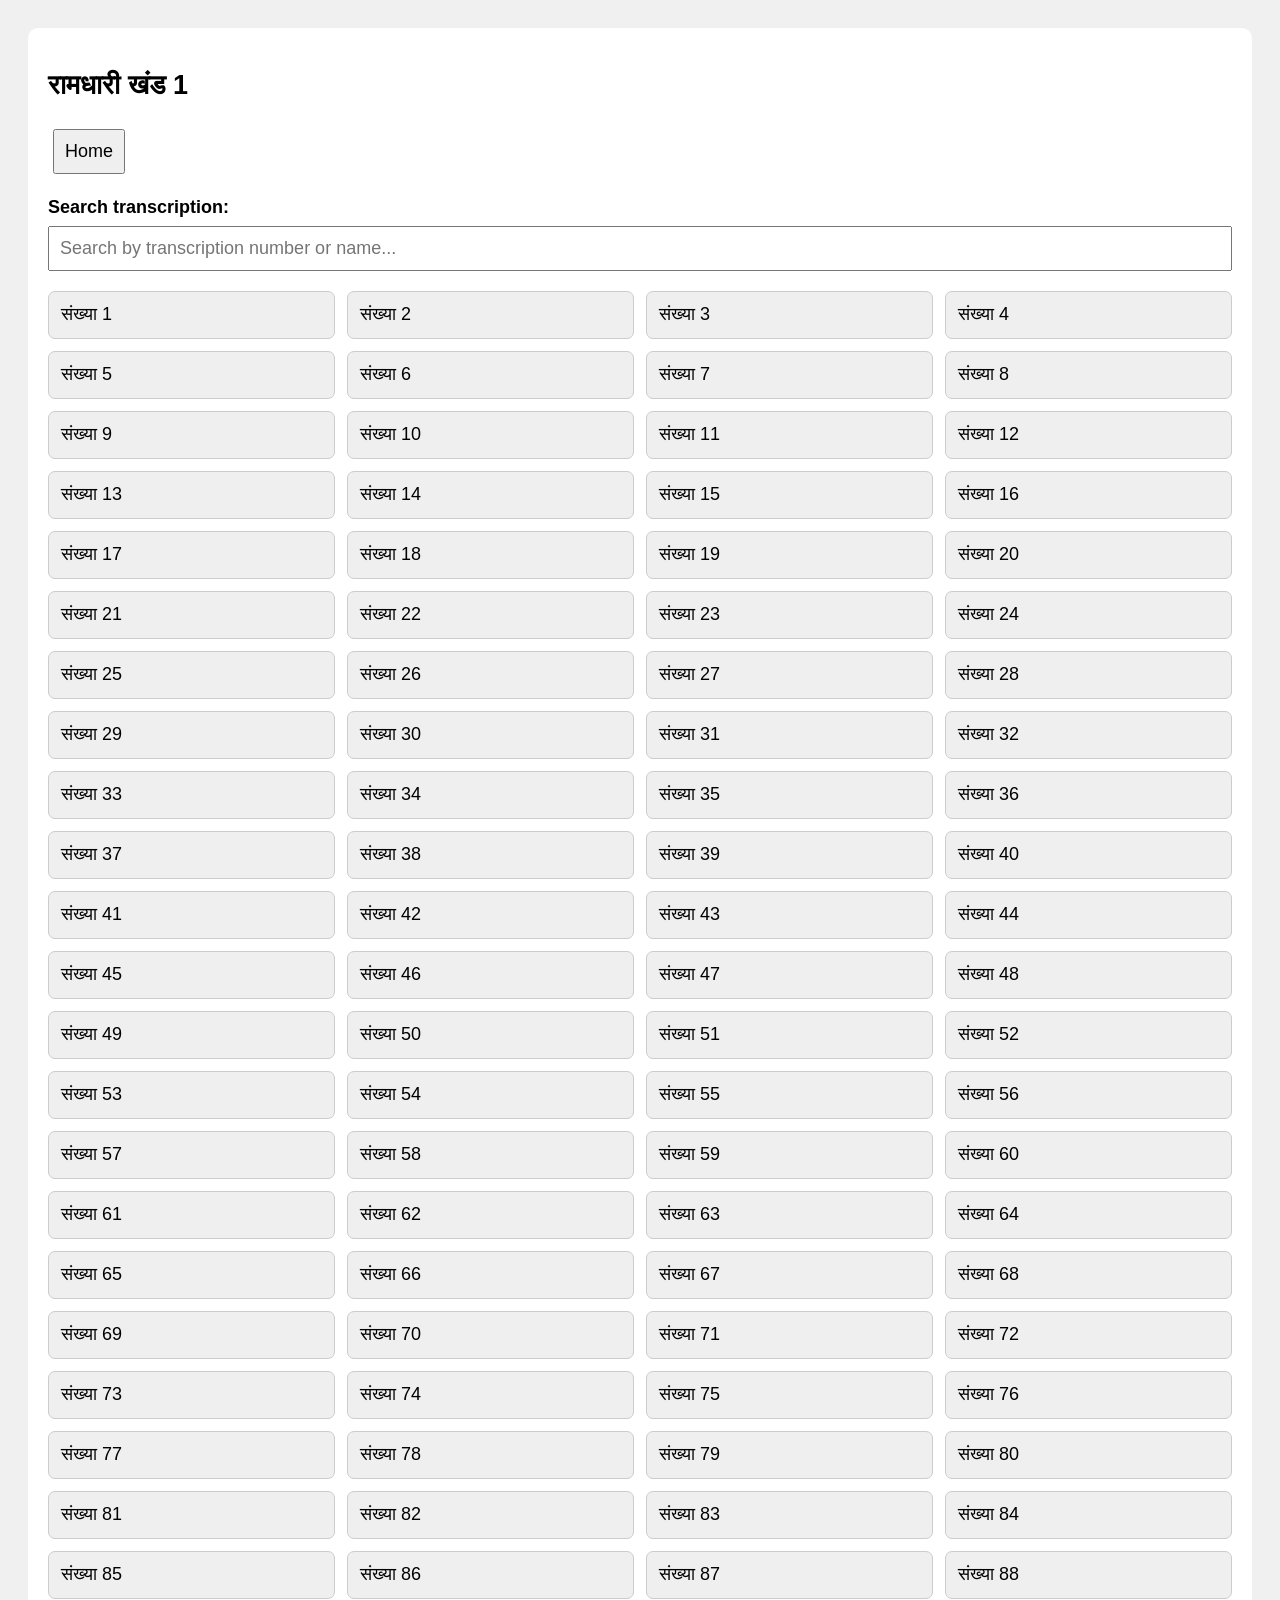
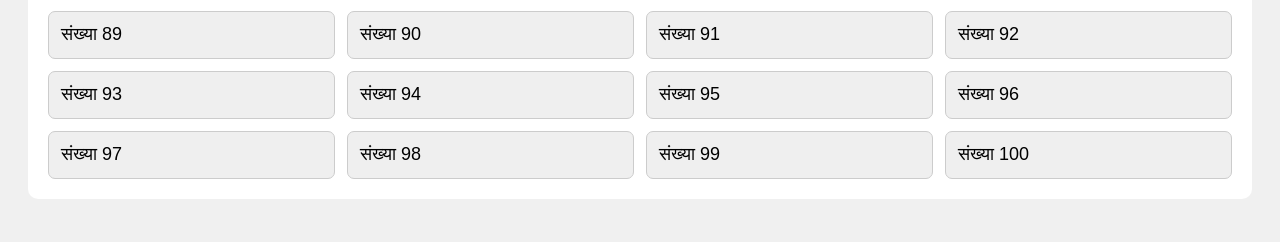
<file: ramdhari-khand-1.html>
<!DOCTYPE html>
<html lang="hi">
<head>
<meta charset="UTF-8">
<meta name="viewport" content="width=device-width, initial-scale=1.0">
<title>रामधारी खंड 1 - Steno Practice</title>
<link rel="stylesheet" href="style.css">
<style>
body.dark .matter-item { background:#2d2d2d; color:#fff; border-color:#444; }
.matter-page .container { max-width:1400px; }
.matter-search { margin:18px 0 20px; }
.matter-search label { display:block; margin-bottom:8px; font-weight:600; }
#matterSearch { width:100%; box-sizing:border-box; margin:0; }
#mattersList {
  display:grid;
  grid-template-columns:repeat(4, minmax(0, 1fr));
  gap:12px;
}
.matter-item {
  border:1px solid #ccc; padding:12px; margin:0; border-radius:7px;
  cursor:pointer; transition:background 0.2s, border-color 0.2s;
  display:block; width:100%; box-sizing:border-box;
  text-align:left; min-height:48px;
}
.matter-item:hover { background:#f0f0f0; }
body.dark .matter-item:hover { background:#383838; }
@media (max-width:1000px) {
  #mattersList { grid-template-columns:repeat(3, minmax(0, 1fr)); }
}
@media (max-width:700px) {
  #mattersList { grid-template-columns:repeat(2, minmax(0, 1fr)); gap:10px; }
}
@media (max-width:430px) {
  #mattersList { grid-template-columns:1fr; }
}
</style>
</head>
<body class="matter-page">
<div class="container">
<h2>रामधारी खंड 1</h2>
<button type="button" onclick="goHome()">Home</button>

<div class="matter-search">
  <label for="matterSearch">Search transcription:</label>
  <input type="search" id="matterSearch" placeholder="Search by transcription number or name..." autocomplete="off">
</div>

<div id="mattersList">
  <!-- Transcription buttons are generated from RAMDHARI_MATTERS below. -->
</div>
</div>

<script src="./script.js"></script>
<script>
// Add new transcriptions here. Keep each entry in the same { name, text } format.
const RAMDHARI_MATTERS = [
  { name: "संख्या 1", text: "सभापति महोदय, मैं रक्षा मंत्रालय की माँगों का समर्थन करने के लिए खड़ा हुआ हूँ। वर्तमान घटनाओं से पता चलता है कि संसार का हर देश अपनी सुरक्षा के बारे में चिंतित है और उसके लिए हर प्रयत्न कर रहा है। इस दृष्टि से अन्य देशों की तरह हमारे देश में भी रक्षा मंत्रालय का महत्व है। मुझे इस बात की खुशी है कि जहाँ अन्य मंत्रालयों की उनके पिछले साल के कामों के बारे में काफी आलोचना हुई है, वहाँ इस मंत्रालय की कम आलोचना हुई है। इससे पता चलता है कि इस मंत्रालय ने पिछले साल अच्छा काम किया है। मोटे तौर पर किसी भी देश की सुरक्षा नीति का लक्ष्य यह होता है कि दूसरे देशों, खास तौर से पड़ोसी देशों, के साथ मित्रता के संबंध स्थापित हों और हम एक दूसरे के मामलों में हस्तक्षेप न करें, लेकिन उसके साथ यह भी जरूरी होता है कि हम अपने देश की सीमाओं और अखंडता की रक्षा करें। इसलिए हमारे देश का यह कर्तव्य हो जाता है कि हम अपने पड़ोसियों के कार्यों पर पूरी नजर रखें, क्योंकि आज तक हमारे देश पर जो संकट आए, वे हमारे पड़ोसियों से आए हैं। 1965 में पाकिस्तान के साथ जो लड़ाई हुई और उसके बाद ताशकंद में जो समझौता हुआ, वह सिर्फ कागज पर ही रहा, पाकिस्तान ने उस पर कोई अमल नहीं किया। इस दृष्टि से बहुत जरूरी है कि हम अपने देश की सुरक्षा की हर तरह से व्यवस्था करें। हमारा उद्देश्य दूसरों पर आक्रमण करना नहीं है, लेकिन यदि हम पर कोई आक्रमण करे, तो हम में इतनी शक्ति अवश्य होनी चाहिए कि हम उसका डटकर सामना कर सकें। आप जानते हैं कि पिछले दिनों पाकिस्तान को अमेरिका और चीन से काफी मदद मिली है। रक्षा मंत्रालय की रिपोर्ट में भी कहा गया है कि पिछले साल अमेरिका ने पाकिस्तान को 15 सौ करोड़ रुपए की फौजी सहायता दी है। आज जहाँ हम फौजी सामान के लिए अपने कारखानों की मदद से अपनी शक्ति बढ़ाने का प्रयत्न कर रहे हैं, वहाँ पाकिस्तान संसार के देशों से फौजी सामान खरीद रहा है। अपनी नीति के कारण वह सब देशों से लाभ उठा रहा है। मेरा सुझाव है कि हम को भी अपनी शक्ति बढ़ाने के लिए संसार के अन्य देशों से अधिक से अधिक फौजी सामान खरीदना चाहिए। आज तिब्बत की सीमा पर चीन की डेढ़ लाख फौज खड़ी है।"},
  { name: "संख्या 2", text: "सभापति महोदय, प्रतिदिन छोटी मोटी झड़पें होती रहती हैं। हमारी फौजें बड़े उत्साह से उनके मुकाबले में खड़ी हैं, उनके हौसले बहुत ऊँचे हैं। लेकिन हमारी सरकार का भी यह कर्तव्य है कि उनके हौसले को कभी गिरने न दे। उन्हें हर तरह की सुविधा प्रदान की जाए, जिससे उनका आत्मविश्वास बढ़े। मैं मंत्री महोदय से अनुरोध करूँगा कि सरकार अपनी नीतियों के प्रचार का काम ठीक प्रकार से अपनी फौजों से करे, उन को अच्छे-अच्छे हथियार दे। अनुसूचित जातियों और आदिवासी जातियों के आयुक्त ने जो अपना प्रतिवेदन प्रस्तुत किया है, उस प्रतिवेदन को देखने से यह प्रतीत होता है कि इसकी तैयारी करने में उन्होंने बहुत परिश्रम से कार्य किया है। इसके लिए मैं उनकी और उनके सहयोगियों का धन्यवाद देता हूँ, परंतु साथ ही साथ इस प्रतिवेदन के संबंध में कुछ आवश्यक निवेदन भी करना चाहता हूँ। पहली बात तो यह है कि इस प्रतिवेदन को देखने से ऐसा प्रतीत होता है कि इन कार्यों के लिए जिस धन का उपयोग होता है, वह तीन साधनों से उपलब्ध होता है—केंद्र सरकार द्वारा, राज्य सरकारों द्वारा और कुछ गैर-सरकारी संस्थाओं द्वारा। प्रतिवेदन के अनुसार जितना धन इन कार्यों पर व्यय करने के लिए दिया जाता है, उतना धन पूरी तरह से व्यय नहीं हो पाता। मैं यह नहीं कह सकता कि आवश्यकता से अधिक धन दिया जाता है या कार्यकर्ताओं को वह धन प्राप्त ही नहीं होता, जिसके कारण से वह बिना खर्च हुए बच जाता है। मैं तो यह चाहता हूँ कि जितना धन दिया जाता है उसका पूरा उपयोग हो और आयुक्त को यह न कहना पड़े कि इस कार्य के लिए जितने धन की आवश्यकता थी, उतना धन नहीं मिल पाया और विवश होकर हमको उस कार्य को बीच में ही रोकना पड़ा। जहाँ तक राज्य सरकारों का संबंध है, बहुत-सी राज्य सरकारें अभी तक इस कार्य में असावधानी से काम ले रही हैं, और इस कार्य को उपेक्षा की दृष्टि से देखती हैं। आयुक्त ने इस बात की शिकायत की है कि बहुत-सी राज्य सरकारों ने अनेक पत्र भेजने के बाद भी अभी तक अपनी रिपोर्ट नहीं भेजी है। मैं चाहता हूँ कि सरकार इस तरफ निष्ठापूर्वक ध्यान दे, राज्य सरकारों पर दबाव डाला जाए कि वे इस दायित्व के प्रति सचेत हों और आयुक्त को उनके कार्य में पूरा-पूरा सहयोग प्रदान करें।"},
  { name: "संख्या 3", text: "सभापति महोदय, किसानों की उपज की आप न अधिक कीमत दे सकते हैं न अधिक उपजाने के लिए जो साधन देश में उपलब्ध हैं उनकी तरफ आपका ध्यान जा रहा है। जो कुछ आप कर रहे हैं उससे कोई अच्छा भविष्य नजर नहीं आ रहा है। मैं यही कहना चाहता हूँ कि आप देखें कि आपका जो कार्यक्रम है कहाँ चूति है, कहाँ कमी है। आपने कर लगा रखे हैं। आपने जो कर लगाए हैं तो लगाते ही हैं, हमारे प्रदेश में तो जमीन पर 25 प्रतिशत ज्यादा कर भी लगा दिया गया है। इतना बोझ अगर किसान पर होगा तो उसकी कमर टूट जाएगी। वह पहले से टूटी जा रही है लेकिन वे इन करों को देने के लिए भी तैयार हैं, यदि आप उस तरह के साधन उन किसानों के लिए तैयार करें। हमारे उत्तर प्रदेश के कुछ जिले हैं, पूर्वी जिले हैं जहाँ पर बहुत बुरी स्थिति है। हमारे सदन के एक सदस्य ने रो-रो कर आपको यह बताया था कि वहाँ लोगों को दो रुपए मजदूरी में मिलते हैं। इतनी ही एक दिन की उनकी मजदूरी है। सरकार ने एक आयोग की नियुक्ति की थी ताकि वहाँ पर कुछ विकास के कार्य किए जाएँ। वह योजना भी अब खटाई में पड़ गई है। आपका ध्यान इन समस्त चीजों की ओर कैसे दिलाया जाए? कैसे आपका ध्यान इन सभी कठिनाइयों की ओर आकर्षित किया जाए? समझ में नहीं आता है। यातायात के साधनों की स्थिति यह है कि ट्रेनों में दूसरे दर्जे में भीड़-भाड़ का कोई ठिकाना नहीं है, उसकी कोई सीमा नहीं है। हर रोज ऐसा मालूम पड़ता है कि कोई मेला चल रहा है। आपके पास अच्छे इंजन हैं, अच्छे गति वाले इंजन हैं, लाइन भी अच्छी है। तो क्या वहीं दूसरे दर्जे के अधिक डिब्बे लगाए जाते हैं? लोगों को कुछ सुविधा मिल जाए वह काम नहीं किया जा रहा है। आपको किसान की, देहात में रहने वाले आदमी की, मजदूर की परवाह नहीं है जो समस्त कठिनाइयों को झेलता है। आपके सारे कार्यक्रमों को पूरा करने की उसमें कहाँ से शक्ति आएगी? कैसे वे अधिक अन्न उपजाकर आपको दे सकेंगे? आप इन सब पर सोच-विचार करें। आपने बड़े-बड़े फार्म बना दिए हैं। क्या उन्हें आपके फार्म से कोई लाभ मिल रहा है?"},
  { name: "संख्या 4", text: "सभापति महोदय, सरकार ने कई कृषि फार्म खोले हैं। क्या ये फार्म घाटे में नहीं चल रहे हैं? अगर सारे खर्च जोड़ दिए जाएँ, बड़े-बड़े अधिकारियों के वेतन जोड़ दिए जाएँ तो पता चलेगा कि सारे ये कृषि फार्म घाटे में चल रहे हैं। क्या इसी तरह से आप सारे किसानों को घाटे पर खेती करने के लिए मजबूर करेंगे? जिस क्षेत्र से मैं आता हूँ वहाँ एक पुल बना है। मैंने दस वर्ष तक अपनी विधान सभा में इस पुल के लिए कोशिश की है। जिस दिन से मैं यहाँ आया हूँ बराबर उसकी चर्चा करता आ रहा हूँ बराबर कोशिश कर रहा हूँ। मैं कहता हूँ कि गंगा पर वह पुल बने, उस पुल को बनाने का आश्वासन भी मिला था। एक प्रश्न के लिखित उत्तर में यह जवाब दिया गया था। यह कहा गया था कि इसको हाथ में लिया जाएगा। अब मालूम हुआ है कि उस योजना को उठाकर ताक पर रख दिया गया है और यह पुल नहीं बनेगा। इन लोगों ने क्या कसर किया है? यह मैं आपसे जानना चाहता हूँ। हमारे क्षेत्र के लोगों ने पाकिस्तान की लड़ाई में सरकार को हर तरह का सहयोग दिया था, हर तरह की सहायता दी थी। हमारे यहाँ के नौजवान भी मोर्चे पर जाकर डटे। जिस समय पाकिस्तान के साथ हमारा युद्ध चल रहा था तो कहीं कोई बात नहीं थी। अन्न की कमी भी हमारे विरोधी साथी पैदा करते हैं जो यह चाहते हैं कि सरकार असफल हो जाए। ये लोग जो कहते हैं उसको आप समझें। एक तरफ तो हमारे मित्र की बात है जो देश के बड़े-बड़े शहरों में दंगे करवाते हैं, दूसरी तरफ हम हैं जो कि इनकी बातों को नहीं समझ पाते। इनको सभी वे लोग मिल जाते हैं जो बेकार होते हैं या जो दंगे करवाने के लिए उत्सुक हैं। इसलिए सरकार को इन सारी चीजों की तरफ ध्यान जाना चाहिए और उसको सोचना चाहिए कि क्या तरीका इन सबसे बचने का हो सकता है। एक ही तरीका हो सकता है कि इस देश में हर आदमी को काम मिले। देहात में लोगों को करने के लिए काम मिले और खादि कमीशन की जो योजना है और जो कि एक अच्छी योजना है वह ठीक तरह से चले। सौभाग्य से मैं आर्यसमाज संगठन से संबंध रखता हूँ।"},
  { name: "संख्या 5", text: "उपाध्यक्ष महोदय, वित्तमंत्री को देश की आर्थिक स्थिति और निर्धनता के संबंध में जितनी जानकारी प्राप्त होती है उतनी किसी अन्य मंत्री को संभव नहीं होती। बजट बनाते समय वैसे तो बजट में आय-व्यय का ब्यौरा होता ही है, लेकिन मूल रूप में देश की आर्थिक नीतियों में किस प्रकार का परिवर्तन हो तथा किस मार्ग पर वह देश को चलाना चाहते हैं, सरकार का लक्ष्य क्या है, इन सब नीतियों का बजट में विवरण होता है। हमारे वित्त मंत्री चाहे जिस पद पर भी रहे हों, चाहे वे मुख्यमंत्री रहे हों या केंद्रीय सरकार में रहे हों, उन्होंने शानदार काम किया। जिस समय उन्होंने बजट प्रस्तुत किया उस समय देश को और विशेष रूप से गरीबों को उनसे बहुत-सी आशाएँ थीं। देश में लगभग 6 लाख गाँव हैं, उनमें जो बेरोजगारी है, गरीबी है, उसके संबंध में देश की जनता को उनसे बड़ी आशाएँ थीं और जनता देखना चाहती थी कि इस अवसर पर सरकारी नीतियों के द्वारा देश को वे क्या मार्गदर्शन देना चाहते हैं। इस दृष्टि से तीन महत्वपूर्ण बातें इस समय देश के सामने थीं—देश का आर्थिक विकास तेजी से हो, अधिक लोगों को काम मिल सके और मूल्यों में स्थिरता आए। जहाँ तक इन तीन उद्देश्यों का संबंध है हमने देखा कि उस ओर कुछ प्रयत्न हुए हैं। विशेष रूप से गरीबी हटाओ के संबंध में इस देश में जो चर्चा चल रही है, इस बजट में कुछ सीमा तक उसका उल्लेख मिलता है, क्योंकि जितने भी प्रत्यक्ष कर लगे हैं वे ज्यादातर धनी लोगों पर और विशेष रूप से शहर के लोगों पर लगाए गए हैं। इस तरह से जो एक प्रकार की आर्थिक असमानता हमारे देश में चल रही है, उसको दूर करने का प्रयत्न अवश्य किया गया है। लगभग पाँच दशक पूर्व जब हमारा देश स्वतंत्र हुआ था, उस समय देश में जितने सरकारी कर्मचारी थे, वे ऐसा समझ बैठे थे कि अब तक देश में जिस तरह से अंग्रेजों का प्रशासन चल रहा था उस तरह से काम नहीं चलेगा, क्योंकि कांग्रेस के जो नए लोग आए थे, जो मंत्री बने थे, वे लोग धन के मामले में त्यागी आदमी हैं, धन से उनको मोह नहीं है। लेकिन बाद में उन्होंने देखा कि हमारे मंत्री लोग भी उसी तरह से शानदार जीवन पसंद करने लग गए, जिस तरह से अंग्रेज करते थे।"},
  { name: "संख्या 6", text: "उपाध्यक्ष महोदय, तब उन लोगों को कुछ आशा हुई कि हम लोग भी उसी तरह चल सकते हैं, जिस तरह से पहले चल रहे थे। लेकिन अभी हाल में जो चुनाव हुआ उससे देश के धनिकों के मन में बड़ा संदेह पैदा हुआ कि इस चुनाव के बाद उनकी स्थिति वैसी नहीं रहेगी जो अब तक चली आती रही है। गरीबों और अमीरों के बीच में अब तक जो बहुत बड़ा अंतर चला आ रहा था, उसको अब तेजी से दूर करने का प्रयत्न किया जाएगा। श्रीमान्, मैं आपका बहुत ही आभारी हूँ जो आपने सदन में चालू वर्ष के बजट पर अपने विचार प्रकट करने का अवसर दिया है। मैं इस बजट का समर्थन करना चाहता हूँ। श्रीमान्, मैं सबसे पहले अपने दल के नेता, प्रधानमंत्री को इस बात के लिए बधाई देना चाहता हूँ कि उनके नेतृत्व में देश में कांग्रेस दल को स्पष्ट बहुमत मिला और इसके फलस्वरूप यहाँ पर केंद्र में एक ऐसी सरकार का गठन हुआ जो कि देश में वास्तव में समाजवाद लाना चाहती है। मैं वित्तमंत्री जी को इस बात के लिए बधाई देना चाहता हूँ कि लोकसभा के मध्यावधि चुनाव में जनता द्वारा कांग्रेस दल को जो आदेश दिया गया था, उन्हें स्मरण है और वह तन-मन-धन से उसका पालन करना चाहते हैं। वह आदेश था देश में सामाजिक और आर्थिक विषमता दूर करने का, देश से गरीबी, बेकारी और बेरोज़गारी को हटाने का और देश के जो पिछड़े हुए हिस्से हैं उनका पूरा विकास करने का। साथ ही साथ इस बात का भी आदेश था कि देश के अंदर इस प्रकार की सामाजिक और आर्थिक व्यवस्था पैदा की जाए जिसके अंतर्गत जनता शोषण से मुक्त हो सके। श्रीमान्, यह ठीक है कि देश में कृषि के क्षेत्र में उत्पादन में वृद्धि हुई है। परंतु इसके साथ ही साथ यह भी दृष्टि में रखना चाहिए कि लागत में भी पूरी वृद्धि हुई है। इसके लिए आवश्यक है कि सिंचाई के साधन बढ़ाए जाएँ और अधिक उन्नत बीजों का प्रयोग किया जाए। आज कृषकों को कृषि के यंत्र मिलने में बहुत कठिनाई हो रही है, जैसे छोटे-छोटे ट्रैक्टरों का देश में बड़ा अभाव है। उनके बनाने के लिए शीघ्र नए कारखाने खोले जाएँ, जिससे कृषकों को जल्द से जल्द ट्रैक्टर मिल सकें। देश तभी प्रगति करेगा हमारा ऐसा विश्वास है।" },
  { name: "संख्या 7", text: "अध्यक्ष महोदय, दसवीं पंचवर्षीय योजना पर विचार करते समय सदन के दोनों पक्षों के सदस्यों ने जो महत्वपूर्ण प्रश्न उठाए हैं उन पर विचार किया जाना बहुत आवश्यक है। अध्यक्ष महोदय, नौवीं पंचवर्षीय योजना का अब अंतिम वर्ष चल रहा है और इस योजना के अंदर जो चीजें कही गई हैं, ऐसा लगता है कि उसके अंदर परिवर्तन करना कठिन है। बदला भी नहीं जा सकता। अध्यक्ष महोदय, कुछ चीजें की जा सकती हैं। उसके अंदर आज भी कुल कितना खर्च है, यह तय नहीं किया गया। केवल कटौती ही निश्चित की गई है। शुरू में मैं यह कहना चाहता हूँ कि यहाँ पर कुछ सदस्यों ने जो यह प्रश्न उठाया था कि इस पंचवर्षीय योजना का आशय कुछ सरकारी पक्ष से भी बताया है। इसके अंदर कमियाँ हैं और बहुत-सी कमियाँ हैं जिनके ऊपर मैं यहाँ कुछ दोषारोपण नहीं करना चाहता हूँ। मैं चाहता भी हूँ कि इस तरह से प्रश्न न उठाए जाएँ तो ज्यादा अच्छा है। यह योजना सरकार ने बनाई है। यह योजना मंत्रिमंडल ने पहले बनाई और अनुमोदन होने के बाद भी इसमें कुछ कमियाँ रह गई हैं। तो यह कमी रहने का दोष किसके ऊपर है? मैं समझता हूँ सदन के सभी सदस्य इसको जानते हैं। बहुत-से लोगों ने दिल्ली के प्रश्न उठाए, जो दिल्ली के साथ अन्याय किया गया है। तो मैं समझता हूँ इस बारे में सब आवाज उठाएँ, इस बात की आज ज्यादा जरूरत है। मैं यह कहना चाहता हूँ भारत सरकार से या जिन्होंने ये सारी योजनाएँ बनाईं, उन्होंने वास्तव में यहाँ के साथ बड़ा बुरा किया, यहाँ के साथ अन्याय किया क्योंकि उन्होंने इस पंचवर्षीय योजना को बनाते समय ध्यान नहीं दिया कि क्या योजना बना रहे हैं। गलत बना रहे हैं या सही बना रहे हैं। इनसे क्या लाभ-हानि होगा इन सब बातों पर उन्होंने विचार नहीं किया। तो मैं समझता हूँ ऐसी परिस्थितियों के अंदर यह बात ठीक नहीं है। ऐसी दशा में यहाँ पर पाँच वर्षों में आने वाली योजनाएँ बेकार बनकर रह जाएँगी। जो कटौती निश्चित की गई है उसको समाप्त करना चाहिए ताकि दिल्ली को हम अंतर्राष्ट्रीय स्तर का एक आदर्श नगर बना सकें। यह बहुत ही आवश्यक है यदि हम इस स्थान की उन्नति चाहते हैं। इसलिए अब मैं अपना कथन इन शब्दों के साथ ही समाप्त करता हूँ।" },
  { name: "संख्या 8", text: "अध्यक्ष महोदय, आपने मुझे दसवीं पंचवर्षीय योजना पर बोलने का अवसर दिया, इसके लिए मैं आपका आभारी हूँ। आपने मुझे कम समय दिया, इसके लिए भी आभारी हूँ। अभी मेरे से पूर्व कुछ सदस्यों ने हम पर यह आरोप भी लगाया कि हम योजना में विश्वास नहीं रखते। उन्होंने तो यह भी कहा कि हमारे चुनाव घोषणा-पत्र में भी उनको इस बारे में कुछ नजर नहीं आया। मैं इस बारे में यह निवेदन करना चाहता हूँ कि उन्होंने कोई दूसरा घोषणा-पत्र देखा, गलत घोषणा-पत्र पढ़ा और उसी को हमारा घोषणा-पत्र समझ बैठे। लेकिन मैं यह कहना चाहता हूँ कि हमारा घोषणा-पत्र इस समय मेरे पास है। इस घोषणा-पत्र में हमारी घोषणा में योजना के बारे में स्पष्ट रूप से कहा गया है कि हम योजना पर विश्वास रखते हैं। लेकिन ऐसी योजना पर विश्वास नहीं रखते जो जनता के दुखों को दूर नहीं कर सकती, जो जनता के कष्ट दूर नहीं कर सकती। आज तक जितनी भी योजनाएँ बनाई गई हैं, जिन्हें हम पहली पंचवर्षीय योजना, दूसरी पंचवर्षीय योजना और दसवीं पंचवर्षीय योजना आदि कहते हैं और उन योजनाओं में हमने जो कुछ निर्धारित किया उनसे हम जनता के दुखों को दूर नहीं कर सके और जनता के कष्ट दूर नहीं हुए। इन योजनाओं के परिणाम भी हमारे सामने हैं। बड़े-बड़े अनुभवी बैठे, उन्होंने योजनाएँ बनाईं लेकिन योजनाएँ ठीक प्रकार से कार्यान्वित नहीं की गईं। उन योजनाओं में काफी दोष थे जिसके कारण ये योजनाएँ लोगों के दुखों को दूर नहीं कर सकीं। लोग दुखी ही रहे। मैं यहाँ पर कहना चाहता हूँ कि जो हमारी योजना थी उसका परिणाम क्या निकला? उसका परिणाम यही निकला कि हमें रुपए का मूल्य कम करना पड़ा। जो योजना होती है वह राष्ट्र धन को ऊँचा करने के लिए बनाई जाती है। लेकिन हमारे सामने आँकड़े हैं, इसका परिणाम हमारे सामने है। हमने अब तक नौ पंचवर्षीय योजनाएँ कार्यान्वित की हैं लेकिन हमारी प्रति व्यक्ति आय में और जीवनस्तर में अपेक्षित वृद्धि नहीं हुई है। यह दुख की बात है। मैं यह कहना चाहता हूँ कि हमारा ऐसी योजना में विश्वास नहीं है जो जनता के कष्टों को, जनता के दुखों को दूर न कर सके। हम ऐसी योजनाओं पर विश्वास करते हैं जो उनकी आयु बढ़ा सकें, उनका आर्थिक विकास कर सकें, उन्हें उन्नत कर सकें।" },
  { name: "संख्या 9", text: "सभापति महोदय, ये शब्द मेरे नहीं हैं बल्कि राष्ट्रपिता के हैं। जो लोग आज सरकार में बैठे हुए हैं। क्या वे अपने दिल में सोचेंगे कि यह देशद्रोह शब्द बालकों को अंग्रेजी पढ़ाने के लिए राष्ट्रपिता का कहा हुआ है। आज 54 वर्ष देश को स्वतंत्र हुए हो गए हैं लेकिन राष्ट्रपिता की इस बात पर आज तक ध्यान नहीं दिया गया है। अंग्रेजी भाषा को पढ़ाना क्यों बंद नहीं किया गया और उसको दैनिक कार्यों में क्यों प्रयोग में लाया जाता है? मैं इस बात को कई बार इस सदन में कह चुका हूँ और मैंने इस विधान परिषद की नियमावली में एक वर्ष पहले एक संशोधन भी रखा था लेकिन मेरा दुर्भाग्य है कि वह संशोधन वर्ष भर से इस सदन में प्रस्तुत नहीं हो सका। मेरी अपनी राय है कि कम से कम दैनिक कार्यों के लिए यदि सरकार अंग्रेजी भाषा पर बंधन लगा दे तो बहुत अच्छा हो और जो यह अनुशासनहीनता है वह भी समाप्त हो जाए। सभापति महोदय, जैसा कि मेरे मित्र ने कहा, लड़कों के माता-पिता अंग्रेजी का प्रयोग करते हैं और उनके शिक्षक भी उसका प्रयोग करते हैं फिर बालकों पर उसका प्रभाव क्यों नहीं पड़ेगा? मैं उनसे सहमत हूँ कि बालकों में नकल करने की आदत होती है। जैसा वे अपने बड़ों को करते देखते हैं वैसा ही वे करते हैं। अगर हम कोई बुरा काम करेंगे तो उसका प्रभाव बालकों पर अवश्य पड़ेगा। आप देखेंगे कि जिस मनोवृत्ति के माता-पिता और शिक्षक होते हैं उसी प्रकार के बालक भी होते हैं। हम दूसरों को तो परामर्श दे देते हैं लेकिन स्वयं उस पर अनुपालन नहीं करते। इसके साथ ही साथ हमको शिक्षा-प्रणाली की ओर भी ध्यान देना है। शिक्षा के जिन तरीकों को आजकल अपनाया जा रहा है वे वास्तव में लाभकारी नहीं हैं। सरकार की ओर से इस प्रकार का आदेश होना चाहिए कि चौदह वर्ष तक बालकों को अपनी मातृभाषा में ही शिक्षा दी जाएगी और दैनिक कार्यों में भी अंग्रेजी का प्रयोग नहीं होगा। इस प्रस्ताव में अनेक महत्वपूर्ण बातों की ओर ध्यान दिलाया गया है। मैं समझता हूँ कि जब माननीय मंत्री जी इस का उत्तर देंगे तो कह देंगे कि हम बहुत-सी बातों पर कार्यान्वयन कर रहे हैं। लेकिन मैं समझता हूँ कि उन पर कोई कार्यान्वयन नहीं हो रहा है।" },
  { name: "संख्या 10", text: "सभापति महोदय, आज हमारे देश में जो ऊपर से लेकर नीचे तक शिक्षा दी जा रही है उसमें व्यवस्था ही एक कारण है जिसकी वजह से शिक्षा का स्तर गिरता जा रहा है। मेरा अपना विचार है कि जो शिक्षा प्रणाली है और जिस रूप में शिक्षा दी जा रही है, वही अनुशासनहीनता का भी कारण है। अपने देश और प्रदेश में हर एक की अपनी-अपनी भाषा है और वह बालक जो इस देश में पैदा हुआ है, जो अपनी मातृभाषा की गोद में पला है, उसको यदि ठीक हो सकता है। जो सबसे बड़ी भूल और कमी सरकार के द्वारा दी जाने वाली शिक्षा के संबंध में हो रही है, वह यह है कि बालक की मातृभाषा में शिक्षा न देकर, उसको उस भाषा में शिक्षा देने की व्यवस्था की गई है जो हमारे देश या प्रदेश की भाषा कभी रही ही नहीं। मेरा अभिप्राय विदेशी भाषा अंग्रेजी से है। मैं यह मानकर चलता हूँ कि जब से यह भाषा इस देश में आई है, चाहे वह किसी कारण से आई हो, इसे आप भी और इस माननीय सदन के सदस्य भी जानते हैं कि उस से बुरे परिणाम ही निकले हैं, कोई भलाई नहीं हुई है। इस देश को जो हानि हुई है वह किसी से छिपी नहीं है। हम देख रहे हैं कि हमारे यहाँ जितना फैशन बढ़ रहा है और जितनी वेशभूषा बिगड़ रही है वह सब अंग्रेजी भाषा के ही कारण है। जिस समय यहाँ पर अंग्रेजों का राज्य था, प्रायः यह देखने को मिलता था कि वे लोग जो विशेष कर के किसी न किसी तरह से सरकारी पक्ष के ही होते थे अंग्रेजों से मिलने के लिए जाते समय अंग्रेजी वेशभूषा का ही प्रयोग करते थे। परंतु यह इस प्रदेश और इस देश का दुर्भाग्य है कि अंग्रेजों का राज्य समाप्त हो जाने के बाद भी लोग उनकी वेशभूषा को पहनते चले जा रहे हैं। इससे जो प्रभाव हमारे देश के फैशन पर पड़ा उससे लाभ के बजाय हानि ही हुई है और हो भी रही है। मेरा ऐसा विचार है कि अंग्रेजी वेश-भूषा से इस देश को बहुत हानि हुई है। भारत की गौरवपूर्ण सभ्यता और संस्कृति के संरक्षण पर पर्याप्त ध्यान देने की आवश्यकता है।" },
  { name: "संख्या 11", text: "अध्यक्ष महोदय, मैं आपको एक और बात बतलाना चाहती हूँ और वह यह है कि कृषि विभाग को योजना आयोग ने बहुत गलत रास्ते में बिठा दिया है। उन लोगों के पास लड़ने के लिए दम नहीं है और देश में खाद्यान्न का उत्पादन बढ़ाने के लिए जो योजनाएँ चाहिए और उनके लिए जो धनराशि चाहिए वे उनको पूरी तरह संस्वीकृत नहीं करा पाते हैं। कृषि विभाग तो जमीन की तरह आधार होता है और उसी पर देश के लिए पर्याप्त अन्न पैदा करने का महान भार है। इसलिए यह बहुत आवश्यक है कि अधिक अन्न उपजाने के मार्ग में जो भी आवश्यक कदम यह विभाग उठाना चाहे उसमें किसी तरह की रुकावट न हो। बहुत-सी हड़तालें हो सकती हैं। मजदूर काम से बरी हो सकते हैं लेकिन किसी भी हालत में वे खाने से बरी नहीं हो सकते। अब हम देखते हैं कि मिलों और कारखानों में हड़तालें हो जाती हैं। छुट्टी हो जाती है तो आम काम के दिनों की अपेक्षा लोग उन दिनों में ज्यादा खाना खाते हैं ज्यादा दावतें करते हैं। आज यह हमारे लिए यह सर्वाधिक महत्व का विषय है कि हमारा अन्न का उत्पादन उस गति से बढ़े ताकि हम अपनी खपत से अधिक उत्पादन कर उसका निर्यात कर सकें। सरकार तथा इस मंत्रालय के लिए यह समस्या एक बड़ा सिरदर्द पैदा कर रही है। हर एक विभाग में बड़े-बड़े अधिकारी बैठे हैं और हजारों रुपए के बड़े-बड़े वेतन ले रहे हैं। लेकिन मुझे दुख के साथ कहना पड़ता है कि उनका दिमाग कार्यालय की मिसिलों और कागजों में लगा रहता है। इस विभाग का काम बहुत ही महत्वपूर्ण है। प्राकृतिक कोप के कारण जो समय-समय पर हमारी फसलों को नुकसान होता है इससे भी अपनी फसलों की रक्षा करने के लिए आवश्यक कदम उठाना इसके जिम्मे है। आज मेरे पास लखनऊ से कुछ लोग आए थे और वे लोग बोल रहे थे कि यहाँ दिल्ली में इस अवसर पर ठंडी हवा चल रही है और आप यहाँ दरवाजे बंद करके बैठे हैं या आराम से लेटे हैं लेकिन हमारी तो जान खतरे में है। वहाँ ओले गिर रहे हैं और हमारी गेहूँ की फसल खतरे में है। अब यह इस विभाग का काम है कि चूँकि हवा में पानी ज्यादा होता है इसलिए फसल के बचाव के लिए उस पर नियंत्रण किया जाए जिससे फसल की हानि न हो।" },
  { name: "संख्या 12", text: "अध्यक्ष महोदय, जिस भावना से मैंने यह बिल पेश किया है उसको विरोधी पक्ष के लगभग सभी सदस्यों ने एकमत से महसूस किया है कि देश में बेकारी की जो समस्या है वह एक भयंकर समस्या है और उसके कारण हमारे देश का विकास चाहे वह सामाजिक हो, आर्थिक हो या सांस्कृतिक रुका हुआ है और ऐसी स्थिति में हम आगे बढ़ नहीं सकते हैं। इसी प्रकार से इस परिस्थिति का निर्माण हम पिछले 54 वर्षों से देख रहे हैं। मंत्री महोदय ने यहाँ पर अभी कहा कि राष्ट्रपति इस काम को नहीं कर सकते हैं क्योंकि वह उनके अधिकार के बाहर है। आप राज्यों में राज्यपाल-शासन स्थापित करते हैं जब यह देखते हैं कि किसी राज्य में वहाँ की व्यवस्था, वहाँ का विकास ठीक नहीं हो रहा है। जब किसी राज्य में गड़बड़ी फैल रही हो विकास का काम समाप्त हो गया हो और जिम्मेदारी से लोग काम न करते हों तो वहाँ पर राज्यपाल-शासन स्थापित किया जाता है। ऐसे बहुत-से उदाहरण हमारे देश में मौजूद हैं। उसी प्रकार से हमारे राष्ट्रपति हैं और अगर देश में इस तरह की स्थिति वर्षों तक चले तो कोई कारण नहीं है आपात के रूप में राष्ट्रपति इस देश की सुरक्षा के लिए, इस देश की उन्नति के लिए जिम्मेदारी अपने हाथ में न ले सकें। हमारे भाइयों ने बहुत-से उदाहरण दिए हैं कि राज्यों में संयुक्त सरकारें नहीं चलीं लेकिन उसके पीछे राजनीतिक हथकंडे थे। अगर कोई राजनीतिक पार्टी जिम्मेदारी से काम नहीं करती तो विधान में यह स्पष्ट है कि राष्ट्रपति शासन अपने हाथ में लें। मैं एक उदाहरण देता हूँ कि संविधान में आदिवासी हरिजनों के उत्थान के लिए प्रण किया गया था कि दस वर्ष में उनकी सामाजिक तथा आर्थिक स्थिति को सुधार देंगे। लेकिन यह सरकार उसमें भी असफल रही। उसको एक बार दस वर्ष के लिए बढ़ाया गया और दुबारा फिर दस वर्ष के लिए बढ़ाया गया। इसी तरह से उसको बढ़ाते जा रहे हैं लेकिन उनकी आर्थिक और सामाजिक उन्नति आप नहीं कर पाए हैं। इस काम में सरकार बिल्कुल असफल हुई है। पिछली बार सरकार पर अविश्वास का प्रस्ताव भी आया था और वह पास होने वाला था। इसलिए मेरा कहना है कि हमारे देश में यह जो बेकारी की समस्या है वह एक बहुत ही भयंकर समस्या है।" },
  { name: "संख्या 13", text: "महोदय, यह भी विचार किया गया है कि जो व्यक्ति समाज में काम करता है चाहे आविष्कार का काम करे चाहे दूसरा कोई काम करे उसको उस काम में तब तक सफलता नहीं मिल सकती है जब तक कि समाज का सहयोग या समाज ने जो परिश्रम किया है या कुछ आविष्कार किया है उसका उपयोग उसको प्राप्त न हो, उसका उपयोग वह न कर सके। इसलिए जब भी कोई व्यक्ति किसी वस्तु का आविष्कार करता है तो आविष्कार करने में न केवल उसका अपना परिश्रम रहता है लेकिन साथ ही साथ समाज ने जो काम किया होता है चाहे विज्ञान के क्षेत्र में या प्रौद्योगिकी के क्षेत्र में या किसी अन्य क्षेत्र में उस सबसे भी वह लाभान्वित होता है। इसलिए जब हम किसी आविष्कारक के किसी आविष्कार के अधिकार की रक्षा करना चाहते हैं तो उसके साथ-साथ यह भी विचार हमारे दिमाग में आता है जिस व्यक्ति ने समाज की सहायता से आविष्कार किया है, उस समाज को भी उसका फल अधिक से अधिक मिलना चाहिए। माननीय मंत्री जी ने भी कहा है कि पेटेन्ट ला इस सिद्धांत पर आधारित होना चाहिए। मैं समझता हूँ कि पेटेन्ट ला के पीछे दो सिद्धांत निश्चित हैं। पहला सिद्धांत तो यह है कि जो व्यक्ति परिश्रम करके, धन लगाकर, अपना दिमाग लगाकर के किसी वस्तु का आविष्कार करता है, उसके तथा अपने परिवार के लोगों के अधिकारों की जहाँ रक्षा होनी चाहिए उसके साथ ही साथ जैसा मैंने अभी कहा है कोई व्यक्ति समाज में व्यर्थ में काम नहीं करता है वरन् पिछले समाज के लोगों ने जो-जो काम किए होते हैं चाहे विज्ञान के क्षेत्र में या प्रौद्योगिकी के क्षेत्र में या किसी अन्य क्षेत्र में और जिनके आधार पर वह कोई आविष्कार करता है उसको उस का प्रतिफल तो मिले लेकिन जो परिणाम हो, उसका प्रतिफल समाज को भी मिलना चाहिए। मंत्री महोदय ने कहा है कि जो यह सिद्धांत है वह भी इस विधेयक के पीछे स्थापित किया गया है और इस बात का ध्यान रखा गया है कि जहाँ हम किसी व्यक्ति के आविष्कार के जो अधिकार है चाहे धन के उपार्जन का अधिकार हो, या प्रतिष्ठा प्राप्त करने का अधिकार हो, उसे प्रतिष्ठा का और चाहे धन का, दोनों का लाभ व्यक्ति विशेष को भी मिले।" },
  { name: "संख्या 14", text: "महोदय, देश में जो उद्योग धंधा चल रहा है या देश की उन्नति करने का देश में समृद्धि लाने का जो वैज्ञानिक या प्रौद्योगिकीय आविष्कार हो रहा है उसमें भी उसका उपयोग पूरा-पूरा हो। यदि ऐसा हो तभी मैं समझता हूँ कि हमारी पेटेन्ट प्रणाली सफल सिद्ध हो सकती है। यह प्रश्न उठ सकता है कि किस सीमा तक व्यक्ति के अधिकार की रक्षा की जाए और किस सीमा तक उसके अधिकार का हनन किया जाए ताकि समाज का अधिक से अधिक लाभ हो, समाज उसका अधिक से अधिक उपयोग कर सके। एक दृष्टिकोण जो इसके पीछे है। हमें इस बात का अभिमान है कि हम 101 करोड़ हैं। हमारी कई जातियाँ, कई धर्म, कई भाषाएँ और कई प्रकार के रीति-रिवाज़ हैं। इस विविधता से हमें लाभ उठाना चाहिए, किंतु आज भेदभाव का भूत हमारे सिर पर चढ़ रहा है। भारत को स्वतंत्रता मिली है, इसका अर्थ यह होना चाहिए कि गरीबों की सेवा के लिए आज तक हमें जो सुविधाएँ उपलब्ध नहीं थीं, वे मिली हैं। जिस प्रकार भरत ने अयोध्या के राज्य को राम का समझकर सेवक-वृत्ति से राज्य का काम संभाला था उसी प्रकार हमें समझना चाहिए कि राज्य गरीब जनता का है और उसके नाम पर, उसके संरक्षक बनकर, हमें उसको चलाना है। अब गरीब को ऐसा अनुभव होना चाहिए कि हर एक उसकी सेवा में लग रहा है। सूर्य के उदय होने पर धनी, गरीब सब के घरों में प्रकाश पहुँचता है। ठीक उसी प्रकार स्वराज्य का लाभ सब को एक समान मिलना चाहिए। इसका सुख धनी-निर्धन सबको बराबर मिलना चाहिए। जनता को हमने वचन दिया था कि स्वराज्य मिलने पर हम आपके दुख दूर करेंगे, अब वह समय आ गया है जब कि हमें अपने उस दिए हुए वचन को सार्थक करना है। इतने बड़े देश में विचार-भेद होना स्वाभाविक है। देखना यह है कि हम लोगों के विचारों में कुछ समान अंश भी हैं या नहीं। यदि हैं तो समान कार्यक्रम बनाइए। इस प्रकार कार्य करने से हमारे भेदभाव कम होते-होते एक दिन मिट जाएँगे और अच्छी बातों का अपने आप उदय होने लगेगा। अगर उसी प्रकार भेद स्थापित करने का प्रयत्न किया गया तो लोग सत्ता के पीछे पड़ जाएँगे और स्वराज्य प्राप्त होने का आनंद हम लोगों को नहीं मिल सकेगा।" },
  { name: "संख्या 15", text: "अध्यक्ष जी, किसी भी देश की विदेश नीति अपने में कोई स्वतंत्र नीति नहीं होती है वरन, वह किसी देश की आंतरिक नीति को स्पष्ट करती है। उदाहरण के लिए हम अमरीका को ले सकते हैं। उसने अपने यहाँ अधिक अन्न पैदा किया और जब उसके पास अनाज फालतू बच गया तब वह अपने बकाया अनाज की बिक्री के लिए ऐसे देशों की तलाश करने लगा, जो उधार पर माल ले सकते हों। किंतु हमारी आंतरिक नीति ने यह तय किया कि खर्चीले ढँग से सरकार चलाएँगे और स्वदेशी मुद्रा की कोई राशि हमारे पास नहीं बचेगी। हमने कर भी लगा दिए और मुद्रा प्रसार भी कर दिया। कुछ संकट पड़ने के बाद इस बात की आवश्यकता को नहीं समझा कि उस पैसे का कहीं अन्यत्र उपयोग कर सकें। श्रीमान, मुझे माननीय प्रधानमंत्री जी के इस कथन पर दुख होता है कि दुनिया के अमीर और गरीब देशों का अंतर लगातार बढ़ता जा रहा है। मैं उनसे यह पूछना चाहती हूँ कि भारत की विदेश नीति ने उस अंतर को घटाने की क्या कोशिश की है? क्या भारत सरकार ने कभी दुनिया की पंचायत में यह कहने की हिम्मत की है कि बालिग मताधिकार के आधार पर यूएन०ओ० का चुनाव होकर एक संसद बनाई जाए? और क्या आप में यह देखने की हिम्मत है कि फौज के हिसाब से कर लगा कर एक विकास का खाता खोल दिया जाए? जो देश विकसित हैं उनके मजदूरों का एक घंटा हमारे देश के मजदूरों के 100 घंटों के बराबर माना जाता है, क्योंकि उनके पास साधन है। इसीलिए यह अंतर और भी बढ़ता चला जा रहा है। किसी देश के अंदर आंतरिक नीति में अमीरी और गरीबी का अंतर बढ़ता चला जा रहा हो और वह दुनिया के देशों में विद्यमान अमीरी और गरीबी के इस अभिशाप को समाप्त करेगा, यह समझ में आने वाली बात नहीं है। अब मैं आपका ध्यान एक और बात की ओर दिलाना चाहती हूँ। पूर्वी जर्मनी को मान्यता देते हमें परेशानी होती है इसलिए कि शायद परिचमी जर्मनी को बुरा लगे। लेकिन परिचमी जर्मनी ने तो अपनी रक्षा का भार दूसरों पर छोड़ दिया है। उसने अपनी पूरी शक्ति इस बात पर लगा दी है कि अधिक से अधिक उत्पादन किया जाए? आपने जो समय दिया उसके लिए मैं आभार प्रदर्शन करता हूँ और आपका धन्यवाद करता हूँ।" },
  { name: "संख्या 16", text: "अध्यक्ष जी, जिस समय पाकिस्तान ने भारत पर हमला किया था उस समय उन्होंने देश की रक्षा के लिए महत्वपूर्ण कार्य किया था। इसके साथ ही मैं मंत्री महोदय को यह भी स्मरण दिलाना चाहता हूँ कि शायद उन्होंने इस पर ध्यान नहीं दिया कि इस बार जो राष्ट्रीय पुरस्कार मिले हैं उनमें रेलवे प्रशासन को केवल दो ही प्राप्त हुए हैं जबकि मैं ऐसा मानता हूँ कि हमारी सेना के बाद अगर किसी ने युद्धकाल में सराहनीय कार्य किया है तो वह रेलवे प्रशासन अथवा रेलवे कर्मचारी और अधिकारी हैं। इसलिए उनके मनोबल को बनाए रखने के लिए और उनको प्रोत्साहित करने के लिए रेल मंत्री को इस बात पर भी ध्यान रखना चाहिए और इसका प्रयास करना चाहिए कि जो भी इस तरह के प्रोत्साहन मिलें उनमें रेलवे का विशेष ध्यान रखा जाए। रेल मंत्री महोदय ने अपने वक्तव्य में भी रेलवे कर्मचारियों की प्रशंसा की है या उनको प्रोत्साहन दिलाया है। लेकिन यह प्रोत्साहन शांति-काल में भी बना रहना चाहिए। रेलवे ने युद्धकाल में जो काम किया वह तो देश की रक्षा का महान उद्देश्य था लेकिन उसके बाद देश के निर्माण में या गरीबी मिटाने के लिए जो युद्ध होता है उसमें भी प्रत्येक रेलवे कर्मचारी का मनोबल उसी तरीके से बना रहे इसके लिए भी रेल मंत्री महोदय को कुछ कदम उठाने की आवश्यकता है। मैं ऐसा मानता हूँ कि वे किसी भी तरीके से करें उनका तरीका कुछ भी हो लेकिन उनको यह करना चाहिए कि जितने भी रेलवे कर्मचारी हैं जो भी रेलवे को मुनाफा हो उसमें वे साझीदार हों। चाहे आप उनको बोनस के रूप में कुछ दें चाहे किसी और तरीके से दें लेकिन हर वर्ग के रेलवे कर्मचारी को मालूम होना चाहिए कि यदि वह देश के निर्माण के संबंध में ठीक तरह से काम करेगा तो उसको पुरस्कार के रूप में या वेतन के अंश के रूप में अपने वेतन के अलावा पैसा मिलेगा। इसी प्रकार इस संबंध में और सुझाव देना चाहता हूँ। स्वतंत्रता के बाद रेल प्रशासन भारत सरकार का प्रशासन हो गया लेकिन यह लोकसभा एक विशेष उद्देश्य को लेकर बनी गई है। यह उस कार्यक्रम का एक नमूना ही है। गांधी जी ने जीवन के सभी पहलुओं पर प्रकाश डाला था। धन को वे संयम से व्यय करने के हक में थे।" },
  { name: "संख्या 17", text: "उपाध्यक्ष महोदय, मैं समझता हूँ कि अब तक इस वैदेशिक नीति पर न केवल इस ओर के सदस्यों ने ही, बल्कि दूसरी ओर के सदस्यों ने भी प्रधानमंत्री जी को धन्यवाद दिया है। इसलिए मैं अपनी तरफ से धन्यवाद देकर उनका बोझ बढ़ाना नहीं चाहता। इसमें कोई संदेह नहीं कि इस सदन के सभी सदस्य, चाहे वे किसी भी पार्टी से संबंध रखते हों, इस बात से पूरी तरह सहमत हैं कि हमारी विदेश नीति ने संसार में हमारा सिर ऊँचा उठा दिया है। हमने पंचशील के सिद्धांत को संसार के सामने रखा है। यदि हम उसके आधारभूत सिद्धांत पर दृष्टिपात करें, तो हमें पता चलता है कि हमने संसार में एक सबसे बड़ा काम यह किया है कि हमने तनाव को कम करने का प्रयत्न किया है। जिस समय हमने नई-नई स्वतंत्रता प्राप्त की, तो हमारे सामने बहुत-से प्रश्न थे। उनके साथ ही हमारे दो बड़े गुट थे, जो एटम बम और दूसरे बम लिए हुए हमें चुनौती दे रहे थे कि अगर हम उनमें से किसी एक गुट में सम्मिलित नहीं हुए, तो हमें बड़ी कठिनाई होगी। उस समय भी हमारे प्रधानमंत्री ने हमारे देश की वैदेशिक नीति को इसी स्तर पर रखा, जिसके कारण आज हम संसार में अपना सिर ऊँचा उठा सकते हैं। हमने जो संसार के सामने पंचशील के सिद्धांत को रखा, उसका सबसे बड़ा फल यह हुआ कि एक सम्मेलन हुआ, जिसकी ओर मैं आपका ध्यान दिलाना चाहता हूँ। इस सम्मेलन में बड़े उत्साह के साथ संसार के 29 राष्ट्रों ने, जो एशिया और अफ्रीका से संबंध रखते थे, यह घोषणा की कि हम संसार में तनाव कम करना चाहते हैं और साथ ही यह चाहते हैं कि संसार में जो विभिन्न सामाजिक और आर्थिक नीतियाँ हैं, वे साथ-साथ चल सकें। हमारी वैदेशिक नीति में जो सबसे महत्वपूर्ण चीज है, वह है सह-अस्तित्व की भावना। उसी भावना के फलस्वरूप हम देखते हैं कि आज कोरिया का युद्ध नहीं हुआ, जो कि तीसरे विश्व युद्ध के रूप में परिवर्तित हो सकता था। हमारी इस नीति के कारण हमारे अमेरिकी मित्र हमसे कुछ अप्रसन्न भी हो गए। लेकिन यदि हम ऐसा न करते, तो आज संसार को तीसरा युद्ध देखना पड़ता। मैं बहुत ज्यादा समय नहीं लूँगा, थोड़ा ही लूँगा।" },
  { name: "संख्या 18", text: "उपाध्यक्ष महोदय, मैं निवेदन कर रहा था कि जब हम कोई प्रश्न उठाएँ तो यह देखें कि हम इसमें से कहाँ तक बढ़ा सकते हैं। किसी चीज का मूल्य क्या हो, महँगी पड़े या सस्ती पड़े, इसको हमें विशेष नहीं देखना है। गाँधी जी ने कितनी ही बार हम लोगों को यह बात समझाई कि मूल्य किसी चीज का रुपए-पैसे में क्या है, यह कोई महत्व की बात नहीं है। आप जानते होंगे कि एक वस्तु जो कि हमारे देश में बहुत सस्ती मिलती है, वही वस्तु दूसरे देश में महँगी मिलती है। इतना निवेदन करने के बाद अब मैं श्रम विभाग की जो रिपोर्ट है, उसकी एक मद की ओर तुरंत आ जाता हूँ। जैसा कि पहले मैंने कहा मैं समझता हूँ कि हमारे इस श्रम विभाग का महत्व दिन-प्रतिदिन बढ़ेगा। बहुत-से प्रश्न हैं जिनकी तरफ आपका ध्यान भी नहीं है, उन प्रश्नों को आपको लेना पड़ेगा। आज आपका श्रम विभाग अधिकांश औद्योगिक श्रमिकों की ओर ध्यान दे रहा है। अभी हमारे माननीय सदस्य ने जो खेतिहर मजदूरों की दशा सुधारने की ओर भी आपका ध्यान दिलाया था और बताया था कि आज उनकी कैसी खराब हालत हो रही है, मैं उनसे पूरी तरह सहमत हूँ। हमारी सरकार का ध्यान देहाती श्रमिकों की ओर नहीं गया है। उनकी बड़ी बुरी हालत है। आपने उनकी दशा सुधारने के लिए क्या किया है? मैं पूछना चाहता हूँ कि जो लाखों और करोड़ों आदमी देहातों में बेकार बैठे हुए हैं उनको मजदूरी और काम दिलाने के लिए आप क्या कर रहे हैं? करीब सात लाख आदमी नौकरियों के लिए प्रार्थी हैं जैसा कि रिपोर्ट में लिखा है। इनके अतिरिक्त कितने ही लाखों और करोड़ों आदमी देहातों में बेकार बैठे हुए हैं और कितने ही आधी बेकारी की हालत में हैं और श्रम विभाग उन बेकारों और आधे बेकारों की संख्या पता लगाने में असमर्थ है। उनकी संख्या हमको कहीं नहीं मिलती है। मेरा निवेदन यह है कि हमारे देश में बेकारी बहुत अधिक है। जितना अधिक हम बेकारी को दूर कर सकेंगे उतना ही अधिक हम अपने देश और समाज को सुखी बनाएँगे। इस कार्य में आपका और आपके विभाग का दायित्व बहुत अधिक है। जो भी नया काम आरंभ होता है, उसका दायित्व श्रम विभाग पर रहता है। धन जनता की भलाई के लिए खर्च होना चाहिए।" },
  { name: "संख्या 19", text: "महोदय, जब तक अहिंदी-भाषी हिंदी को हृदय से स्वीकार नहीं करते तब तक वह राष्ट्रभाषा का स्थान नहीं पा सकती। और यह तभी हो सकता है जब वे यह समझें कि इसमें उनका भी योगदान है और उन्होंने इससे केवल लिया ही नहीं बल्कि इसे कुछ दिया भी है और उन पर कोई दूसरी भाषा लादी नहीं गई है बल्कि यह उनकी ही भाषा है। मेरे कहने का अर्थ यह नहीं कि आप उनकी ही व्याकरण अपना लें। इसका अर्थ यही है कि आप उदारतापूर्वक जितना ले सकते हैं ले लें। भाषा इसी प्रकार बन सकती है। यह भी आवश्यक नहीं है कि उसको स्वीकार करने पर आप वही लिखना आरंभ कर दें। परंतु जो वे लिखें, उसको आप गलत न समझें। आज किसी भी भाषा का रूप वही नहीं है जो उसके प्रारंभिक काल में था। उसमें परिवर्तन होता रहता है। हिंदी के इतिहास में भी आपको यही बात मिलेगी। मैं हिंदी का कोई विद्वान नहीं हूँ पर मैं अपने अनुभव से कह सकता हूँ कि उसमें भी पिछले पाँच-छह सौ वर्षों में बहुत अंतर पड़ा है तथा पहले की और आज की हिंदी में काफी अंतर है। इसलिए नवयुग में जब वह देश की भाषा बनने जा रही है तो उसमें थोड़ा अंतर करना भी पड़े तो वह स्वीकार कर लेना चाहिए जिससे उसका अन्य प्रदेशों के लोगों के साथ मेल बैठ जाए। कई अहिंदी-भाषी लोगों ने भी हिंदी की काफी सेवा की है। आपके राज्यपाल महोदय अहिंदी-भाषी हैं और इन्होंने अपनी भाषा की बड़ी सेवा की है। यह भी हिंदी के पक्ष में थे और इन्होंने बड़ा योग दिया जिसके कारण हम संविधान सभा में सफल हो सके। इनका भी यही विचार है जो मेरा है। मैं चाहता हूँ कि इनको भी हिंदी की सेवा करने का अवसर दिया जाना चाहिए। उसका फल हिंदी के लिए और देश के लिए अच्छा ही होगा। मानपत्र में आपने संस्कृत के संबंध में कहा है। मैं मानता हूँ कि हमारे देश में संस्कृत का अध्ययन आवश्यक है क्योंकि देश की सभी भाषाओं का स्रोत वही भाषा है। संस्कृत से हमारा संबंध अटूट है। इसकी पढ़ाई-लिखाई कम हो गई है, यह हमारे लिए दुख की बात है। मैं आशा करता हूँ कि इसकी उन्नति होगी।" },
  { name: "संख्या 20", text: "महोदय, मैं अपने बारे में कहता हूँ। जब मैं छोटा था और कॉलेज में पढ़ रहा था तब रूस और जापान के बीच युद्ध छिड़ा। उस समय समाचार पत्रों में जापान के संबंध में बहुत-सी बातें छपा करती थीं। उनमें एक बात यह भी थी कि जापान में समुरिया जाति के लोगों ने अपने सब अधिकार वहाँ के राजा को दे दिए थे। उसके बाद जापान बड़ी उन्नति कर सका। हम लोग यह पढ़कर आश्चर्य और सराहना करते थे। उससे बढ़कर हमारे यहाँ के लोगों ने स्वराज्य स्थापित होने के बाद एक-दो वर्ष में एक उदाहरण उपस्थित करके दिखाया। हम भी अपने हजारों वर्षों के इतिहास को नहीं भूलेंगे। जो रियासतें अलग-अलग स्थापित हो गई थीं और एक प्रकार से भारत कई टुकड़ों में बँटा हुआ था, वे सब टुकड़े एक हो गए। आज ब्रिटिश भारत और देशी रियासतें मिलकर एक हो गई हैं। उसके बाद हमारे सामने यह प्रश्न आया कि भारत के लोग केवल स्वराज्य से ही सुखी नहीं हो सकते। उनको किसी न किसी प्रकार सुखी बनाना है। इस संबंध में सरकार ने अपनी ओर से प्रायः सभी राज्यों में जमींदारी और जागीरदारी उन्मूलन के कानून उपस्थित किए और वे कानून पास हुए। प्रसन्नता की बात तो यह है कि बहुत-से स्थानों में कानून उन लोगों की स्वीकृति से तथा उन लोगों की सलाह से पास किए जिनकी जमींदारी और जागीरदारी समाप्त हो जानी थी। यह भी देश-प्रेम का उदाहरण है। उन लोगों ने अपनी संपत्ति का त्याग इसलिए किया कि उससे सारे देश को लाभ पहुँचे। वह काम भी लगभग पूरा हो गया और पूरा होता जा रहा है। हमारे सामने मार्ग प्रशस्त है और अब हमें इस पर चलने की शक्ति चाहिए। हममें परस्पर कभी-कभी इस प्रकार की संकुचित धार्मिक अथवा सामाजिक भावना देखने में आती है जिसके कारण कभी-कभी लड़ाई-झगड़े हो जाते हैं। हम इस चीज को भी दूर करने का प्रयत्न कर रहे हैं। हमारे संविधान में स्पष्ट बता दिया गया है कि कोई चाहे किसी भी धर्म का क्यों न हो, किसी भी जाति का क्यों न हो, इस देश में सबको समान अधिकार है। गरीब से गरीब आदमी को भी वही एक वोट देने का अधिकार है जो कि राजा साहब को है या मुझे। धर्म के नाम पर किसी प्रकार का भेदभाव नहीं किया जाता है।" },
  { name: "संख्या 21", text: "अध्यक्ष महोदय, मैं आपका आभारी हूँ कि आपने मुझे बोलने का अवसर दिया। इस देश के वर्तमान भारी संकट के समय में और विशेष रूप से उस समय जबकि हम लड़ाई से अभी निवृत्त हुए हैं और आकाश में लड़ाई के बादल दूसरी तरफ से आने शुरू हुए हैं हमारे वित्त मंत्री ने जो बजट पेश किया है, वे इसके लिए बधाई के पात्र हैं। यद्यपि भिन्न-भिन्न पहलुओं को लेकर आलोचनाएँ की गई हैं लेकिन यदि उनकी कठिनाइयों को भी देखा होता कि राष्ट्र को किन-किन संकटों का सामना करना पड़ रहा है इस बात पर भी अगर मेरे से पहले बोलने वाले वक्ताओं ने विचार किया होता तो मेरा विश्वास है कि उनकी आलोचनाओं का आधार कुछ दूसरा होता। उन्होंने ऐसे कठिन अवसर पर यह एक संतुलित बजट पेश किया है उसके लिए मैं उन्हें बार-बार बधाई देता हूँ लेकिन साथ ही साथ मैं अपना यह कर्तव्य समझता हूँ कि कुछ ऐसे विचार भी उनके सामने प्रस्तुत करूँ जिससे उनकी कठिनाइयाँ कुछ हल हो जाएँ। उदाहरण के रूप में विगत दो वर्षों में लेखा-जोखा कमेटी में बैठने के समय मुझे ऐसा अनुभव हुआ है कि इस देश में दो, तीन इस प्रकार की त्रुटियाँ मौजूद हैं जिनको दूर करने के लिए, जिनकी जाँच करने के लिए यदि कोई एक कमेटी या आयोग बिठा दिया जाए तो राष्ट्र को, राष्ट्र की सरकार को, राष्ट्र के विकास कार्यों को और राष्ट्र की रक्षा व्यवस्था के लिए करोड़ों नहीं अरबों की व्यवस्था फौरन हो सकती है। केवल शासन को जागरूक होकर कुछ कदम उठाने की आवश्यकता है। अभी कुछ छिपे हुए धन का जिक्र किया गया। सरकार ने भी समय-समय पर ऐसा आभास दिया है कि इस देश में लगभग 30000 करोड़ रुपए का छिपा धन मौजूद है। स्वयं मैं समझ नहीं पाता हूँ कि जब सरकार ऐसा अनुभव करती है तो इसकी व्यवस्था करने में उसको दिक्कत क्या आ रही है। ऐसा मालूम होता है कि कहीं इच्छा शक्ति की कमी है। भारत की इस सरकार ने अपनी शक्ति का ठीक से उपयोग करके उस दुश्मन के दाँत खट्टे किए जिसके कि ऊपर विश्व की शक्तिशाली और इंग्लैंड जैसी शक्तियों का अटूट सहारा था और जिसकी कि उन्होंने हमारे विरुद्ध उकसा कर खड़ा किया था और अपना पूर्ण सहयोग दिया था।" },
  { name: "संख्या 22", text: "123" },
  { name: "संख्या 23", text: "123" },
  { name: "संख्या 24", text: "123" },
  { name: "संख्या 25", text: "123" },
  { name: "संख्या 26", text: "123" },
  { name: "संख्या 27", text: "123" },
  { name: "संख्या 28", text: "123" },
  { name: "संख्या 29", text: "123" },
  { name: "संख्या 30", text: "123" },
  { name: "संख्या 31", text: "123" },
  { name: "संख्या 32", text: "123" },
  { name: "संख्या 33", text: "123" },
  { name: "संख्या 34", text: "123" },
  { name: "संख्या 35", text: "123" },
  { name: "संख्या 36", text: "123" },
  { name: "संख्या 37", text: "123" },
  { name: "संख्या 38", text: "123" },
  { name: "संख्या 39", text: "123" },
  { name: "संख्या 40", text: "123" },
  { name: "संख्या 41", text: "123" },
  { name: "संख्या 42", text: "123" },
  { name: "संख्या 43", text: "123" },
  { name: "संख्या 44", text: "123" },
  { name: "संख्या 45", text: "123" },
  { name: "संख्या 46", text: "123" },
  { name: "संख्या 47", text: "123" },
  { name: "संख्या 48", text: "123" },
  { name: "संख्या 49", text: "123" },
  { name: "संख्या 50", text: "123" },
  { name: "संख्या 51", text: "123" },
  { name: "संख्या 52", text: "123" },
  { name: "संख्या 53", text: "123" },
  { name: "संख्या 54", text: "123" },
  { name: "संख्या 55", text: "123" },
  { name: "संख्या 56", text: "123" },
  { name: "संख्या 57", text: "123" },
  { name: "संख्या 58", text: "123" },
  { name: "संख्या 59", text: "123" },
  { name: "संख्या 60", text: "123" },
  { name: "संख्या 61", text: "123" },
  { name: "संख्या 62", text: "123" },
  { name: "संख्या 63", text: "123" },
  { name: "संख्या 64", text: "123" },
  { name: "संख्या 65", text: "123" },
  { name: "संख्या 66", text: "123" },
  { name: "संख्या 67", text: "123" },
  { name: "संख्या 68", text: "123" },
  { name: "संख्या 69", text: "123" },
  { name: "संख्या 70", text: "123" },
  { name: "संख्या 71", text: "123" },
  { name: "संख्या 72", text: "123" },
  { name: "संख्या 73", text: "123" },
  { name: "संख्या 74", text: "123" },
  { name: "संख्या 75", text: "123" },
  { name: "संख्या 76", text: "123" },
  { name: "संख्या 77", text: "123" },
  { name: "संख्या 78", text: "123" },
  { name: "संख्या 79", text: "123" },
  { name: "संख्या 80", text: "123" },
  { name: "संख्या 81", text: "123" },
  { name: "संख्या 82", text: "123" },
  { name: "संख्या 83", text: "123" },
  { name: "संख्या 84", text: "123" },
  { name: "संख्या 85", text: "123" },
  { name: "संख्या 86", text: "123" },
  { name: "संख्या 87", text: "123" },
  { name: "संख्या 88", text: "123" },
  { name: "संख्या 89", text: "123" },
  { name: "संख्या 90", text: "123" },
  { name: "संख्या 91", text: "123" },
  { name: "संख्या 92", text: "123" },
  { name: "संख्या 93", text: "123" },
  { name: "संख्या 94", text: "123" },
  { name: "संख्या 95", text: "123" },
  { name: "संख्या 96", text: "123" },
  { name: "संख्या 97", text: "123" },
  { name: "संख्या 98", text: "123" },
  { name: "संख्या 99", text: "123" },
  { name: "संख्या 100", text: "123" }
];

const list = document.getElementById('mattersList');
const searchInput = document.getElementById('matterSearch');

function renderMatters(query = '') {
  const search = query.trim().toLowerCase();
  list.replaceChildren();

  const matches = RAMDHARI_MATTERS.filter((matter) => {
    const number = matter.name.match(/\d+/)?.[0] || '';
    return !search || matter.name.toLowerCase().includes(search) || number.includes(search);
  });

  matches.forEach((matter) => {
    const button = document.createElement('button');
    button.type = 'button';
    button.className = 'matter-item';
    button.textContent = matter.name;
    button.onclick = () => selectMatter(matter.text, matter.name);
    list.appendChild(button);
  });

  if (!matches.length) {
    const empty = document.createElement('p');
    empty.textContent = 'No matching transcriptions found.';
    list.appendChild(empty);
  }
}

searchInput.addEventListener('input', () => renderMatters(searchInput.value));
renderMatters();

// Apply the same saved dark-mode preference used by KC Matters.
if (localStorage.getItem('darkMode') === 'on') document.body.classList.add('dark');
</script>
</body>
</html>
</file>
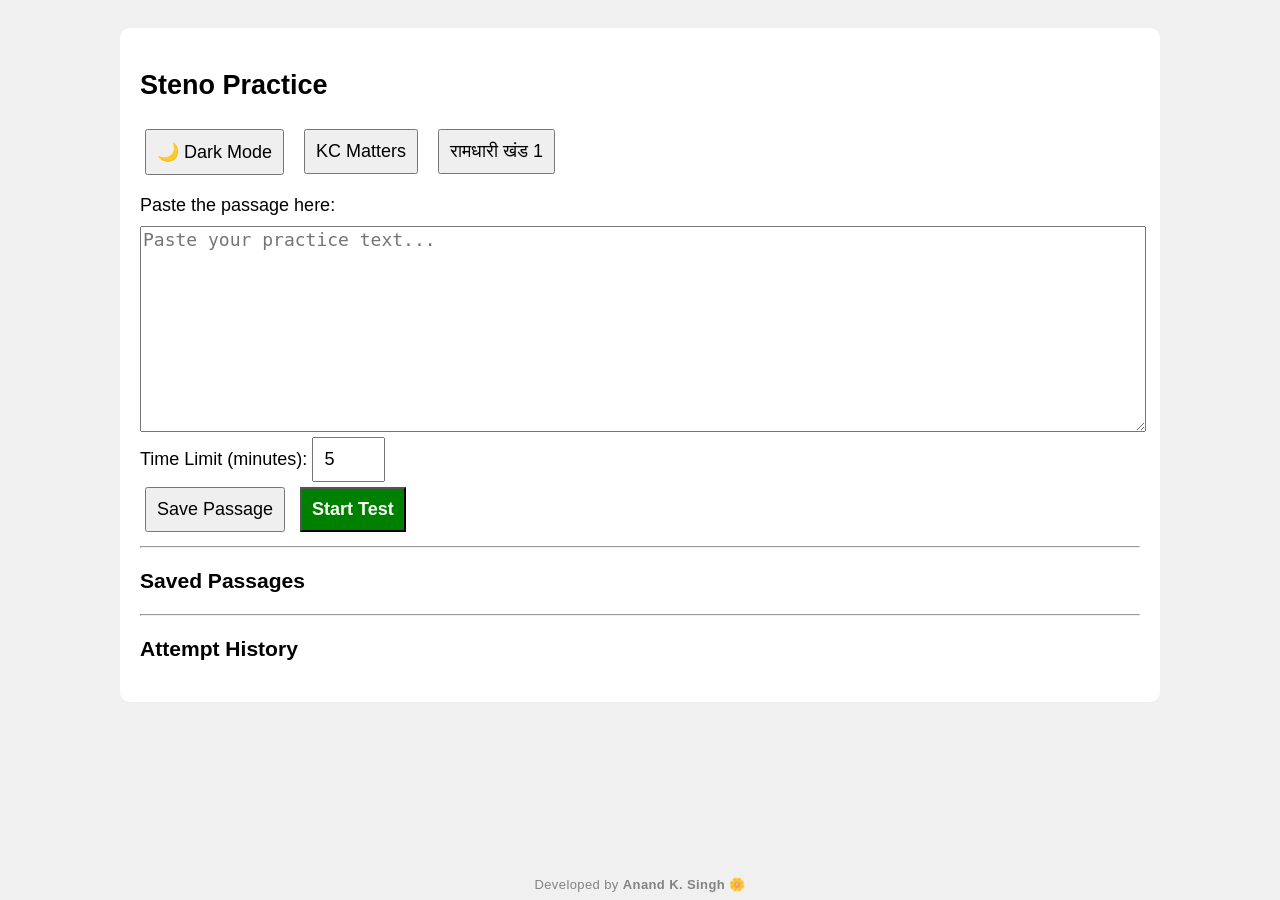
<file: result.html>
<!DOCTYPE html>
<html lang="en">
<head>
<meta charset="UTF-8">
<title>Result - Steno Practice</title>
<link rel="stylesheet" href="style.css">
</head>
<body>

<div class="container">

<h2>Result & Analysis</h2>

<div id="resultBox"></div>

<hr>

<h3>Comparison</h3>
<div class="comparison-legend" aria-label="Comparison colour guide">
  <span class="legend-item"><span class="legend-omitted">Red text</span> — Omitted word</span>
  <span class="legend-item"><span class="legend-wrong">Yellow highlight</span> — Wrong word</span>
  <span class="legend-item"><span class="legend-typed">Blue underline</span> — Typed mistake</span>
</div>
<div class="comparison-boxes">
  <div class="comparison-box" id="originalBox"></div>
  <div class="comparison-box" id="typedBox"></div>
</div>

<div class="download-result-wrap">
<button type="button" class="download-result-btn" onclick="downloadResult()">Download Result</button>
</div>

<div class="buttons">
<button onclick="retryTest()">Retry</button>
<button onclick="goHome()">Home</button>
</div>

</div>

<script src="script.js"></script>
</body>
</html>
</file>
<file: style.css>
:root {
    --base-font-size: 18px;
    --gui-scale: 1;
}

body {
    font-family: Arial;
    background: #f0f0f0;
    padding: 20px;
    font-size: var(--base-font-size);
    transition: transform 0.2s ease-in-out;
}

.container {
    background: white;
    padding: 20px;
    border-radius: 10px;
    max-width: 1000px;
    margin: 0 auto;
}

textarea {
    width: 100%;
    height: 200px;
    margin-top: 10px;
    font-size: var(--base-font-size);
}

input {
    font-size: var(--base-font-size);
    padding: 10px;
}

button {
    font-size: var(--base-font-size);
    padding: 10px;
    margin: 5px;
    cursor: pointer;
}

/* ===== CLEAN DARK MODE ===== */

body.dark {
    background-color: #121212;
    color: #e0e0e0;
}

/* Main page container */
body.dark .container {
    background-color: #1e1e1e;
    border: 1px solid #333;
    color: #e0e0e0;
}

/* Headings */
body.dark h2, body.dark h3 {
    color: #ffffff;
}

/* Textareas and inputs */
body.dark textarea,
body.dark input {
    background-color: #2d2d2d;
    color: #ffffff;
    border: 1px solid #444;
}

/* Buttons (default) */
body.dark button {
    background-color: #3d3d3d;
    color: #ffffff;
    border: 1px solid #555;
}

/* Keep Start Test button green */
body.dark button[style*="green"] {
    background-color: #2e7d32 !important;
    color: white !important;
}

/* Saved passages and history boxes */
body.dark #savedPassages div,
body.dark #history div {
    background-color: #2d2d2d;
    border: 1px solid #444;
    color: #e0e0e0;
}

/* Comparison boxes in result page */
body.dark #originalBox,
body.dark #typedBox {
    background-color: #2d2d2d;
    border: 1px solid #444 !important;
    color: #ffffff;
}

/* Result comparison markers */
.omitted-word {
    color: #d32f2f;
    font-weight: 600;
}

.wrong-word {
    background-color: #fff176;
}

.typed-mistake {
    text-decoration-line: underline;
    text-decoration-color: #1565c0;
    text-decoration-thickness: 2px;
    text-underline-offset: 2px;
}

/* Highlight colors for dark mode */
body.dark .wrong-word {
    background-color: #ffd600 !important;
    color: #000000 !important;
}

body.dark .typed-mistake {
    text-decoration-color: #64b5f6 !important;
}

body.dark .omitted-word {
    color: #ff5252 !important;
}

.dev-footer {
    position: fixed;
    bottom: 8px;

    left: 50%;
    transform: translateX(-50%);

    text-align: center;
    font-size: 13px;
    color: #777;
    letter-spacing: 0.4px;
    opacity: 0.9;
    z-index: 999;

    width: max-content;
}

body.dark .dev-footer {
    color: #aaa;
}

body {
    padding-bottom: 35px;
}

/* Responsive GUI scaling and comparison layout */
body {
    zoom: var(--gui-scale);
    overflow-x: hidden;
}

.comparison-legend {
    display: flex;
    flex-wrap: wrap;
    gap: 8px 18px;
    margin: 10px 0 14px;
    padding: 8px 10px;
    border: 1px solid #d0d0d0;
    border-radius: 6px;
    font-size: 0.9em;
    line-height: 1.5;
    background: #fafafa;
}

.legend-item {
    display: inline-flex;
    align-items: center;
    gap: 5px;
    white-space: nowrap;
}

.legend-omitted {
    color: #d32f2f;
    font-weight: 600;
}

.legend-wrong {
    background-color: #fff176;
    padding: 1px 3px;
    border-radius: 2px;
}

.legend-typed {
    text-decoration-line: underline;
    text-decoration-color: #1565c0;
    text-decoration-thickness: 2px;
    text-underline-offset: 2px;
}

.comparison-boxes {
    display: flex;
    gap: 10px;
}

.comparison-box {
    width: 50%;
    height: 400px;
    overflow: auto;
    border: 1px solid #ccc;
    padding: 8px;
    box-sizing: border-box;
}

body.dark .comparison-legend {
    background-color: #2d2d2d;
    border-color: #444;
}

body.dark .legend-wrong {
    background-color: #ffd600;
    color: #000;
}

body.dark .legend-typed {
    text-decoration-color: #64b5f6;
}

@media (max-width: 700px) {
    body {
        padding: 10px;
    }

    .container {
        padding: 12px;
    }

    .comparison-boxes {
        flex-direction: column;
    }

    .comparison-box {
        width: 100%;
        height: 280px;
    }

    .comparison-legend {
        gap: 6px 12px;
        font-size: 0.85em;
    }
}

.download-result-wrap {
    text-align: center;
    margin: 14px 0 8px;
}

.download-result-btn {
    min-width: 190px;
}

@media (max-width: 700px) {
    .download-result-btn {
        width: 100%;
        margin: 5px 0;
    }
}
</file>
